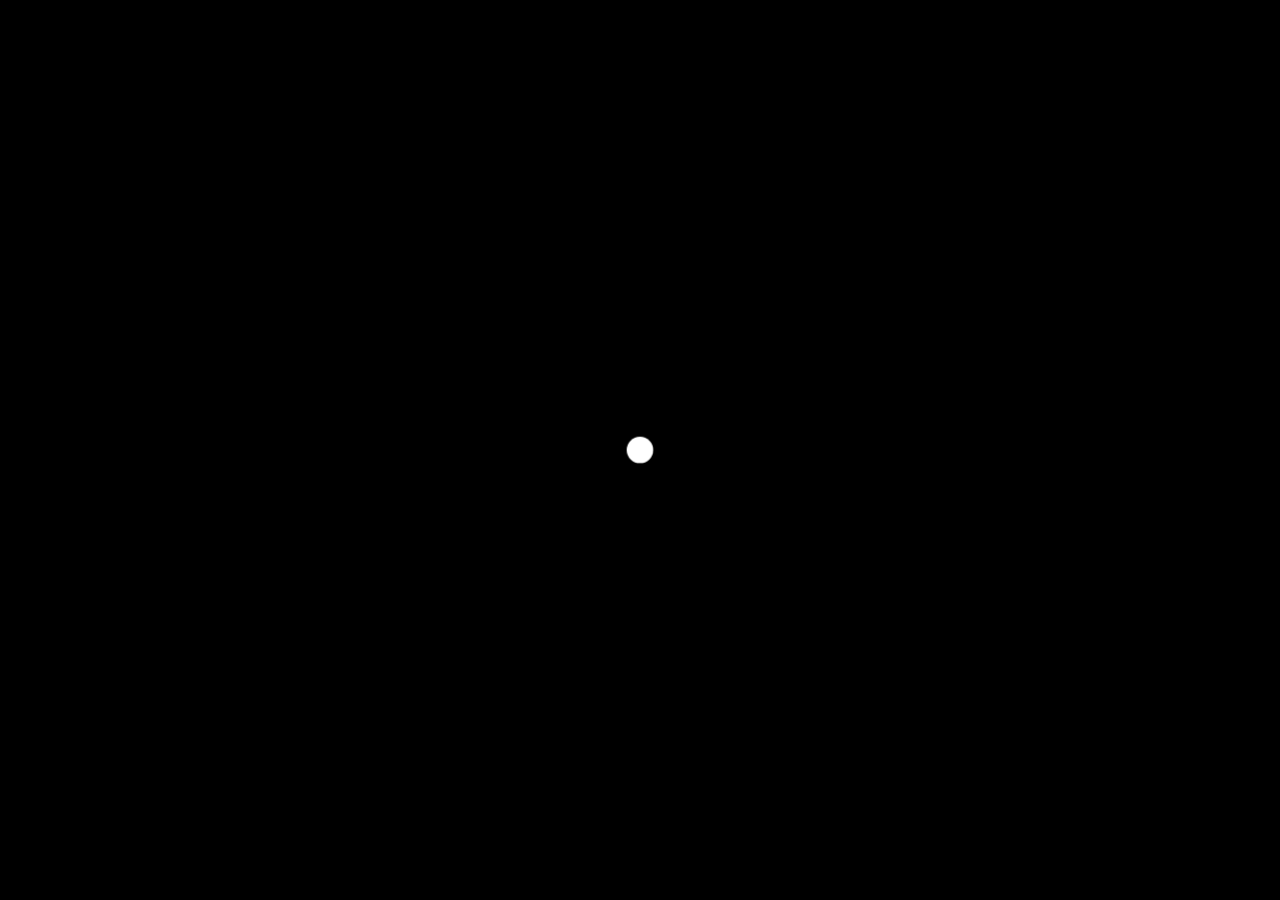
<file: index.html>
<!DOCTYPE html>
<html lang="en-US">

<head>
    <!-- Required meta tags -->
    <meta charset="utf-8" />
    <meta name="viewport" content="width=device-width, initial-scale=1, shrink-to-fit=no" />
    <meta name="discrption" content="Digital Marketer" />
    <meta name="keyword" content="Digital Marketer" />

    <!--  Title -->
    <title>Prativa Pradhan - Digital Marketer</title>

    <!-- Font Google -->
    <link rel="preload" href="https://fonts.googleapis.com/css2?family=Roboto:wght@400;500&family=Poppins:wght@300;400;500;600;700&display=swap" as="style" onload="this.onload=null;this.rel='stylesheet'">
    <noscript><link href="https://fonts.googleapis.com/css2?family=Roboto:wght@400;500&family=Poppins:wght@300;400;500;600;700&display=swap"
            rel="stylesheet"></noscript>

    <link rel="shortcut icon" href="assets/img/favicon.ico" type="image/x-icon" />
    <link rel="icon" href="assets/img/favicon.ico" type="image/x-icon" />

    <link rel="preload" href="assets/img/circle-dotted.png" as="image" />

    <!-- custom styles (optional) -->
    <link href="assets/css/plugins.css" rel="stylesheet" />
    <link rel="stylesheet" href="assets/css/style.css">

</head>


<body class="v-dark dsn-effect-scroll dsn-cursor-effect dsn-ajax">



    <!-- ========== Loading Page ========== -->
    <div class="preloader">
        <span class="percent ">0</span>
        <span class="loading-text text-uppercase">Loading ...</span>
        <div class="preloader-bar">
            <div class="preloader-progress"></div>
        </div>

        <h1 class="title v-middle">
            <span class="text-strok">DesignMint<br>
                <!-- <span class="loading-sub-text">Digital Marketer</span> -->
            </span>
            <span class="text-fill">DesignMint<br>
                <!-- <span class="loading-sub-text">Digital Marketer</span> -->
            </span>
        </h1>
    </div>
    <!-- ========== End Loading Page ========== -->


    <!-- ========== Menu ========== -->
    <div class="site-header dsn-container dsn-load-animate">
        <div class="extend-container d-flex w-100 align-items-baseline justify-content-between align-items-end">
            <div class="inner-header p-relative">
                <div class="main-logo">
                    <a href="index.html" data-dsn="parallax">
                        <img class="light-logo"
                            src="[data-uri]"
                            data-dsn-src="assets/img/designmint-logo.jpg" alt="" />
                        <img class="dark-logo"
                            src="[data-uri]"
                            data-dsn-src="assets/img/designmint-logo.jpg" alt="" />
                    </a>
                </div>
            </div>
            <!-- <div class="menu-icon d-flex align-items-baseline">
                <div class="text-menu p-relative  font-heading text-transform-upper">
                    <div class="p-absolute text-button">Menu</div>
                    <div class="p-absolute text-open">Open</div>
                    <div class="p-absolute text-close">Close</div>
                </div>
                <div class="icon-m" data-dsn="parallax" data-dsn-move="10">
                    <span class="menu-icon-line p-relative d-inline-block icon-top"></span>
                    <span class="menu-icon-line p-relative d-inline-block icon-center"></span>
                    <span class="menu-icon-line p-relative d-block icon-bottom"></span>
                </div>
            </div> -->
            <nav class="accent-menu dsn-container main-navigation p-absolute  w-100  d-flex align-items-baseline ">
                <div class="menu-cover-title">Menu</div>
                <ul class="extend-container p-relative d-flex flex-column justify-content-center h-100">

                    <li class="dsn-active dsn-drop-down">
                        <a href="#" class="user-no-selection">

                            <span class="dsn-title-menu">Demos</span>
                            <span class="dsn-meta-menu">01</span>
                            <span class="dsn-bg-arrow"></span>
                        </a>


                        <ul>
                            <li class="dsn-back-menu">
                                <img src="[data-uri]"
                                    data-dsn-src="assets/img/left-chevron.svg" alt="">
                                <span class="dsn-title-menu">Demos</span>
                            </li>
                            <li>
                                <a href="index.html">
                                    <span class="dsn-title-menu">Main Demos</span>
                                    <span class="dsn-meta-menu">01</span>
                                </a>
                            </li>
                            <li>
                                <a href="demo-2.html">
                                    <span class="dsn-title-menu">Demo 2</span>
                                    <span class="dsn-meta-menu">02</span>
                                </a>
                            </li>

                            <li>
                                <a href="demo-3.html">
                                    <span class="dsn-title-menu">Demo 3</span>
                                    <span class="dsn-meta-menu">03</span>
                                </a>
                            </li>

                            <li>
                                <a href="corprate.html">
                                    <span class="dsn-title-menu">corprate</span>
                                    <span class="dsn-meta-menu">04</span>
                                </a>
                            </li>

                            <li>
                                <a href="corprate-2.html">
                                    <span class="dsn-title-menu">corprate 2</span>
                                    <span class="dsn-meta-menu">05</span>
                                </a>
                            </li>

                            <li>
                                <a href="personal.html">
                                    <span class="dsn-title-menu">personal</span>
                                    <span class="dsn-meta-menu">06</span>
                                </a>
                            </li>

                            <li>
                                <a href="personal-2.html">
                                    <span class="dsn-title-menu">personal 2</span>
                                    <span class="dsn-meta-menu">07</span>
                                </a>
                            </li>
                        </ul>
                    </li>

                    <li class="dsn-drop-down">
                        <a href="#" class="user-no-selection">

                            <span class="dsn-title-menu">Sliders parallax</span>
                            <span class="dsn-meta-menu">02</span>
                            <span class="dsn-bg-arrow"></span>
                        </a>


                        <ul>
                            <li class="dsn-back-menu">
                                <img src="[data-uri]"
                                    data-dsn-src="assets/img/left-chevron.svg" alt="">
                                <span class="dsn-title-menu">Sliders</span>
                            </li>

                            <li>
                                <a href="slider-parallax-horizontal.html">
                                    <span class="dsn-title-menu">slider parallax horizontal</span>
                                    <span class="dsn-meta-menu">01</span>
                                </a>
                            </li>

                            <li>
                                <a href="slider-parallax-horizontal-2.html">
                                    <span class="dsn-title-menu">slider parallax horizontal 2</span>
                                    <span class="dsn-meta-menu">02</span>
                                </a>
                            </li>

                            <li>
                                <a href="slider-parallax-horizontal-3.html">
                                    <span class="dsn-title-menu">slider parallax horizontal 3</span>
                                    <span class="dsn-meta-menu">03</span>
                                </a>
                            </li>

                            <li>
                                <a href="slider-parallax-vertical.html">
                                    <span class="dsn-title-menu">slider parallax vertical</span>
                                    <span class="dsn-meta-menu">04</span>
                                </a>
                            </li>

                            <li>
                                <a href="slider-parallax-vertical-2.html">
                                    <span class="dsn-title-menu">slider parallax vertical 2</span>
                                    <span class="dsn-meta-menu">05</span>
                                </a>
                            </li>

                            <li>
                                <a href="slider-parallax-vertical-3.html">
                                    <span class="dsn-title-menu">slider parallax vertical 3</span>
                                    <span class="dsn-meta-menu">06</span>
                                </a>
                            </li>
                        </ul>

                    </li>

                    <li class="dsn-drop-down">
                        <a href="#" class="user-no-selection">

                            <span class="dsn-title-menu">Sliders webgel</span>
                            <span class="dsn-meta-menu">03</span>
                            <span class="dsn-bg-arrow"></span>
                        </a>


                        <ul>
                            <li class="dsn-back-menu">
                                <img src="[data-uri]"
                                    data-dsn-src="assets/img/left-chevron.svg" alt="">
                                <span class="dsn-title-menu">Sliders webgel</span>
                            </li>

                            <li>
                                <a href="slider-webgel-horizontal.html">
                                    <span class="dsn-title-menu">slider webgel horizontal</span>
                                    <span class="dsn-meta-menu">01</span>
                                </a>
                            </li>

                            <li>
                                <a href="slider-webgel-horizontal-2.html">
                                    <span class="dsn-title-menu">slider webgel horizontal 2</span>
                                    <span class="dsn-meta-menu">02</span>
                                </a>
                            </li>

                            <li>
                                <a href="slider-webgel-horizontal-3.html">
                                    <span class="dsn-title-menu">slider webgel horizontal 3</span>
                                    <span class="dsn-meta-menu">03</span>
                                </a>
                            </li>

                            <li>
                                <a href="slider-webgel-vertical.html">
                                    <span class="dsn-title-menu">slider webgel vertical</span>
                                    <span class="dsn-meta-menu">04</span>
                                </a>
                            </li>

                            <li>
                                <a href="slider-webgel-vertical-2.html">
                                    <span class="dsn-title-menu">slider webgel vertical 2</span>
                                    <span class="dsn-meta-menu">05</span>
                                </a>
                            </li>

                            <li>
                                <a href="slider-webgel-vertical-3.html">
                                    <span class="dsn-title-menu">slider webgel vertical 3</span>
                                    <span class="dsn-meta-menu">06</span>
                                </a>
                            </li>
                        </ul>

                    </li>

                    <li>
                        <a href="about.html">

                            <span class="dsn-title-menu">About</span>
                            <span class="dsn-meta-menu">04</span>
                            <span class="dsn-bg-arrow"></span>
                        </a>
                    </li>

                    <li>
                        <a href="services.html">

                            <span class="dsn-title-menu">services</span>
                            <span class="dsn-meta-menu">05</span>
                            <span class="dsn-bg-arrow"></span>
                        </a>
                    </li>

                    <li class="dsn-drop-down">
                        <a href="#" class="user-no-selection">

                            <span class="dsn-title-menu">Portfolio</span>
                            <span class="dsn-meta-menu">06</span>
                            <span class="dsn-bg-arrow"></span>
                        </a>


                        <ul>
                            <li class="dsn-back-menu">
                                <img src="[data-uri]"
                                    data-dsn-src="assets/img/left-chevron.svg" alt="">
                                <span class="dsn-title-menu">Portfolio</span>
                            </li>

                            <li>
                                <a href="work.html">
                                    <span class="dsn-title-menu">Work Hover</span>
                                    <span class="dsn-meta-menu">01</span>
                                </a>
                            </li>

                            <li>
                                <a href="work-2.html">
                                    <span class="dsn-title-menu">Work 2 Colum</span>
                                    <span class="dsn-meta-menu">02</span>
                                </a>
                            </li>

                            <li>
                                <a href="work-3.html">
                                    <span class="dsn-title-menu">Work 3 Colum</span>
                                    <span class="dsn-meta-menu">03</span>
                                </a>
                            </li>

                            <li>
                                <a href="work-grid.html">
                                    <span class="dsn-title-menu">Work grid</span>
                                    <span class="dsn-meta-menu">04</span>
                                </a>
                            </li>

                            <li>
                                <a href="work-masonry.html">
                                    <span class="dsn-title-menu">Work masonry</span>
                                    <span class="dsn-meta-menu">05</span>
                                </a>
                            </li>

                            <li>
                                <a href="work-masonry-2.html">
                                    <span class="dsn-title-menu">Work masonry 2</span>
                                    <span class="dsn-meta-menu">06</span>
                                </a>
                            </li>
                        </ul>

                    </li>

                    <li class="dsn-drop-down">
                        <a href="#" class="user-no-selection">

                            <span class="dsn-title-menu">Blog</span>
                            <span class="dsn-meta-menu">07</span>
                            <span class="dsn-bg-arrow"></span>
                        </a>


                        <ul>
                            <li class="dsn-back-menu">
                                <img src="[data-uri]"
                                    data-dsn-src="assets/img/left-chevron.svg" alt="">
                                <span class="dsn-title-menu">Blog</span>
                            </li>

                            <li>
                                <a href="blog.html">
                                    <span class="dsn-title-menu">Blog </span>
                                    <span class="dsn-meta-menu">01</span>
                                </a>
                            </li>

                            <li>
                                <a href="blog-2.html">
                                    <span class="dsn-title-menu">Blog Style 2</span>
                                    <span class="dsn-meta-menu">02</span>
                                </a>
                            </li>

                            <li>
                                <a href="blog-3.html">
                                    <span class="dsn-title-menu">Blog Style 3</span>
                                    <span class="dsn-meta-menu">03</span>
                                </a>
                            </li>

                            <li>
                                <a href="post.html">
                                    <span class="dsn-title-menu">Single Post</span>
                                    <span class="dsn-meta-menu">04</span>
                                </a>
                            </li>

                        </ul>

                    </li>

                    <li>
                        <a href="contact.html" class="user-no-selection">

                            <span class="dsn-title-menu">Contact</span>
                            <span class="dsn-meta-menu">08</span>
                            <span class="dsn-bg-arrow"></span>
                        </a>
                    </li>
                </ul>
                <div class="container-content  p-absolute h-100 left-60 d-flex flex-column justify-content-center">
                    <div class="nav__info">
                        <div class="nav-content">
                            <p class="title-line">
                                Studio</p>
                            <p>
                                26-30 New Damietta<br>
                                El-Mahalla El-Kubra, SK1 66LM</p>
                        </div>
                        <div class="nav-content">
                            <p class="title-line">
                                Contact</p>
                            <p class="links over-hidden">
                                <a href="#" data-hover-text="+00 (2)012 3321" class="link-hover">+00 (2)012 3321</a>
                            </p>
                            <p class="links  over-hidden">
                                <a href="#" data-hover-text="info@dsngrid.com" class="link-hover">info@dsngrid.com</a>
                            </p>
                        </div>
                    </div>
                    <div class="nav-social nav-content">
                        <div class="nav-social-inner p-relative">
                            <p class="title-line">
                                Follow us</p>
                            <ul>
                                <li>
                                    <a href="#" target="_blank" rel="nofollow">Dribbble.
                                        <div class="icon-circle"></div>
                                    </a>
                                </li>
                                <li>
                                    <a href="#" target="_blank" rel="nofollow">Behance.
                                        <div class="icon-circle"></div>
                                    </a>
                                </li>
                                <li>
                                    <a href="#" target="_blank" rel="nofollow">Linkedin.
                                        <div class="icon-circle">
                                        </div>
                                    </a>
                                </li>
                                <li>
                                    <a href="#" target="_blank" rel="nofollow">Twitter.
                                        <div class="icon-circle"></div>
                                    </a>
                                </li>

                            </ul>
                        </div>
                    </div>
                </div>
            </nav>
        </div>
    </div>
    <!-- ========== End Menu ========== -->


    <main class="main-root">

        <div id="dsn-scrollbar">
            <div class="main-content">
                <div class="wrapper">

                    <!-- ========== About Section ========== -->
                    <section class="about-section p-relative section-margin " data-dsn-title="About Me"
                        data-dsn-animate-multi data-dsn-animate="section">
                        <div class="container">
                            <div class="row fill-right-container">
                                <div class="col-lg-6">
                                    <div class="box-info pt-60 pb-60">

                                        <h6 class="mt-80 pb-30 mb-30 border-bottom title-block">
                                            Optimizing for Search to Success
                                        </h6>
                                        <p class="max-w570 dsn-up mb-10 ">
                                            With over five years of experience, I specialize in Search engine optimization, Google Ads, and Meta Ads, optimizing campaigns for maximum ROI. I excel in setting up Google Tag Manager, tracking key events, and analyzing performance metrics in Google Analytics to ensure data-driven decisions.
                                        </p>
                                         <h6 class="mt-80 pb-10 mb-20 title-block">
                                            Expertise
                                        </h6>
                                        <p class="max-w570 dsn-up mb-30 ">
                                            <b>Paid Advertising</b> <br>
                                            Managing and optimizing Google Ads and Meta Ads campaigns.
                                        </p>
                                        <p class="max-w570 dsn-up mb-30 ">
                                            <b>Tracking & Analytics</b> <br>
                                            Proficient in Google Tag Manager and Google Analytics for performance insights.
                                        </p>
                                        <p class="max-w570 dsn-up mb-30 ">
                                            <b>SEO</b> <br>
                                            Skilled in competitor analysis, keyword research, and on-page/off-page SEO to boost rankings and organic traffic.
                                        </p>
                                        <p class="max-w570 dsn-up mb-30 ">
                                            <b>Website Optimization </b> <br>
                                            Enhancing visibility and engagement through technical SEO and UX improvements.
                                        </p>
                                        <h6 class="mt-80 pb-10 mb-20 title-block">
                                            Achievements
                                        </h6>
                                        <p class="max-w570 dsn-up mb-30 ">
                                            Delivered higher ROI for paid campaigns through refined targeting and bidding strategies.
                                        </p>
                                        <p class="max-w570 dsn-up mb-30 ">
                                            Increased organic traffic for multiple industries websites.
                                        </p>
                                        <p class="max-w570 dsn-up mb-30 ">
                                            Implemented advanced tracking setups for data-driven decision-making.
                                        </p>

                                        <div class="d-flex flex-column align-items-start ">
                                            <div class="section-title">
                                                <h6 class="dsn-up line-shap line-shap-after">
                                                    Prativa Pradhan
                                                </h6>
                                                <p class="sub-heading line-bg-left mt-20 dsn-up">
                                                    Digital Marketer
                                                </p>
                                            </div>
                                        </div>


                                        <!-- <div class="box-awards d-grid grid-md-3  mt-30">
                                            <div>
                                                <a href="assets/Resume.pdf" target="_blank" class="mt-30 dsn-button p-relative">
                                                    <span class="dsn-border-rdu "></span> Download CV
                                                </a>
                                            </div>

                                            <div>
                                                <a href="mailto:hellodesignmint@gmail.com" class="mt-30 effect-ajax dsn-button p-relative">
                                                    <span class="dsn-border-rdu "></span> Contact Me
                                                </a>
                                            </div>

                                            <div>
                                                <a href="https://drive.google.com/drive/folders/1dxvLg52G3vPYRd8SgMrQEZrXwlyAfJke?usp=drive_link" target="_blank" class="mt-30 dsn-button p-relative">
                                                    <span class="dsn-border-rdu "></span> Certification
                                                </a>
                                            </div>
                                            
                                        </div> -->
                                    </div>
                                </div>

                                <div class="col-lg-6">
                                    <div class="background-mask p-20 p-absolute h-100 w-100">
                                        <div class="line line-top"></div>
                                        <div class="line line-bottom"></div>
                                        <div class="line line-left"></div>
                                        <div class="line line-right"></div>

                                        <div class="img-box h-100">
                                            <div class="img-container h-100 before-z-index" data-dsn-grid="move-up"
                                                data-overlay="3">
                                                <img class="cover-bg-img " src="[data-uri]"
                                                data-dsn-src="assets/img/banner_seo.jpg" alt="">
                                            </div>
                                        </div>


                                        <div
                                            class="box-awards-item has-border big-number p-absolute left-0 bottom-0 ml-40 mb-40 dsn-up v-dark-head">
                                            <h5 class="number  p-10">
                                                <span class="has-animate-number title">5</span>
                                                <span class="sm-title-block d-block">
                                                    YEARS OF <br /> DIGITAL MARKETING
                                                </span>
                                            </h5>
                                        </div>
                                    </div>
                                </div>
                            </div>

                        </div>

                    </section>
                    <!-- ========== End About Section ========== -->

                    <!-- ========== Service Section ========== -->
                    <section class="services with-line with-number p-relative section-margin dsn-col"
                        data-dsn-title="My Experience">
                        <div class="container mb-70 d-flex text-center flex-column align-items-center">
                            <h2 class="section-title  title-cap">Core Competencies of <br>My Digital Marketing Experience.</h2>
                        </div>

                        <div class="container">
                            <div class=" grid dsn-isotope dsn-col">
                                <div
                                    class="col-md-6 col-lg-4 dsn-col-lg-3 dsn-col-md-2 dsn-col-sm-1 services-item grid-item dsn-up">
                                    <div class="services-item-inner">
                                        <div class="line line-top"></div>
                                        <div class="line line-bottom"></div>
                                        <div class="line line-left"></div>
                                        <div class="line line-right"></div>

                                        <div class="services-content background-section">
                                            <div class="icon">
                                                <svg enable-background="new 0 0 300 300" viewBox="0 0 300 300"
                                                    xmlns="http://www.w3.org/2000/svg">
                                                    <g>
                                                        <path
                                                            d="m164.804 62.461c2.478-.344 4.207-2.632 3.863-5.11s-2.632-4.207-5.11-3.862c-2.478.344-4.207 2.632-3.862 5.11.344 2.477 2.632 4.206 5.109 3.862z" />
                                                        <path
                                                            d="m86 44c2.209 0 4-1.789 4-4v-12c0-2.209-1.791-4-4-4s-4 1.791-4 4v12c0 2.211 1.791 4 4 4z" />
                                                        <path
                                                            d="m86 52c-2.209 0-4 1.789-4 4v12c0 2.211 1.791 4 4 4s4-1.789 4-4v-12c0-2.211-1.791-4-4-4z" />
                                                        <path
                                                            d="m66 52h12c2.209 0 4-1.789 4-4s-1.791-4-4-4h-12c-2.209 0-4 1.789-4 4s1.791 4 4 4z" />
                                                        <path
                                                            d="m94 52h12c2.209 0 4-1.789 4-4s-1.791-4-4-4h-12c-2.209 0-4 1.789-4 4s1.791 4 4 4z" />
                                                        <path
                                                            d="m270 268h-80.983l-5.714-20h64.177c12.418 0 22.52-10.102 22.52-22.52v-126.96c0-12.418-10.102-22.52-22.52-22.52h-186.96c-12.418 0-22.52 10.102-22.52 22.52v126.953c0 10.595 7.471 19.589 17.516 21.894l2.064 20.633h-27.58c-2.209 0-4 1.789-4 4s1.791 4 4 4h240c2.209 0 4-1.789 4-4s-1.791-4-4-4zm-89.302 0h-49.397l5.714-20h37.968zm-82.278 0 .8-8h4.696c5.561 0 10.084-4.523 10.084-10.086v-1.914h14.698l-5.715 20zm5.496-32c1.148 0 2.084.938 2.084 2.086v1.914h-4.78l.4-4zm-3.496 12h5.58v1.914c0 1.148-.936 2.086-2.084 2.086h-3.896zm-39.9-164h186.96c8.006 0 14.52 6.512 14.52 14.52v113.48h-216v-113.48c0-8.008 6.514-14.52 14.52-14.52zm-14.52 141.473v-5.473h216v5.48c0 8.008-6.514 14.52-14.52 14.52h-133.48v-1.914c0-5.562-4.523-10.086-10.084-10.086h-5.916-4-36c-1.131 0-2.207.477-2.965 1.316-.76.836-1.127 1.957-1.016 3.082l.632 6.318c-5.096-2.278-8.651-7.377-8.651-13.243zm19.619 42.527-3.199-32h31.16l-3.199 32z" />
                                                        <path
                                                            d="m155.596 236.233c3.378 0 6.116-2.739 6.116-6.116 0-3.378-2.739-6.116-6.116-6.116-3.378 0-6.117 2.738-6.117 6.116 0 3.377 2.739 6.116 6.117 6.116z" />
                                                        <path
                                                            d="m114 208c11.974 0 22.987-5.238 30.612-14.354 4.193 1.497 8.687 2.354 13.388 2.354 4.116 0 8.135-.622 12-1.84v7.645c0 1.711 1.09 3.234 2.713 3.785.422.145.857.215 1.287.215 1.217 0 2.398-.559 3.17-1.562l12.494-16.243h21.314c1.676 0 3.174-1.047 3.754-2.617.578-1.574.115-3.34-1.16-4.43l-17.034-14.51c.918-3.396 1.462-6.89 1.462-10.443 0-22.055-17.943-40-40-40-2.416 0-4.77.251-7.068.664-6.029-14.465-20.308-24.664-36.932-24.664-22.057 0-40 17.945-40 40 0 6.469 1.578 12.564 4.317 17.976-2.809 5.552-4.317 11.767-4.317 18.024 0 22.055 17.943 40 40 40zm0-8c-17.645 0-32-14.355-32-32 0-3.464.587-6.807 1.649-10.017 7.342 8.563 18.213 14.017 30.351 14.017 2.416 0 4.77-.251 7.068-.664 3.259 7.819 8.947 14.356 16.097 18.744-6.018 6.343-14.275 9.92-23.165 9.92zm73.695-20c-1.242 0-2.414.578-3.17 1.562l-6.525 8.48v-28.882l22.115 18.84zm-29.695-56c17.645 0 32 14.355 32 32 0 1.542-.124 3.071-.341 4.583l-13.065-11.129c-1.188-1.008-2.852-1.238-4.271-.586-1.416.656-2.322 2.074-2.322 3.633v33.139c-3.813 1.546-7.84 2.361-12 2.361-12.969 0-24.138-7.77-29.158-18.887 14.721-5.911 25.157-20.305 25.157-37.114 0-2.603-.269-5.142-.746-7.608 1.553-.233 3.129-.392 4.746-.392zm-32 32c0-13.211 8.049-24.575 19.5-29.454.307 1.776.5 3.591.5 5.454 0 13.211-8.049 24.575-19.5 29.454-.307-1.777-.5-3.591-.5-5.454zm-12-56c12.969 0 24.138 7.769 29.158 18.887-14.722 5.909-25.158 20.304-25.158 37.113 0 2.603.269 5.142.746 7.608-1.553.233-3.129.392-4.746.392-17.645 0-32-14.355-32-32s14.355-32 32-32z" />
                                                    </g>
                                                </svg>
                                            </div>
                                            <div class="service-description">
                                                <h4 class="title-block mb-15">Pay-Per-Click (PPC) Marketing</h4>
                                                <p>Paid ads to drive traffic, leads, sales, and maximize ROI.</p>
                                            </div>

                                        </div>
                                    </div>
                                </div>

                                <div
                                    class="col-md-6 col-lg-4 dsn-col-lg-3 dsn-col-md-2 dsn-col-sm-1 services-item grid-item dsn-up">
                                    <div class="services-item-inner">
                                        <div class="line line-top"></div>
                                        <div class="line line-bottom"></div>
                                        <div class="line line-left"></div>
                                        <div class="line line-right"></div>

                                        <div class="services-content background-section">
                                            <div class="icon">
                                                <svg enable-background="new 0 0 300 300" viewBox="0 0 300 300"
                                                    xmlns="http://www.w3.org/2000/svg">
                                                    <g>
                                                        <path
                                                            d="m260 197.907h-8.08c-1.714-42.685-30.743-79.928-71.92-91.959v-16.041c0-.06-.031-.109-.034-.168-.019-.442-.096-.88-.263-1.301-.014-.036-.018-.075-.033-.11-.004-.009-.004-.019-.008-.028l-11.711-26.684-12.354-25.455c-1.336-2.758-5.859-2.758-7.195 0l-12.418 25.594-11.646 26.545c-.004.009-.004.019-.008.028-.015.036-.019.075-.033.111-.167.421-.244.858-.262 1.3-.003.059-.034.109-.034.169v16.043c-41.182 12.034-70.209 49.261-71.92 91.957h-12.081c-2.209 0-4 1.791-4 4v48c0 2.209 1.791 4 4 4h84v2.514c0 5.23 4.256 9.486 9.486 9.486h37.027c5.23 0 9.486-4.256 9.486-9.486v-2.514h80c2.209 0 4-1.791 4-4v-48c.001-2.21-1.79-4.001-3.999-4.001zm-136 0h-23.848c1.24-16.309 10.075-30.892 23.848-39.711zm8-104h8.486v92c0 2.209 1.791 4 4 4s4-1.791 4-4v-92h8v77.455c0 2.209 1.791 4 4 4s4-1.791 4-4v-77.455h7.514v91.262c0 2.209 1.791 4 4 4s4-1.791 4-4v-26.97c13.77 8.82 22.608 23.404 23.848 39.708h-71.848zm20-46.84 5.969 12.295h-11.936zm-9.744 20.295h19.485l8.136 18.545h-35.754zm28.258 190.545h-37.027c-.82 0-1.486-.666-1.486-1.486v-2.514h40v2.514c-.001.82-.667 1.486-1.487 1.486zm85.486-12h-12v-12c0-2.209-1.791-4-4-4s-4 1.791-4 4v12h-8v-8c0-2.209-1.791-4-4-4s-4 1.791-4 4v8h-8v-12c0-2.209-1.791-4-4-4s-4 1.791-4 4v12h-8v-8c0-2.209-1.791-4-4-4s-4 1.791-4 4v8h-8v-12c0-2.209-1.791-4-4-4s-4 1.791-4 4v12h-8v-8c0-2.209-1.791-4-4-4s-4 1.791-4 4v8h-8v-12c0-2.209-1.791-4-4-4s-4 1.791-4 4v12h-8v-8c0-2.209-1.791-4-4-4s-4 1.791-4 4v8h-8v-12c0-2.209-1.791-4-4-4s-4 1.791-4 4v12h-8v-8c0-2.209-1.791-4-4-4s-4 1.791-4 4v8h-8v-12c0-2.209-1.791-4-4-4s-4 1.791-4 4v12h-8v-8c0-2.209-1.791-4-4-4s-4 1.791-4 4v8h-16v-40h12c2.209 0 4-1.791 4-4 0-40.01 26.151-75.437 64-87.56v34.529c-19.751 10.46-32 30.688-32 53.031 0 2.209 1.791 4 4 4h112c2.209 0 4-1.791 4-4 0-22.336-12.249-42.573-32-53.033v-34.53c37.847 12.125 64 47.559 64 87.563 0 2.209 1.791 4 4 4h8z" />
                                                        <circle cx="56" cy="217.907" r="4" />
                                                        <path
                                                            d="m243.516 138.392c.781.781 1.805 1.172 2.828 1.172s2.047-.391 2.828-1.172l2.828-2.828 2.828 2.828c.781.781 1.805 1.172 2.828 1.172s2.047-.391 2.828-1.172c1.562-1.562 1.562-4.094 0-5.656l-2.828-2.828 2.828-2.828c1.562-1.562 1.562-4.094 0-5.656s-4.094-1.562-5.656 0l-2.828 2.827-2.828-2.828c-1.562-1.562-4.094-1.562-5.656 0s-1.562 4.094 0 5.656l2.828 2.828-2.828 2.828c-1.563 1.563-1.563 4.094 0 5.657z" />
                                                        <circle cx="232" cy="77.907" r="4" />
                                                        <path
                                                            d="m66 105.907c7.719 0 14-6.281 14-14s-6.281-14-14-14-14 6.281-14 14 6.281 14 14 14zm0-20c3.309 0 6 2.691 6 6s-2.691 6-6 6-6-2.691-6-6 2.691-6 6-6z" />
                                                    </g>
                                                </svg>
                                            </div>
                                            <div class="service-description">
                                                <h4 class="title-block mb-15">Search Engine Optimization (SEO)</h4>
                                                <p>Improve online visibility with SEO Strategies and surpass the competition.</p>
                                            </div>

                                        </div>
                                    </div>
                                </div>

                                <div
                                    class="col-md-6 col-lg-4 dsn-col-lg-3 dsn-col-md-2 dsn-col-sm-1 services-item grid-item dsn-up">
                                    <div class="services-item-inner">
                                        <div class="line line-top"></div>
                                        <div class="line line-bottom"></div>
                                        <div class="line line-left"></div>
                                        <div class="line line-right"></div>

                                        <div class="services-content background-section">
                                            <div class="icon">
                                                <svg enable-background="new 0 0 512 512" viewBox="0 0 512 512"
                                                    xmlns="http://www.w3.org/2000/svg">
                                                    <g>
                                                        <g>
                                                            <path
                                                                d="m512 348.29c0-67.987-55.249-123.85-123.85-123.85-41.498 0-78.292 20.518-100.777 51.939h-156.178v-30.014c0-9.603-7.812-17.415-17.415-17.415h-35.474c-9.603 0-17.415 7.812-17.415 17.415v30.014h-8.534c-20.632 0-37.417-16.785-37.417-37.417v-55.847c0-20.632 16.786-37.417 37.417-37.417h354.298c20.632 0 37.418 16.785 37.418 37.417v33.807c0 4.126 3.344 7.47 7.47 7.47s7.47-3.344 7.47-7.47v-33.807c0-28.869-23.488-52.357-52.358-52.357h-77.534v-32.402c0-32.254-26.241-58.495-58.495-58.495h-82.239c-32.255 0-58.495 26.241-58.495 58.495v32.403h-77.535c-28.869-.001-52.357 23.487-52.357 52.356v221.529c0 28.87 23.488 52.358 52.357 52.358h238.752c4.126 0 7.47-3.344 7.47-7.47s-3.344-7.47-7.47-7.47h-238.752c-20.632 0-37.417-16.786-37.417-37.418v-129.11c9.512 9.73 22.768 15.785 37.417 15.785h8.534v7.593c0 19.382 15.769 35.151 35.152 35.151s35.152-15.769 35.152-35.151v-7.593h147.012c-8.879 17.065-13.906 36.441-13.906 56.971 0 68.004 55.266 123.85 123.85 123.85 68.525 0 123.849-55.796 123.849-123.85zm-227.866-217.532h-109.255v-32.402c0-7.449 6.06-13.508 13.508-13.508h82.239c7.449 0 13.508 6.06 13.508 13.508zm-139.302-32.402c0-24.017 19.539-43.555 43.555-43.555h82.239c24.017 0 43.555 19.539 43.555 43.555v32.403h-15.107v-32.403c0-15.686-12.762-28.448-28.448-28.448h-82.239c-15.686 0-28.448 12.762-28.448 28.448v32.403h-15.107zm-66.526 145.534h35.474c1.365 0 2.475 1.111 2.475 2.475v11.452h-40.424v-11.452c0-1.365 1.111-2.475 2.475-2.475zm37.949 55.022c0 11.145-9.067 20.211-20.212 20.211s-20.212-9.066-20.212-20.211v-26.156h40.423v26.156zm369.438 97.782c-9.525-2.698-21.429-4.923-34.986-6.592 4.985-26.767 4.994-56.809 0-83.625 13.557-1.669 25.461-3.894 34.986-6.592 7.27 14.59 11.368 31.026 11.368 48.404-.001 17.379-4.099 33.815-11.368 48.405zm-53.428-103.379c-11.506.941-23.875 1.518-36.645 1.681v-54.341c19.116 6.459 31.11 33.253 36.645 52.66zm-51.585-52.705v54.386c-12.764-.163-25.126-.739-36.628-1.679 7.875-27.707 21.384-47.699 36.628-52.707zm-36.654 162.656c11.509-.941 23.881-1.519 36.655-1.681v54.374c-15.234-4.986-28.774-24.87-36.655-52.693zm51.594 52.659v-54.341c12.77.163 25.139.74 36.645 1.681-5.533 19.4-17.526 46.2-36.645 52.66zm0-69.282v-76.705c14.1-.171 27.63-.824 40.143-1.906 4.972 25.698 5.012 54.613 0 80.517-12.513-1.082-26.043-1.736-40.143-1.906zm82.182-100.115c-8.454 2.12-18.789 3.903-30.409 5.28-4.934-18.386-12.239-34.01-21.213-45.572 21.053 7.871 39.036 22.079 51.622 40.292zm-127.779-40.255c-8.921 11.508-16.202 27.078-21.128 45.534-11.616-1.378-21.947-3.16-30.397-5.279 12.567-18.185 30.514-32.376 51.525-40.255zm-59.415 53.614c9.526 2.698 21.431 4.923 34.991 6.592-1.578 8.517-2.693 17.504-3.28 26.878-.258 4.117 2.871 7.665 6.988 7.922 4.109.254 7.664-2.87 7.923-6.989.573-9.144 1.708-17.947 3.322-26.257 12.509 1.081 26.034 1.734 40.128 1.905v76.705c-14.095.171-27.619.824-40.129 1.905-1.263-6.528-2.243-13.358-2.879-20.442-.369-4.109-4.001-7.152-8.108-6.773-4.109.369-7.141 3.999-6.773 8.107.634 7.06 1.594 13.969 2.851 20.657-13.578 1.669-25.499 3.896-35.035 6.598-7.27-14.59-11.368-31.026-11.368-48.404.002-17.379 4.1-33.815 11.369-48.404zm7.891 110.165c8.472-2.125 18.832-3.91 30.482-5.289 4.266 15.867 11.017 32.535 21.132 45.578-21.05-7.872-39.03-22.078-51.614-40.289zm127.681 40.292c8.974-11.562 16.279-27.186 21.213-45.572 11.62 1.378 21.955 3.16 30.409 5.28-12.586 18.213-30.569 32.421-51.622 40.292z" />
                                                        </g>
                                                    </g>
                                                </svg>
                                            </div>
                                            <div class="service-description">
                                                <h4 class="title-block mb-15">Social Media Marketing (Meta Ads)</h4>
                                                <p>Engage audiences and promote brands on social platforms.</p>
                                            </div>

                                        </div>
                                    </div>
                                </div>

                                <div
                                    class="col-md-6 col-lg-4 dsn-col-lg-3 dsn-col-md-2 dsn-col-sm-1 services-item grid-item dsn-up">
                                    <div class="services-item-inner">
                                        <div class="line line-top"></div>
                                        <div class="line line-bottom"></div>
                                        <div class="line line-left"></div>
                                        <div class="line line-right"></div>

                                        <div class="services-content background-section">
                                            <div class="icon">
                                                <svg enable-background="new 0 0 300 300" viewBox="0 0 300 300"
                                                    xmlns="http://www.w3.org/2000/svg">
                                                    <g>
                                                        <path
                                                            d="m251.757 225.516c-1.562-1.562-4.094-1.562-5.656 0l-2.828 2.828-2.828-2.828c-1.562-1.562-4.094-1.562-5.656 0s-1.562 4.094 0 5.656l2.828 2.828-2.828 2.828c-1.562 1.562-1.562 4.094 0 5.656.781.781 1.805 1.172 2.828 1.172s2.047-.391 2.828-1.172l2.828-2.828 2.828 2.828c.781.781 1.805 1.172 2.828 1.172s2.047-.391 2.828-1.172c1.562-1.562 1.562-4.094 0-5.656l-2.828-2.828 2.828-2.828c1.562-1.563 1.562-4.094 0-5.656z" />
                                                        <circle cx="31.272" cy="190" r="4" />
                                                        <circle cx="219.272" cy="62" r="4" />
                                                        <path
                                                            d="m215.272 186c-6.617 0-12 5.383-12 12s5.383 12 12 12 12-5.383 12-12-5.382-12-12-12zm0 16c-2.205 0-4-1.793-4-4s1.795-4 4-4 4 1.793 4 4-1.794 4-4 4z" />
                                                        <circle cx="121.272" cy="240" r="10" />
                                                        <path
                                                            d="m123.272 94c2.209 0 4-1.789 4-4v-16c0-2.211-1.791-4-4-4s-4 1.789-4 4v16c0 2.211 1.791 4 4 4z" />
                                                        <path
                                                            d="m135.272 98c1.023 0 2.047-.391 2.828-1.172l10-10c1.562-1.562 1.562-4.094 0-5.656s-4.094-1.562-5.656 0l-10 10c-1.562 1.562-1.562 4.094 0 5.656.782.781 1.805 1.172 2.828 1.172z" />
                                                        <path
                                                            d="m108.444 96.828c.781.781 1.805 1.172 2.828 1.172s2.047-.391 2.828-1.172c1.562-1.562 1.562-4.094 0-5.656l-10-10c-1.562-1.562-4.094-1.562-5.656 0s-1.562 4.094 0 5.656z" />
                                                        <path
                                                            d="m274.474 134.402-49.455-24c-.545-.266-1.141-.402-1.746-.402h-32v-55.508c0-9.094-7.398-16.492-16.49-16.492h-103.02c-9.092 0-16.49 7.398-16.49 16.492v55.508h-20.938c-6.1 0-11.062 4.961-11.062 11.062v33.875c0 6.102 4.963 11.062 11.062 11.062h20.938v79.508c0 9.094 7.398 16.492 16.49 16.492h103.02c9.092 0 16.49-7.398 16.49-16.492v-79.507h32c.605 0 1.201-.137 1.746-.402l49.455-24c1.379-.668 2.254-2.066 2.254-3.598s-.875-2.93-2.254-3.598zm-170.759 23.598c-5.201-5.087-8.442-12.169-8.442-20s3.241-14.913 8.442-20h115.558v8h-112c-2.209 0-4 1.789-4 4s1.791 4 4 4h112v8h-80c-2.209 0-4 1.789-4 4s1.791 4 4 4h80v8zm123.557-37.612 16 7.765v19.695l-16 7.765zm-196 34.55v-33.875c0-1.688 1.373-3.062 3.062-3.062h4.938v40h-4.938c-1.688-.001-3.062-1.376-3.062-3.063zm16 3.062v-40h8v40zm127.51 96h-103.019c-4.682 0-8.49-3.809-8.49-8.492v-19.508h120v19.508c-.001 4.683-3.809 8.492-8.491 8.492zm8.49-36h-120v-163.508c0-4.684 3.809-8.492 8.49-8.492h103.02c4.682 0 8.49 3.809 8.49 8.492v55.508h-37.418c-.037-.032-.053-.078-.092-.109-6.352-5.09-14.338-7.891-22.49-7.891-9.151 0-17.49 3.46-23.848 9.105-.046.043-.094.08-.138.125-7.354 6.596-12.014 16.137-12.014 26.77s4.661 20.174 12.014 26.77c.044.046.092.082.138.125 6.358 5.645 14.697 9.105 23.848 9.105 8.222 0 16.229-2.848 22.607-8h37.393zm68-74.034v-11.932l12.293 5.966z" />
                                                    </g>
                                                </svg>
                                            </div>
                                            <div class="service-description">
                                                <h4 class="title-block mb-15">SEO Auditing</h4>
                                                <p>Analyze website and improve website SEO performance.</p>
                                            </div>

                                        </div>
                                    </div>
                                </div>

                                <div
                                    class="col-md-6 col-lg-4 dsn-col-lg-3 dsn-col-md-2 dsn-col-sm-1 services-item grid-item dsn-up">
                                    <div class="services-item-inner">
                                        <div class="line line-top"></div>
                                        <div class="line line-bottom"></div>
                                        <div class="line line-left"></div>
                                        <div class="line line-right"></div>

                                        <div class="services-content background-section">
                                            <div class="icon">
                                                <svg enable-background="new 0 0 300 300" viewBox="0 0 300 300"
                                                    xmlns="http://www.w3.org/2000/svg">
                                                    <g>
                                                        <path
                                                            d="m248.172 54.504c2.502.005 4.533-2.02 4.538-4.521s-2.02-4.533-4.521-4.537c-2.501-.005-4.533 2.02-4.538 4.521s2.02 4.532 4.521 4.537z" />
                                                        <path
                                                            d="m54 44c2.211 0 4-1.789 4-4v-12c0-2.211-1.789-4-4-4s-4 1.789-4 4v12c0 2.211 1.789 4 4 4z" />
                                                        <path
                                                            d="m54 52c-2.211 0-4 1.789-4 4v12c0 2.211 1.789 4 4 4s4-1.789 4-4v-12c0-2.211-1.789-4-4-4z" />
                                                        <path
                                                            d="m34 52h12c2.211 0 4-1.789 4-4s-1.789-4-4-4h-12c-2.211 0-4 1.789-4 4s1.789 4 4 4z" />
                                                        <path
                                                            d="m62 52h12c2.211 0 4-1.789 4-4s-1.789-4-4-4h-12c-2.211 0-4 1.789-4 4s1.789 4 4 4z" />
                                                        <path
                                                            d="m270 268h-80.982l-5.715-20h64.178c12.418 0 22.52-10.102 22.52-22.52v-126.96c-.001-12.418-10.103-22.52-22.521-22.52h-19.824l-30.828-30.828c-.75-.75-1.766-1.172-2.828-1.172h-100c-6.617 0-12 5.383-12 12v20h-21.48c-12.418 0-22.52 10.102-22.52 22.52v126.953c0 12.422 10.105 22.527 22.527 22.527h68.17l-5.716 20h-92.981c-2.211 0-4 1.789-4 4s1.789 4 4 4h240c2.211 0 4-1.789 4-4s-1.789-4-4-4zm-95.02-20 5.715 20h-49.391l5.716-20zm87.02-149.48v113.48h-32v-128h17.48c8.008 0 14.52 6.512 14.52 14.52zm-64-40.864 18.344 18.344h-18.344zm-104-5.656h96v28c0 2.211 1.789 4 4 4h28v128h-132v-156c0-2.207 1.793-4 4-4zm-33.48 32h21.48v128h-36v-113.48c0-8.008 6.512-14.52 14.52-14.52zm-14.52 141.473v-5.473h216v5.48c0 8.008-6.512 14.52-14.52 14.52h-186.953c-8.011 0-14.527-6.516-14.527-14.527z" />
                                                        <path
                                                            d="m155.596 224c-3.378 0-6.117 2.738-6.117 6.116s2.739 6.117 6.117 6.117 6.116-2.739 6.116-6.117-2.738-6.116-6.116-6.116z" />
                                                        <path
                                                            d="m102 132h16c2.211 0 4-1.789 4-4v-4h16.712c-11.24 5.472-18.806 15.892-20.33 28h-4.382c-2.211 0-4 1.789-4 4v16c0 2.211 1.789 4 4 4h16c2.211 0 4-1.789 4-4v-16c0-2.211-1.789-4-4-4h-3.572c1.567-9.578 8.127-17.644 17.556-21.547 2.935 3.37 7.205 5.547 12.016 5.547 4.752 0 8.979-2.122 11.912-5.421 8.745 3.873 14.973 11.672 17.165 21.421h-3.077c-2.211 0-4 1.789-4 4v16c0 2.211 1.789 4 4 4h16c2.211 0 4-1.789 4-4v-16c0-2.211-1.789-4-4-4h-4.764c-2.248-12.466-9.748-22.629-20.537-28h17.301v4c0 2.211 1.789 4 4 4h16c2.211 0 4-1.789 4-4v-16c0-2.211-1.789-4-4-4h-16c-2.211 0-4 1.789-4 4v4h-18.568c-1.788-6.882-7.997-12-15.432-12s-13.644 5.118-15.432 12h-18.568v-4c0-2.211-1.789-4-4-4h-16c-2.211 0-4 1.789-4 4v16c0 2.211 1.789 4 4 4zm24 36h-8v-8h8zm68 0h-8v-8h8zm4-52h8v8h-8zm-42-4c4.41 0 8 3.59 8 8s-3.59 8-8 8-8-3.59-8-8 3.59-8 8-8zm-50 4h8v8h-8z" />
                                                    </g>
                                                </svg>
                                            </div>
                                            <div class="service-description">
                                                <h4 class="title-block mb-15">E-Commerce  SEO</h4>
                                                <p>Optimize online stores for search engines to increase sales.</p>
                                            </div>

                                        </div>
                                    </div>
                                </div>

                                <div
                                    class="col-md-6 col-lg-4 dsn-col-lg-3 dsn-col-md-2 dsn-col-sm-1 services-item grid-item dsn-up">
                                    <div class="services-item-inner">
                                        <div class="line line-top"></div>
                                        <div class="line line-bottom"></div>
                                        <div class="line line-left"></div>
                                        <div class="line line-right"></div>

                                        <div class="services-content background-section">
                                            <div class="icon">
                                                <svg enable-background="new 0 0 512 512" viewBox="0 0 512 512"
                                                    xmlns="http://www.w3.org/2000/svg">
                                                    <g>
                                                        <g>
                                                            <path
                                                                d="m474.5 71.5h-26.261c-4.143 0-7.5 3.357-7.5 7.5s3.357 7.5 7.5 7.5h26.261c12.406 0 22.5 10.094 22.5 22.5v34.5h-482v-34.5c0-12.406 10.093-22.5 22.5-22.5h377.809c4.143 0 7.5-3.357 7.5-7.5s-3.357-7.5-7.5-7.5h-377.809c-20.678 0-37.5 16.822-37.5 37.5v82.681c0 4.143 3.358 7.5 7.5 7.5s7.5-3.357 7.5-7.5v-33.181h482v193.366c0 4.143 3.357 7.5 7.5 7.5s7.5-3.357 7.5-7.5v-242.866c0-20.678-16.822-37.5-37.5-37.5z" />
                                                            <path
                                                                d="m504.5 375.994c-4.143 0-7.5 3.357-7.5 7.5v19.506c0 12.406-10.094 22.5-22.5 22.5h-437c-12.407 0-22.5-10.094-22.5-22.5v-179.133c0-4.143-3.358-7.5-7.5-7.5s-7.5 3.357-7.5 7.5v179.133c0 20.678 16.822 37.5 37.5 37.5h437c20.678 0 37.5-16.822 37.5-37.5v-19.506c0-4.142-3.357-7.5-7.5-7.5z" />
                                                            <path
                                                                d="m108.482 234.457c-2.929-2.928-7.678-2.928-10.606 0l-45.07 45.07c-1.407 1.407-2.197 3.314-2.197 5.304s.79 3.896 2.197 5.304l44.474 44.474c1.464 1.464 3.384 2.196 5.303 2.196s3.839-.732 5.303-2.196c2.929-2.93 2.929-7.678 0-10.607l-39.171-39.17 39.767-39.767c2.93-2.93 2.93-7.678 0-10.608z" />
                                                            <path
                                                                d="m209.344 334.608c1.464 1.464 3.384 2.196 5.303 2.196s3.839-.732 5.303-2.196l44.475-44.474c1.406-1.407 2.196-3.314 2.196-5.304s-.79-3.896-2.196-5.304l-45.071-45.07c-2.929-2.928-7.678-2.928-10.606 0-2.929 2.93-2.929 7.678 0 10.607l39.768 39.767-39.171 39.17c-2.93 2.931-2.93 7.679-.001 10.608z" />
                                                            <path
                                                                d="m131.99 362.234c3.025 0 5.876-1.844 7.013-4.841l53.294-140.398c1.47-3.873-.478-8.204-4.35-9.674-3.872-1.471-8.204.478-9.673 4.35l-53.294 140.4c-1.47 3.872.478 8.203 4.35 9.673.876.333 1.775.49 2.66.49z" />
                                                            <path
                                                                d="m33.006 115.371c0 12.406 10.093 22.5 22.5 22.5s22.5-10.094 22.5-22.5-10.093-22.5-22.5-22.5-22.5 10.094-22.5 22.5zm30 0c0 4.136-3.364 7.5-7.5 7.5s-7.5-3.364-7.5-7.5 3.364-7.5 7.5-7.5 7.5 3.364 7.5 7.5z" />
                                                            <path
                                                                d="m91.166 115.371c0 12.406 10.093 22.5 22.5 22.5s22.5-10.094 22.5-22.5-10.093-22.5-22.5-22.5-22.5 10.094-22.5 22.5zm30 0c0 4.136-3.364 7.5-7.5 7.5s-7.5-3.364-7.5-7.5 3.364-7.5 7.5-7.5 7.5 3.364 7.5 7.5z" />
                                                            <path
                                                                d="m149.325 115.371c0 12.406 10.093 22.5 22.5 22.5s22.5-10.094 22.5-22.5-10.093-22.5-22.5-22.5-22.5 10.094-22.5 22.5zm30 0c0 4.136-3.364 7.5-7.5 7.5s-7.5-3.364-7.5-7.5 3.364-7.5 7.5-7.5 7.5 3.364 7.5 7.5z" />
                                                            <path
                                                                d="m335.5 242.368h47c12.406 0 22.5-10.094 22.5-22.5s-10.094-22.5-22.5-22.5h-47c-12.406 0-22.5 10.094-22.5 22.5s10.094 22.5 22.5 22.5zm0-30h47c4.136 0 7.5 3.364 7.5 7.5s-3.364 7.5-7.5 7.5h-47c-4.136 0-7.5-3.364-7.5-7.5s3.364-7.5 7.5-7.5z" />
                                                            <path
                                                                d="m335.5 302.368h124c12.406 0 22.5-10.094 22.5-22.5s-10.094-22.5-22.5-22.5h-124c-12.406 0-22.5 10.094-22.5 22.5s10.094 22.5 22.5 22.5zm0-30h124c4.136 0 7.5 3.364 7.5 7.5s-3.364 7.5-7.5 7.5h-124c-4.136 0-7.5-3.364-7.5-7.5s3.364-7.5 7.5-7.5z" />
                                                            <path
                                                                d="m335.5 362.368h87.165c12.406 0 22.5-10.094 22.5-22.5s-10.094-22.5-22.5-22.5h-87.165c-12.406 0-22.5 10.094-22.5 22.5s10.094 22.5 22.5 22.5zm0-30h87.165c4.136 0 7.5 3.364 7.5 7.5s-3.364 7.5-7.5 7.5h-87.165c-4.136 0-7.5-3.364-7.5-7.5s3.364-7.5 7.5-7.5z" />
                                                        </g>
                                                    </g>
                                                </svg>
                                            </div>
                                            <div class="service-description">
                                                <h4 class="title-block mb-15">Google Analytics</h4>
                                                <p>Identifying trends and using data to make informed decisions about SEO.</p>
                                            </div>

                                        </div>
                                    </div>
                                </div>

                                <div
                                class="col-md-6 col-lg-4 dsn-col-lg-3 dsn-col-md-2 dsn-col-sm-1 services-item grid-item dsn-up">
                                <div class="services-item-inner">
                                    <div class="line line-top"></div>
                                    <div class="line line-bottom"></div>
                                    <div class="line line-left"></div>
                                    <div class="line line-right"></div>

                                    <div class="services-content background-section">
                                        <div class="icon">
                                            <svg enable-background="new 0 0 512 512" viewBox="0 0 512 512"
                                                xmlns="http://www.w3.org/2000/svg">
                                                <g>
                                                    <g>
                                                        <path
                                                            d="m474.5 71.5h-26.261c-4.143 0-7.5 3.357-7.5 7.5s3.357 7.5 7.5 7.5h26.261c12.406 0 22.5 10.094 22.5 22.5v34.5h-482v-34.5c0-12.406 10.093-22.5 22.5-22.5h377.809c4.143 0 7.5-3.357 7.5-7.5s-3.357-7.5-7.5-7.5h-377.809c-20.678 0-37.5 16.822-37.5 37.5v82.681c0 4.143 3.358 7.5 7.5 7.5s7.5-3.357 7.5-7.5v-33.181h482v193.366c0 4.143 3.357 7.5 7.5 7.5s7.5-3.357 7.5-7.5v-242.866c0-20.678-16.822-37.5-37.5-37.5z" />
                                                        <path
                                                            d="m504.5 375.994c-4.143 0-7.5 3.357-7.5 7.5v19.506c0 12.406-10.094 22.5-22.5 22.5h-437c-12.407 0-22.5-10.094-22.5-22.5v-179.133c0-4.143-3.358-7.5-7.5-7.5s-7.5 3.357-7.5 7.5v179.133c0 20.678 16.822 37.5 37.5 37.5h437c20.678 0 37.5-16.822 37.5-37.5v-19.506c0-4.142-3.357-7.5-7.5-7.5z" />
                                                        <path
                                                            d="m108.482 234.457c-2.929-2.928-7.678-2.928-10.606 0l-45.07 45.07c-1.407 1.407-2.197 3.314-2.197 5.304s.79 3.896 2.197 5.304l44.474 44.474c1.464 1.464 3.384 2.196 5.303 2.196s3.839-.732 5.303-2.196c2.929-2.93 2.929-7.678 0-10.607l-39.171-39.17 39.767-39.767c2.93-2.93 2.93-7.678 0-10.608z" />
                                                        <path
                                                            d="m209.344 334.608c1.464 1.464 3.384 2.196 5.303 2.196s3.839-.732 5.303-2.196l44.475-44.474c1.406-1.407 2.196-3.314 2.196-5.304s-.79-3.896-2.196-5.304l-45.071-45.07c-2.929-2.928-7.678-2.928-10.606 0-2.929 2.93-2.929 7.678 0 10.607l39.768 39.767-39.171 39.17c-2.93 2.931-2.93 7.679-.001 10.608z" />
                                                        <path
                                                            d="m131.99 362.234c3.025 0 5.876-1.844 7.013-4.841l53.294-140.398c1.47-3.873-.478-8.204-4.35-9.674-3.872-1.471-8.204.478-9.673 4.35l-53.294 140.4c-1.47 3.872.478 8.203 4.35 9.673.876.333 1.775.49 2.66.49z" />
                                                        <path
                                                            d="m33.006 115.371c0 12.406 10.093 22.5 22.5 22.5s22.5-10.094 22.5-22.5-10.093-22.5-22.5-22.5-22.5 10.094-22.5 22.5zm30 0c0 4.136-3.364 7.5-7.5 7.5s-7.5-3.364-7.5-7.5 3.364-7.5 7.5-7.5 7.5 3.364 7.5 7.5z" />
                                                        <path
                                                            d="m91.166 115.371c0 12.406 10.093 22.5 22.5 22.5s22.5-10.094 22.5-22.5-10.093-22.5-22.5-22.5-22.5 10.094-22.5 22.5zm30 0c0 4.136-3.364 7.5-7.5 7.5s-7.5-3.364-7.5-7.5 3.364-7.5 7.5-7.5 7.5 3.364 7.5 7.5z" />
                                                        <path
                                                            d="m149.325 115.371c0 12.406 10.093 22.5 22.5 22.5s22.5-10.094 22.5-22.5-10.093-22.5-22.5-22.5-22.5 10.094-22.5 22.5zm30 0c0 4.136-3.364 7.5-7.5 7.5s-7.5-3.364-7.5-7.5 3.364-7.5 7.5-7.5 7.5 3.364 7.5 7.5z" />
                                                        <path
                                                            d="m335.5 242.368h47c12.406 0 22.5-10.094 22.5-22.5s-10.094-22.5-22.5-22.5h-47c-12.406 0-22.5 10.094-22.5 22.5s10.094 22.5 22.5 22.5zm0-30h47c4.136 0 7.5 3.364 7.5 7.5s-3.364 7.5-7.5 7.5h-47c-4.136 0-7.5-3.364-7.5-7.5s3.364-7.5 7.5-7.5z" />
                                                        <path
                                                            d="m335.5 302.368h124c12.406 0 22.5-10.094 22.5-22.5s-10.094-22.5-22.5-22.5h-124c-12.406 0-22.5 10.094-22.5 22.5s10.094 22.5 22.5 22.5zm0-30h124c4.136 0 7.5 3.364 7.5 7.5s-3.364 7.5-7.5 7.5h-124c-4.136 0-7.5-3.364-7.5-7.5s3.364-7.5 7.5-7.5z" />
                                                        <path
                                                            d="m335.5 362.368h87.165c12.406 0 22.5-10.094 22.5-22.5s-10.094-22.5-22.5-22.5h-87.165c-12.406 0-22.5 10.094-22.5 22.5s10.094 22.5 22.5 22.5zm0-30h87.165c4.136 0 7.5 3.364 7.5 7.5s-3.364 7.5-7.5 7.5h-87.165c-4.136 0-7.5-3.364-7.5-7.5s3.364-7.5 7.5-7.5z" />
                                                    </g>
                                                </g>
                                            </svg>
                                        </div>
                                        <div class="service-description">
                                            <h4 class="title-block mb-15">Content Writing</h4>
                                            <p>Create engaging and relevant optimized content for various platforms.</p>
                                        </div>

                                    </div>
                                </div>
                            </div>

                            <div
                            class="col-md-6 col-lg-4 dsn-col-lg-3 dsn-col-md-2 dsn-col-sm-1 services-item grid-item dsn-up">
                            <div class="services-item-inner">
                                <div class="line line-top"></div>
                                <div class="line line-bottom"></div>
                                <div class="line line-left"></div>
                                <div class="line line-right"></div>

                                <div class="services-content background-section">
                                    <div class="icon">
                                        <svg enable-background="new 0 0 512 512" viewBox="0 0 512 512"
                                            xmlns="http://www.w3.org/2000/svg">
                                            <g>
                                                <g>
                                                    <path
                                                        d="m474.5 71.5h-26.261c-4.143 0-7.5 3.357-7.5 7.5s3.357 7.5 7.5 7.5h26.261c12.406 0 22.5 10.094 22.5 22.5v34.5h-482v-34.5c0-12.406 10.093-22.5 22.5-22.5h377.809c4.143 0 7.5-3.357 7.5-7.5s-3.357-7.5-7.5-7.5h-377.809c-20.678 0-37.5 16.822-37.5 37.5v82.681c0 4.143 3.358 7.5 7.5 7.5s7.5-3.357 7.5-7.5v-33.181h482v193.366c0 4.143 3.357 7.5 7.5 7.5s7.5-3.357 7.5-7.5v-242.866c0-20.678-16.822-37.5-37.5-37.5z" />
                                                    <path
                                                        d="m504.5 375.994c-4.143 0-7.5 3.357-7.5 7.5v19.506c0 12.406-10.094 22.5-22.5 22.5h-437c-12.407 0-22.5-10.094-22.5-22.5v-179.133c0-4.143-3.358-7.5-7.5-7.5s-7.5 3.357-7.5 7.5v179.133c0 20.678 16.822 37.5 37.5 37.5h437c20.678 0 37.5-16.822 37.5-37.5v-19.506c0-4.142-3.357-7.5-7.5-7.5z" />
                                                    <path
                                                        d="m108.482 234.457c-2.929-2.928-7.678-2.928-10.606 0l-45.07 45.07c-1.407 1.407-2.197 3.314-2.197 5.304s.79 3.896 2.197 5.304l44.474 44.474c1.464 1.464 3.384 2.196 5.303 2.196s3.839-.732 5.303-2.196c2.929-2.93 2.929-7.678 0-10.607l-39.171-39.17 39.767-39.767c2.93-2.93 2.93-7.678 0-10.608z" />
                                                    <path
                                                        d="m209.344 334.608c1.464 1.464 3.384 2.196 5.303 2.196s3.839-.732 5.303-2.196l44.475-44.474c1.406-1.407 2.196-3.314 2.196-5.304s-.79-3.896-2.196-5.304l-45.071-45.07c-2.929-2.928-7.678-2.928-10.606 0-2.929 2.93-2.929 7.678 0 10.607l39.768 39.767-39.171 39.17c-2.93 2.931-2.93 7.679-.001 10.608z" />
                                                    <path
                                                        d="m131.99 362.234c3.025 0 5.876-1.844 7.013-4.841l53.294-140.398c1.47-3.873-.478-8.204-4.35-9.674-3.872-1.471-8.204.478-9.673 4.35l-53.294 140.4c-1.47 3.872.478 8.203 4.35 9.673.876.333 1.775.49 2.66.49z" />
                                                    <path
                                                        d="m33.006 115.371c0 12.406 10.093 22.5 22.5 22.5s22.5-10.094 22.5-22.5-10.093-22.5-22.5-22.5-22.5 10.094-22.5 22.5zm30 0c0 4.136-3.364 7.5-7.5 7.5s-7.5-3.364-7.5-7.5 3.364-7.5 7.5-7.5 7.5 3.364 7.5 7.5z" />
                                                    <path
                                                        d="m91.166 115.371c0 12.406 10.093 22.5 22.5 22.5s22.5-10.094 22.5-22.5-10.093-22.5-22.5-22.5-22.5 10.094-22.5 22.5zm30 0c0 4.136-3.364 7.5-7.5 7.5s-7.5-3.364-7.5-7.5 3.364-7.5 7.5-7.5 7.5 3.364 7.5 7.5z" />
                                                    <path
                                                        d="m149.325 115.371c0 12.406 10.093 22.5 22.5 22.5s22.5-10.094 22.5-22.5-10.093-22.5-22.5-22.5-22.5 10.094-22.5 22.5zm30 0c0 4.136-3.364 7.5-7.5 7.5s-7.5-3.364-7.5-7.5 3.364-7.5 7.5-7.5 7.5 3.364 7.5 7.5z" />
                                                    <path
                                                        d="m335.5 242.368h47c12.406 0 22.5-10.094 22.5-22.5s-10.094-22.5-22.5-22.5h-47c-12.406 0-22.5 10.094-22.5 22.5s10.094 22.5 22.5 22.5zm0-30h47c4.136 0 7.5 3.364 7.5 7.5s-3.364 7.5-7.5 7.5h-47c-4.136 0-7.5-3.364-7.5-7.5s3.364-7.5 7.5-7.5z" />
                                                    <path
                                                        d="m335.5 302.368h124c12.406 0 22.5-10.094 22.5-22.5s-10.094-22.5-22.5-22.5h-124c-12.406 0-22.5 10.094-22.5 22.5s10.094 22.5 22.5 22.5zm0-30h124c4.136 0 7.5 3.364 7.5 7.5s-3.364 7.5-7.5 7.5h-124c-4.136 0-7.5-3.364-7.5-7.5s3.364-7.5 7.5-7.5z" />
                                                    <path
                                                        d="m335.5 362.368h87.165c12.406 0 22.5-10.094 22.5-22.5s-10.094-22.5-22.5-22.5h-87.165c-12.406 0-22.5 10.094-22.5 22.5s10.094 22.5 22.5 22.5zm0-30h87.165c4.136 0 7.5 3.364 7.5 7.5s-3.364 7.5-7.5 7.5h-87.165c-4.136 0-7.5-3.364-7.5-7.5s3.364-7.5 7.5-7.5z" />
                                                </g>
                                            </g>
                                        </svg>
                                    </div>
                                    <div class="service-description">
                                        <h4 class="title-block mb-15">Link Building</h4>
                                        <p> Increase website authority (DA) through quality backlinks.</p>
                                    </div>

                                </div>
                            </div>
                        </div>

                        <div
                        class="col-md-6 col-lg-4 dsn-col-lg-3 dsn-col-md-2 dsn-col-sm-1 services-item grid-item dsn-up">
                        <div class="services-item-inner">
                            <div class="line line-top"></div>
                            <div class="line line-bottom"></div>
                            <div class="line line-left"></div>
                            <div class="line line-right"></div>

                            <div class="services-content background-section">
                                <div class="icon">
                                    <svg enable-background="new 0 0 512 512" viewBox="0 0 512 512"
                                        xmlns="http://www.w3.org/2000/svg">
                                        <g>
                                            <g>
                                                <path
                                                    d="m474.5 71.5h-26.261c-4.143 0-7.5 3.357-7.5 7.5s3.357 7.5 7.5 7.5h26.261c12.406 0 22.5 10.094 22.5 22.5v34.5h-482v-34.5c0-12.406 10.093-22.5 22.5-22.5h377.809c4.143 0 7.5-3.357 7.5-7.5s-3.357-7.5-7.5-7.5h-377.809c-20.678 0-37.5 16.822-37.5 37.5v82.681c0 4.143 3.358 7.5 7.5 7.5s7.5-3.357 7.5-7.5v-33.181h482v193.366c0 4.143 3.357 7.5 7.5 7.5s7.5-3.357 7.5-7.5v-242.866c0-20.678-16.822-37.5-37.5-37.5z" />
                                                <path
                                                    d="m504.5 375.994c-4.143 0-7.5 3.357-7.5 7.5v19.506c0 12.406-10.094 22.5-22.5 22.5h-437c-12.407 0-22.5-10.094-22.5-22.5v-179.133c0-4.143-3.358-7.5-7.5-7.5s-7.5 3.357-7.5 7.5v179.133c0 20.678 16.822 37.5 37.5 37.5h437c20.678 0 37.5-16.822 37.5-37.5v-19.506c0-4.142-3.357-7.5-7.5-7.5z" />
                                                <path
                                                    d="m108.482 234.457c-2.929-2.928-7.678-2.928-10.606 0l-45.07 45.07c-1.407 1.407-2.197 3.314-2.197 5.304s.79 3.896 2.197 5.304l44.474 44.474c1.464 1.464 3.384 2.196 5.303 2.196s3.839-.732 5.303-2.196c2.929-2.93 2.929-7.678 0-10.607l-39.171-39.17 39.767-39.767c2.93-2.93 2.93-7.678 0-10.608z" />
                                                <path
                                                    d="m209.344 334.608c1.464 1.464 3.384 2.196 5.303 2.196s3.839-.732 5.303-2.196l44.475-44.474c1.406-1.407 2.196-3.314 2.196-5.304s-.79-3.896-2.196-5.304l-45.071-45.07c-2.929-2.928-7.678-2.928-10.606 0-2.929 2.93-2.929 7.678 0 10.607l39.768 39.767-39.171 39.17c-2.93 2.931-2.93 7.679-.001 10.608z" />
                                                <path
                                                    d="m131.99 362.234c3.025 0 5.876-1.844 7.013-4.841l53.294-140.398c1.47-3.873-.478-8.204-4.35-9.674-3.872-1.471-8.204.478-9.673 4.35l-53.294 140.4c-1.47 3.872.478 8.203 4.35 9.673.876.333 1.775.49 2.66.49z" />
                                                <path
                                                    d="m33.006 115.371c0 12.406 10.093 22.5 22.5 22.5s22.5-10.094 22.5-22.5-10.093-22.5-22.5-22.5-22.5 10.094-22.5 22.5zm30 0c0 4.136-3.364 7.5-7.5 7.5s-7.5-3.364-7.5-7.5 3.364-7.5 7.5-7.5 7.5 3.364 7.5 7.5z" />
                                                <path
                                                    d="m91.166 115.371c0 12.406 10.093 22.5 22.5 22.5s22.5-10.094 22.5-22.5-10.093-22.5-22.5-22.5-22.5 10.094-22.5 22.5zm30 0c0 4.136-3.364 7.5-7.5 7.5s-7.5-3.364-7.5-7.5 3.364-7.5 7.5-7.5 7.5 3.364 7.5 7.5z" />
                                                <path
                                                    d="m149.325 115.371c0 12.406 10.093 22.5 22.5 22.5s22.5-10.094 22.5-22.5-10.093-22.5-22.5-22.5-22.5 10.094-22.5 22.5zm30 0c0 4.136-3.364 7.5-7.5 7.5s-7.5-3.364-7.5-7.5 3.364-7.5 7.5-7.5 7.5 3.364 7.5 7.5z" />
                                                <path
                                                    d="m335.5 242.368h47c12.406 0 22.5-10.094 22.5-22.5s-10.094-22.5-22.5-22.5h-47c-12.406 0-22.5 10.094-22.5 22.5s10.094 22.5 22.5 22.5zm0-30h47c4.136 0 7.5 3.364 7.5 7.5s-3.364 7.5-7.5 7.5h-47c-4.136 0-7.5-3.364-7.5-7.5s3.364-7.5 7.5-7.5z" />
                                                <path
                                                    d="m335.5 302.368h124c12.406 0 22.5-10.094 22.5-22.5s-10.094-22.5-22.5-22.5h-124c-12.406 0-22.5 10.094-22.5 22.5s10.094 22.5 22.5 22.5zm0-30h124c4.136 0 7.5 3.364 7.5 7.5s-3.364 7.5-7.5 7.5h-124c-4.136 0-7.5-3.364-7.5-7.5s3.364-7.5 7.5-7.5z" />
                                                <path
                                                    d="m335.5 362.368h87.165c12.406 0 22.5-10.094 22.5-22.5s-10.094-22.5-22.5-22.5h-87.165c-12.406 0-22.5 10.094-22.5 22.5s10.094 22.5 22.5 22.5zm0-30h87.165c4.136 0 7.5 3.364 7.5 7.5s-3.364 7.5-7.5 7.5h-87.165c-4.136 0-7.5-3.364-7.5-7.5s3.364-7.5 7.5-7.5z" />
                                            </g>
                                        </g>
                                    </svg>
                                </div>
                                <div class="service-description">
                                    <h4 class="title-block mb-15">Local SEO (GMB)</h4>
                                    <p>Enhance visibility for businesses in local search results.</p>
                                </div>

                            </div>
                        </div>
                    </div>

                            </div>
                        </div>
                    </section>
                    <!-- ========== End Service Section ========== -->

                    <!-- ========== Work Section ========== -->
                    <section class="work section-margin dsn-col dsn-col-space  dsn-filter not-filter"
                        data-dsn-title="My Portfolio">
                        <div class="container d-flex text-center flex-column align-items-center mb-70">
                            <h2 class="section-title title-cap mb-30"> SEO Portfolio Proven Results </h2>
                            <p class="mb-5">An overview of my search engine optimization experience customized to meet the needs of businesses across multiple industries and domains.</p>
                        </div>

                        <div class="container">
                            <div class="filtering-t mb-50 d-none">
                                <div
                                    class="filtering-wrap d-flex align-items-center text-center justify-content-center">
                                    <div class="filtering">
                                        <button type="button" data-filter="*" class="active">All</button>
                                        <button type="button" data-filter=".induction">induction</button>
                                        <button type="button" data-filter=".photography">Photography</button>
                                        <button type="button" data-filter=".architecture">Architecture</button>
                                        <button type="button" data-filter=".Product">Product</button>
                                        <button type="button" data-filter=".pen">pen</button>

                                    </div>
                                </div>
                            </div>

                            <div class="work-inner projects-list work-one-page d-grid grid-md-2  grid-lg-3 p-relative w-100 dsn-item-filter dsn-isotope">

                                <div class="work-item  p-relative Product">
                                    <a class="effect-ajax"  href="lawyersonia.html">
                                        <div class="work-item-inner">
                                            <h5 class="cat p-absolute">lawyersonia.com</h5>

                                            <div class="line line-top"></div>
                                            <div class="line line-bottom"></div>
                                            <div class="line line-left"></div>
                                            <div class="line line-right"></div>

                                            <div class="box-img before-z-index" data-overlay="6">
                                                <img class="cover-bg-img has-top-bottom"
                                                      src="[data-uri]" data-dsn-src="assets/img/project/project1/img-01.jpg" alt="">
                                            </div>
                                        </div>

                                        <!-- <div class="box-content">
                                            <h4 class="title-block sec-title">Maybe speaker</h4>
                                        </div> -->
                                    </a>
                                </div>

                                <div class="work-item p-relative Product pen">
                                    <a class="effect-ajax" href="pelorus.html">
                                        <div class="work-item-inner">
                                            <h5 class="cat p-absolute">pelorus.in</h5>

                                            <div class="line line-top"></div>
                                            <div class="line line-bottom"></div>
                                            <div class="line line-left"></div>
                                            <div class="line line-right"></div>

                                            <div class="box-img before-z-index" data-overlay="6">
                                                <img class="cover-bg-img has-top-bottom"
                                                src="[data-uri]" data-dsn-src="assets/img/project/project1/img-02.jpg" alt="">
                                            </div>
                                        </div>

                                        <!-- <div class="box-content">
                                            <h4 class="title-block sec-title">Yaren collection</h4>
                                        </div> -->
                                    </a>
                                </div>

                                <div class="work-item p-relative architecture">
                                    <a class="effect-ajax" href="trueframe.html">
                                        <div class="work-item-inner">
                                            <h5 class="cat p-absolute">trueframe.in</h5>

                                            <div class="line line-top"></div>
                                            <div class="line line-bottom"></div>
                                            <div class="line line-left"></div>
                                            <div class="line line-right"></div>

                                            <div class="box-img before-z-index" data-overlay="2">
                                                <img class="cover-bg-img has-top-bottom"
                                                src="[data-uri]" data-dsn-src="assets/img/project/project1/img-04.jpg" alt="">
                                            </div>
                                        </div>

                                        <!-- <div class="box-content">
                                            <h4 class="title-block sec-title">Principal Garden</h4>
                                        </div> -->
                                    </a>
                                </div>

                                <div class="work-item p-relative photography induction">
                                    <a class="effect-ajax" href="#">
                                        <div class="work-item-inner">
                                            <h5 class="cat p-absolute">chiaraandco.com.au</h5>

                                            <div class="line line-top"></div>
                                            <div class="line line-bottom"></div>
                                            <div class="line line-left"></div>
                                            <div class="line line-right"></div>

                                            <div class="box-img before-z-index" data-overlay="6">
                                                <img class="cover-bg-img has-top-bottom" src="[data-uri]" data-dsn-src="assets/img/project/project1/img-03.jpg" alt="">
                                            </div>
                                        </div>

                                        <!-- <div class="box-content">
                                            <h4 class="title-block sec-title">Huggl Power Pack</h4>
                                        </div> -->
                                    </a>
                                </div>

                                <div class="work-item p-relative photography">
                                    <a class="effect-ajax" href="#">
                                        <div class="work-item-inner">
                                            <h5 class="cat p-absolute">stoked.co.in</h5>

                                            <div class="line line-top"></div>
                                            <div class="line line-bottom"></div>
                                            <div class="line line-left"></div>
                                            <div class="line line-right"></div>

                                            <div class="box-img before-z-index" data-overlay="5">
                                                <img class="cover-bg-img has-top-bottom"
                                                src="[data-uri]" data-dsn-src="assets/img/project/project1/img-05.jpg" alt="">
                                            </div>
                                        </div>

                                        <!-- <div class="box-content">
                                            <h4 class="title-block sec-title">Small Silver Car</h4>
                                        </div> -->
                                    </a>
                                </div>

                                <div class="work-item p-relative photography">
                                    <a class="effect-ajax" href="#">
                                        <div class="work-item-inner">
                                            <h5 class="cat p-absolute">suwaidionline.com</h5>

                                            <div class="line line-top"></div>
                                            <div class="line line-bottom"></div>
                                            <div class="line line-left"></div>
                                            <div class="line line-right"></div>

                                            <div class="box-img before-z-index" data-overlay="4">
                                                <img class="cover-bg-img has-top-bottom"
                                                     data-overlay="3" src="[data-uri]" data-dsn-src="assets/img/project/project1/img-06.jpg" alt="">
                                            </div>
                                        </div>

                                        <!-- <div class="box-content">
                                            <h4 class="title-block sec-title">Lengshuikeng</h4>
                                        </div> -->
                                    </a>
                                </div>
                            </div>
                        </div>
                    </section>
                    <!-- ========== End Work Section ========== -->                    

                    <!-- ========== blog Section ========== -->
                    <!-- <section class="our-blog section-margin p-relative dsn-swiper" data-dsn-animate="section"
                        data-dsn-option='{"slidesPerView":1.5  }' data-dsn-title="My posts">
                        <div class="container mb-70 d-flex text-center flex-column align-items-center">
                            <h2 class="section-title  title-cap">
                                Latest And Greatest Post
                            </h2>
                        </div>

                        <div class="dsn-container">
                            <div class="swiper-container">
                                <div class="swiper-wrapper">

                                    <div class="swiper-slide blog-classic-item">
                                        <div class=" blog-item p-relative d-flex align-items-center h-100 w-100"
                                            data-swiper-parallax-scale="0.85">

                                            <div class="box-img over-hidden">
                                                <img class="cover-bg-img" src="[data-uri]"
                                                data-dsn-src="assets/img/blog/post-img-04.jpg" alt="">
                                            </div>

                                            <div class="box-content p-relative">
                                                <div class="box-content-body">
                                                    <div class="metas">
                                                        <span class="mb-5">Google AI Overview</span>
                                                    </div>
                                                    <h4 class="title-block mb-20">
                                                        <a href="#" target="_blank">Mastering AI Overview Ranking in SERP</a>
                                                    </h4>
                                                    <a href="#" target="_blank" class="link-vist p-relative mt-20">
                                                        <span class="link-vist-text">Load More</span>
                                                        <div class="link-vist-arrow">
                                                            <svg viewBox="0 0 80 80">
                                                                <polyline points="19.89 15.25 64.03 15.25 64.03 59.33">
                                                                </polyline>
                                                                <line x1="64.03" y1="15.25" x2="14.03" y2="65.18">
                                                                </line>
                                                            </svg>
                                                        </div>
                                                    </a>
                                                </div>
                                            </div>
                                        </div>
                                    </div>

                                    <div class="swiper-slide blog-classic-item">
                                        <div class=" blog-item p-relative d-flex align-items-center h-100 w-100"
                                            data-swiper-parallax-scale="0.85">
                                            <div class="box-img over-hidden">
                                                <img class="cover-bg-img" src="[data-uri]"
                                                data-dsn-src="assets/img/blog/post-img-02.jpg" alt="">
                                            </div>
                                            <div class="box-content p-relative">

                                                <div class="box-content-body">
                                                    <div class="metas">
                                                        <span class="mb-5">Content Marketing</span>
                                                    </div>
                                                    <h4 class="title-block mb-20 ">
                                                        <a href="#" target="_blank">SEO tips that can help you boost your SEO strategy 🔍 in 2024.</a>
                                                    </h4>
                                                    <a href="#" target="_blank" class="link-vist p-relative mt-20">
                                                        <span class="link-vist-text">Load More</span>
                                                        <div class="link-vist-arrow">
                                                            <svg viewBox="0 0 80 80">
                                                                <polyline points="19.89 15.25 64.03 15.25 64.03 59.33">
                                                                </polyline>
                                                                <line x1="64.03" y1="15.25" x2="14.03" y2="65.18">
                                                                </line>
                                                            </svg>
                                                        </div>
                                                    </a>
                                                </div>
                                            </div>
                                        </div>
                                    </div>

                                    <div class="swiper-slide blog-classic-item">
                                        <div class=" blog-item p-relative d-flex align-items-center h-100 w-100"
                                            data-swiper-parallax-scale="0.85">
                                            <div class="box-img over-hidden">
                                                <img class="cover-bg-img" src="[data-uri]"
                                                data-dsn-src="assets/img/blog/post-img-03.jpg" alt="">
                                            </div>
                                            <div class="box-content p-relative">

                                                <div class="box-content-body">
                                                    <div class="metas">
                                                        <span class="mb-5">Local SEO</span>
                                                    </div>
                                                    <h4 class="title-block mb-20">
                                                        <a href="#" target="_blank">How to 🧗‍♂climb the 🗺🪜Google Map Ladder ❓</a>
                                                    </h4>
                                                    <a href="#" target="_blank" class="link-vist p-relative mt-20">
                                                        <span class="link-vist-text">Load More</span>
                                                        <div class="link-vist-arrow">
                                                            <svg viewBox="0 0 80 80">
                                                                <polyline points="19.89 15.25 64.03 15.25 64.03 59.33">
                                                                </polyline>
                                                                <line x1="64.03" y1="15.25" x2="14.03" y2="65.18">
                                                                </line>
                                                            </svg>
                                                        </div>
                                                    </a>
                                                </div>
                                            </div>
                                        </div>
                                    </div>

                                    <div class="swiper-slide blog-classic-item">
                                        <div class=" blog-item p-relative d-flex align-items-center h-100 w-100"
                                            data-swiper-parallax-scale="0.85">

                                            <div class="box-img over-hidden">
                                                <img class="cover-bg-img" src="[data-uri]"
                                                data-dsn-src="assets/img/blog/post-img-01.jpg" alt="">
                                            </div>

                                            <div class="box-content p-relative">
                                                <div class="box-content-body">
                                                    <div class="metas">
                                                        <span class="mb-5">SEO Professionals Interaction</span>
                                                    </div>
                                                    <h4 class="title-block mb-20">
                                                        <a href="#" target="_blank">What is your primary SEO focus?</a>
                                                    </h4>
                                                    <a href="#" target="_blank" class="link-vist p-relative mt-20">
                                                        <span class="link-vist-text">Load More</span>
                                                        <div class="link-vist-arrow">
                                                            <svg viewBox="0 0 80 80">
                                                                <polyline points="19.89 15.25 64.03 15.25 64.03 59.33">
                                                                </polyline>
                                                                <line x1="64.03" y1="15.25" x2="14.03" y2="65.18">
                                                                </line>
                                                            </svg>
                                                        </div>
                                                    </a>
                                                </div>
                                            </div>
                                        </div>
                                    </div>
                                    

                                </div>

                                <div class="dsn-pagination mt-30 dsn-container d-flex justify-content-between">
                                    <div class="swiper-next">
                                        <div class="next-container">
                                            <div class="container-inner">
                                                <div class="triangle"></div>
                                                <svg class="circle" xmlns="http://www.w3.org/2000/svg" width="24"
                                                    height="24" viewBox="0 0 24 24">
                                                    <g class="circle-wrap" fill="none" stroke-width="1"
                                                        stroke-linejoin="round" stroke-miterlimit="10">
                                                        <circle cx="12" cy="12" r="10.5"></circle>
                                                    </g>
                                                </svg>
                                            </div>
                                        </div>
                                    </div>
                                    <div class="swiper-pagination"></div>
                                    <div class="swiper-prev">
                                        <div class="prev-container">
                                            <div class="container-inner">
                                                <div class="triangle"></div>
                                                <svg class="circle" xmlns="http://www.w3.org/2000/svg"
                                                    viewBox="0 0 24 24">
                                                    <g class="circle-wrap" fill="none" stroke-width="1"
                                                        stroke-linejoin="round" stroke-miterlimit="10">
                                                        <circle cx="12" cy="12" r="10.5"></circle>
                                                    </g>
                                                </svg>
                                            </div>
                                        </div>
                                    </div>
                                </div>

                            </div>
                        </div>
                    </section> -->
                    <!-- ========== End blog Section ========== -->

                    <!-- ==========  next page  ========== -->
                    <section class="next-page p-relative section-padding border-top background-section">
                        <div class="bg-circle-dotted"></div>

                        <div class="bg-circle-dotted bg-circle-dotted-right"></div>
                        
                        <div class="container">
                            <div class="c-wapp d-flex justify-content-between">
                                <div class="d-flex flex-column">
                                    <!-- <p class="sub-heading line-shap line-shap-after ">
                                        <span class="line-bg-left">
                                            Don't be weird.
                                        </span>
                                    </p> -->
                                    <h2 class="section-title max-w750 mt-15">
                                        Would you like more information or
                                        do you have a question?

                                    </h2>


                                </div>

                                <div class="button-box d-flex justify-content-end align-items-center">
                                    <div>
                                        <a href="mailto:hellodesignmint@gmail.com" class="mt-30 dsn-button p-relative">
                                            <span class="dsn-border-rdu "></span>Contact Us
                                        </a>
                                    </div>
                                </div>

                            </div>
                        </div>
                    </section>
                    <!-- ========== End next page ========== -->

                    <!-- ==========  Footer  ========== -->
                    <section class="footer p-relative background-section">
                        <div class="container">
                            <div class="footer-container">
                                <div class="d-flex align-items-center h-100">
                                    <div class="column-left">
                                        <div class="footer-social p-relative">
                                            <ul>
                                                <li class="over-hidden">
                                                    <a href="#" data-dsn="parallax" target="_blank"
                                                        rel="nofollow">Dribbble.</a>
                                                </li>
                                                <li class="over-hidden">
                                                    <a href="#" data-dsn="parallax" target="_blank"
                                                        rel="nofollow">Behance.</a>
                                                </li>
                                                <li class="over-hidden">
                                                    <a href="#" data-dsn="parallax" target="_blank"
                                                        rel="nofollow">Linkedin.</a>
                                                </li>
                                                <li class="over-hidden">
                                                    <a href="#" data-dsn="parallax" target="_blank"
                                                        rel="nofollow">Twitter.</a>
                                                </li>
    
                                            </ul>
                                        </div>
                                    </div>
    
                                    <div class="scroll-top animation-rotate" data-dsn="parallax">
                                        <img src="assets/img/scroll_top.svg" alt="">
                                        <i class="fa fa-angle-up"></i>
                                    </div>
    
                                    <div class="column-right">
                                        <h5>2025 © Made with <span class="love">♥</span>by
                                            <a class="link-hover" data-hover-text="Prativa Pradhan" target="_blank"
                                                rel="nofollow"
                                                href="https://prativapradhan.github.io/portfolio/">Prativa Pradhan.</a>
                                        </h5>
                                    </div>
                                </div>
                            </div>
                        </div>
                    </section>
                    <!-- ========== End Footer ========== -->

                </div>
            </div>
        </div>

        <!-- ========== Contact Form Model ========== -->
        <!-- <div class="contact-btn">
            <div class="contact-btn-txt">Contact</div>
        </div> -->
        <!-- <div class="contact-modal background-section">
            <div class="contact-container h-100 w-100  border-right">
                <div class="box-contact-inner section-padding ">
                    <div class="row align-items-center">
                        <div class="col-lg-7">
                            <div class="form-box">
                                <div class="line line-top"></div>
                                <div class="line line-bottom"></div>
                                <div class="line line-left"></div>
                                <div class="line line-right"></div>

                                <div class="mb-30 d-flex text-left flex-column align-items-start">
                                    <p class="sub-heading line-shap line-shap-before mb-15">
                                        <span class="line-bg-right">Stay connected</span>
                                    </p>
                                    <h2 class="section-title  title-cap">
                                        Get in Touch
                                    </h2>
                                </div>

                                <form id="contact-form" class="form" method="post" action="contact.php"
                                    data-toggle="validator">
                                    <div class="messages"></div>
                                    <div class="input__wrap controls">
                                        <div class="form-group">
                                            <div class="entry-box">
                                                <label>Your name *</label>
                                                <input id="form_name" type="text" name="name"
                                                    placeholder="Type your name" required="required"
                                                    data-error="name is required." />
                                            </div>
                                            <div class="help-block with-errors"></div>
                                        </div>

                                        <div class="form-group">
                                            <div class="entry-box">
                                                <label>Your E-Mail *</label>
                                                <input id="form_email" type="email" name="email"
                                                    placeholder="Type your Email Address" required="required"
                                                    data-error="Valid email is required." />
                                            </div>
                                            <div class="help-block with-errors"></div>
                                        </div>

                                        <div class="form-group">
                                            <div class="entry-box">
                                                <label>What's up?</label>
                                                <textarea id="form_message" class="form-control" name="message"
                                                    placeholder="Tell us about you and the world" required="required"
                                                    data-error="Please,leave us a message."></textarea>
                                            </div>
                                            <div class="help-block with-errors"></div>
                                        </div>

                                        <div class="text-right">
                                            <div class="image-zoom w-auto d-inline-block" data-dsn="parallax">
                                                <input type="submit" value="Send Message"
                                                    class="dsn-button background-main border-radius">
                                            </div>
                                        </div>
                                    </div>
                                </form>
                            </div>
                        </div>

                        <div class="col-lg-5">
                            <div class="box-info-contact">
                                <ul>
                                    <li>
                                        <h5 class="title-block mb-15">Contact</h5>
                                        <p class="text-p">+1 (800) 990 8877</p>
                                        <div class="over-hidden mt-5">
                                            <a class="link-hover" data-hover-text="info@example.com"
                                                href="#">info@example.com</a>
                                        </div>

                                    </li>
                                    <li>
                                        <h5 class="title-block mb-15">Address</h5>
                                        <p class="text-p">United Kingdom <br> 33—35 Southernhay
                                            East</p>
                                    </li>
                                    <li>
                                        <h5 class="title-block mb-15">Follow</h5>
                                        <div class="social-item over-hidden">
                                            <a class="link-hover" data-hover-text="Instagram." href="#" target="_blank"
                                                rel="nofollow">Instagram.</a>
                                        </div>
                                        <div class="social-item over-hidden">
                                            <a class="link-hover" data-hover-text="Facebook." href="#" target="_blank"
                                                rel="nofollow">Facebook.</a>
                                        </div>
                                        <div class="social-item over-hidden">
                                            <a class="link-hover" data-hover-text="YouTube." href="#" target="_blank"
                                                rel="nofollow">YouTube.</a>
                                        </div>
                                    </li>
                                </ul>
                            </div>
                        </div>
                    </div>
                </div>
            </div>
        </div> -->
        <!-- ========== End Contact Form Model ========== -->
    </main>


    <!-- ========== Scroll Right Page To Top Page ========== -->
    <div class="scroll-to-top">
        <img src="assets/img/scroll_top.svg" alt="">
        <div class="box-numper">
            <span>10%</span>
        </div>
    </div>
    <!-- ========== End Scroll Right Page To Top Page ========== -->


    <!-- ========== Cursor Page ========== -->
    <div class="cursor">

        <div class="cursor-helper">
            <span class="cursor-drag">Drag</span>
            <span class="cursor-view">View</span>
            <span class="cursor-open"><i class="fas fa-plus"></i></span>
            <span class="cursor-close">Close</span>
            <span class="cursor-play">play</span>
            <span class="cursor-next"><i class="fas fa-chevron-right"></i></span>
            <span class="cursor-prev"><i class="fas fa-chevron-left"></i></span>
        </div>

    </div>
    <!-- ========== End Cursor Page ========== -->

    <!-- ========== Style Option Page ========== -->
    <div class="box-options c-hidden d-flex align-items-center">
        <div class="box-icon d-flex align-items-center justify-content-center text-center">
            <svg class="fa-spin" enable-background="new 0 0 512 512" viewBox="0 0 512 512"
                xmlns="http://www.w3.org/2000/svg">
                <path
                    d="m272.066 512h-32.133c-25.989 0-47.134-21.144-47.134-47.133v-10.871c-11.049-3.53-21.784-7.986-32.097-13.323l-7.704 7.704c-18.659 18.682-48.548 18.134-66.665-.007l-22.711-22.71c-18.149-18.129-18.671-48.008.006-66.665l7.698-7.698c-5.337-10.313-9.792-21.046-13.323-32.097h-10.87c-25.988 0-47.133-21.144-47.133-47.133v-32.134c0-25.989 21.145-47.133 47.134-47.133h10.87c3.531-11.05 7.986-21.784 13.323-32.097l-7.704-7.703c-18.666-18.646-18.151-48.528.006-66.665l22.713-22.712c18.159-18.184 48.041-18.638 66.664.006l7.697 7.697c10.313-5.336 21.048-9.792 32.097-13.323v-10.87c0-25.989 21.144-47.133 47.134-47.133h32.133c25.989 0 47.133 21.144 47.133 47.133v10.871c11.049 3.53 21.784 7.986 32.097 13.323l7.704-7.704c18.659-18.682 48.548-18.134 66.665.007l22.711 22.71c18.149 18.129 18.671 48.008-.006 66.665l-7.698 7.698c5.337 10.313 9.792 21.046 13.323 32.097h10.87c25.989 0 47.134 21.144 47.134 47.133v32.134c0 25.989-21.145 47.133-47.134 47.133h-10.87c-3.531 11.05-7.986 21.784-13.323 32.097l7.704 7.704c18.666 18.646 18.151 48.528-.006 66.665l-22.713 22.712c-18.159 18.184-48.041 18.638-66.664-.006l-7.697-7.697c-10.313 5.336-21.048 9.792-32.097 13.323v10.871c0 25.987-21.144 47.131-47.134 47.131zm-106.349-102.83c14.327 8.473 29.747 14.874 45.831 19.025 6.624 1.709 11.252 7.683 11.252 14.524v22.148c0 9.447 7.687 17.133 17.134 17.133h32.133c9.447 0 17.134-7.686 17.134-17.133v-22.148c0-6.841 4.628-12.815 11.252-14.524 16.084-4.151 31.504-10.552 45.831-19.025 5.895-3.486 13.4-2.538 18.243 2.305l15.688 15.689c6.764 6.772 17.626 6.615 24.224.007l22.727-22.726c6.582-6.574 6.802-17.438.006-24.225l-15.695-15.695c-4.842-4.842-5.79-12.348-2.305-18.242 8.473-14.326 14.873-29.746 19.024-45.831 1.71-6.624 7.684-11.251 14.524-11.251h22.147c9.447 0 17.134-7.686 17.134-17.133v-32.134c0-9.447-7.687-17.133-17.134-17.133h-22.147c-6.841 0-12.814-4.628-14.524-11.251-4.151-16.085-10.552-31.505-19.024-45.831-3.485-5.894-2.537-13.4 2.305-18.242l15.689-15.689c6.782-6.774 6.605-17.634.006-24.225l-22.725-22.725c-6.587-6.596-17.451-6.789-24.225-.006l-15.694 15.695c-4.842 4.843-12.35 5.791-18.243 2.305-14.327-8.473-29.747-14.874-45.831-19.025-6.624-1.709-11.252-7.683-11.252-14.524v-22.15c0-9.447-7.687-17.133-17.134-17.133h-32.133c-9.447 0-17.134 7.686-17.134 17.133v22.148c0 6.841-4.628 12.815-11.252 14.524-16.084 4.151-31.504 10.552-45.831 19.025-5.896 3.485-13.401 2.537-18.243-2.305l-15.688-15.689c-6.764-6.772-17.627-6.615-24.224-.007l-22.727 22.726c-6.582 6.574-6.802 17.437-.006 24.225l15.695 15.695c4.842 4.842 5.79 12.348 2.305 18.242-8.473 14.326-14.873 29.746-19.024 45.831-1.71 6.624-7.684 11.251-14.524 11.251h-22.148c-9.447.001-17.134 7.687-17.134 17.134v32.134c0 9.447 7.687 17.133 17.134 17.133h22.147c6.841 0 12.814 4.628 14.524 11.251 4.151 16.085 10.552 31.505 19.024 45.831 3.485 5.894 2.537 13.4-2.305 18.242l-15.689 15.689c-6.782 6.774-6.605 17.634-.006 24.225l22.725 22.725c6.587 6.596 17.451 6.789 24.225.006l15.694-15.695c3.568-3.567 10.991-6.594 18.244-2.304z" />
                <path
                    d="m256 367.4c-61.427 0-111.4-49.974-111.4-111.4s49.973-111.4 111.4-111.4 111.4 49.974 111.4 111.4-49.973 111.4-111.4 111.4zm0-192.8c-44.885 0-81.4 36.516-81.4 81.4s36.516 81.4 81.4 81.4 81.4-36.516 81.4-81.4-36.515-81.4-81.4-81.4z" />
            </svg>
        </div>
        <div class="box-inner-option p-absolute">
            <div class="day-night ">
                <span class="title-mode text-center">Style Color</span>
                <div class="night active" data-dsn-theme="dark">

                    <svg width="48" height="48" viewBox="0 0 48 48">
                        <rect x="12.3" y="23.5" width="2.6" height="1"></rect>
                        <rect x="16.1" y="15.3" transform="matrix(0.7071 -0.7071 0.7071 0.7071 -6.8871 16.5732)"
                            width="1" height="2.6"></rect>
                        <rect x="23.5" y="12.3" width="1" height="2.6"></rect>
                        <rect x="30.1" y="16.1" transform="matrix(0.7071 -0.7071 0.7071 0.7071 -2.5145 27.0538)"
                            width="2.6" height="1"></rect>
                        <rect x="33.1" y="23.5" width="2.6" height="1"></rect>
                        <rect x="30.9" y="30.1" transform="matrix(0.7071 -0.7071 0.7071 0.7071 -12.9952 31.4264)"
                            width="1" height="2.6"></rect>
                        <rect x="23.5" y="33.1" width="1" height="2.6"></rect>
                        <rect x="15.3" y="30.9" transform="matrix(0.7071 -0.7071 0.7071 0.7071 -17.3677 20.9457)"
                            width="2.6" height="1"></rect>
                        <path
                            d="M24,18.7c-2.9,0-5.3,2.4-5.3,5.3s2.4,5.3,5.3,5.3s5.3-2.4,5.3-5.3S26.9,18.7,24,18.7z M24,28.3c-2.4,0-4.3-1.9-4.3-4.3s1.9-4.3,4.3-4.3s4.3,1.9,4.3,4.3S26.4,28.3,24,28.3z">
                        </path>
                    </svg>
                </div>
                <div class="moon" data-dsn-theme="night">


                    <svg width="48" height="48" viewBox="0 0 48 48">
                        <path
                            d="M24,33.9c-5.4,0-9.9-4.4-9.9-9.9c0-4.3,2.7-8,6.8-9.4l0.8-0.3l-0.1,0.9c-0.2,0.6-0.2,1.3-0.2,1.9c0,5.2,4.3,9.5,9.5,9.5c0.6,0,1.3-0.1,1.9-0.2l0.8-0.2L33.3,27C32,31.1,28.3,33.9,24,33.9z M20.4,15.9c-3.2,1.4-5.3,4.5-5.3,8.1c0,4.9,4,8.9,8.9,8.9c3.6,0,6.7-2.1,8.1-5.3c-0.4,0-0.8,0.1-1.3,0.1c-5.8,0-10.5-4.7-10.5-10.5C20.4,16.7,20.4,16.3,20.4,15.9z">
                        </path>
                    </svg>
                </div>
            </div>
            <!-- <div class="mode-layout">
                <span class="title-mode text-center">Style Layout</span>
                <div class="icon d-flex align-items-center justify-content-center">

                    <svg version="1.1" xmlns="http://www.w3.org/2000/svg" xmlns:xlink="http://www.w3.org/1999/xlink"
                        x="0px" y="0px" viewBox="0 0 35 35" xml:space="preserve">
                        <g>
                            <g>
                                <path d="M0,25.366h35V9.546H0V25.366z M2.121,11.667h30.758v11.578H2.121V11.667z" />
                                <rect y="28.283" width="35" height="6.717" />
                                <rect width="35" height="6.717" />
                            </g>
                        </g>
                        <g></g>
                        <g></g>
                        <g></g>
                        <g></g>
                        <g></g>
                        <g></g>
                        <g></g>
                        <g></g>
                        <g></g>
                        <g></g>
                        <g></g>
                        <g></g>
                        <g></g>
                        <g></g>
                        <g></g>
                    </svg>
                </div>

            </div> -->
        </div>

    </div>
    <!-- ========== End Style Option Page ========== -->

    <!-- ========== social network ========== -->
    <div class="social-side social-network d-flex align-items-center ">
        <div class="icon" data-dsn="parallax">
            <i class="fa fa-share-alt" aria-hidden="true"></i>
        </div>
        <ul class="socials d-flex flex-column p-absolute ">
            <li>
                <a href="" target="_blank">
                    <i class="fab fa-dribbble"></i>
                    <span>Db</span>
                </a>
            </li>
            <li>
                <a href="" target="_blank">
                    <i class="fab fa-twitter"></i>
                    <span>Tw</span>
                </a>
            </li>
            <li>
                <a href="" target="_blank">
                    <i class="fab fa-behance"></i>
                    <span>Be</span>
                </a>
            </li>
            <li>
                <a href="" target="_blank">
                    <i class="fab fa-facebook-f"></i>
                    <span>Fb</span>
                </a>
            </li>
        </ul>
    </div>
    <!-- ========== End social network ========== -->

    <!-- ========== paginate-right-page ========== -->
    <div class="dsn-paginate-right-page"></div>

    <!-- ========== Line left & right with creative page ========== -->
    <div class="line-border-style w-100 h-100"></div>


    <!-- Optional JavaScript -->
    <script src="assets/js/jquery-3.1.1.min.js"></script>
    <script src="assets/js/plugins.min.js"></script>
    <script src="assets/js/dsn-grid.min.js"></script>
    <script src="assets/js/custom.js"></script>

</body>

</html>
</file>
<file: assets/css/plugins.css>
/*-----------------------------------------------------------------------------------

	Template Name: 
	Template URI: 
	Description: 
	Author: design_grid
	Author URI:
	Version: 1.0

-----------------------------------------------------------------------------------*/

/* ----------------------------------------------------------------
			[ All Css Plugins & Helper Classes File ]
-----------------------------------------------------------------*/

/* == bootstrap == */
@import url("plugins/bootstrap-grid.min.css");

/* == fontawesome == */
@import url("plugins/fontawesome-all.min.css");


/* == Swiper == */
@import url("plugins/swiper.min.css");


/* == justifiedGallery == */
@import url("plugins/justifiedGallery.min.css");

/* == magnific popup == */
@import url("plugins/magnific-popup.min.css");

/* == magnific popup == */
@import url("plugins/youtubepopup.min.css");

/* == Helper Class == */
@import url("global.min.css");

/* == twentytwenty == */
@import url("plugins/twentytwenty.min.css");
</file>
<file: assets/css/style.css>
@charset "UTF-8";
/*-----------------------------------------------------------

  Template Name: Droow - Ajax Portfolio Showcase HTML Template
  Template URI: http://theme.dsngrid.com/droow
  Description: Droow Ajax Portfolio Showcase HTML Template
  Author: design_grid
  Author URI: https://themeforest.net/user/design_grid
  Version: 1.0.0

-------------------------------------------------------------*/
/*-----------------------------------------------------------

    1.  Variables
    2.  Mixins
      - Mixins Master
      - Utilities
    3.  Normalize
    4.  Helpers
    5. Typography
      - Copy
	  - Headings
	6. Core
    7. Navigation
      - Links
      - Menus
	  - Next & Previous
    8. Content
      - pages
      - Comments
      - Archives
      - Footer
    9.Forms
      - Button
      - Fields
    10.Blocks
    11.Media
      - captions
    12.Version Light

-------------------------------------------------------------*/

.loading-sub-text {
  text-align: center;
  font-size: 20px;
  display: block;
  margin-top: 25px;
}

:root, :root .v-light {
  --bg-color: #f9f9f9;
  --assistant-color: #e6e6e6;
  --theme-color: #14bfb5;
  --font-color: #0009;
  --heading-color: #000;
  --border-color: #bebebe;
  --smooth-color: #141414;
  --reverse-color: #141414;
  --reverse-heading-color: #fff;
}

:root .v-dark, :root .v-dark-head {
  --bg-color: #000;
  --assistant-color: #101010;
  --theme-color: #14bfb5;
  --font-color: #bbb;
  --heading-color: #fff;
  --border-color: rgba(255, 255, 255, 0.07);
  --smooth-color: #f9f9f9;
  --reverse-color: #f9f9f9;
  --reverse-heading-color: #000;
}

@media only screen and (max-width: 991px) {
  .v-dark-head-mobile {
    --bg-color: #000;
    --assistant-color: #101010;
    --theme-color: #14bfb5;
    --font-color: #bbb;
    --heading-color: #fff;
    --border-color: rgba(255, 255, 255, 0.07);
    --smooth-color: #f9f9f9;
    --reverse-color: #f9f9f9;
    --reverse-heading-color: #000;
    color: var(--font-color);
  }
}
:root {
  --body-font: "Roboto", sans-serif;
  --heading-font: "Poppins", sans-serif;
  --font-code: Menlo, monaco, Consolas, Lucida Console, monospace;
  --font-pre: "Courier 10 Pitch", Courier, monospace;
  --font-size-base: 16px;
  --font-size-h1: 40px;
  --font-size-h2: 35px;
  --font-size-h3: 30px;
  --font-size-h4: 25px;
  --font-size-h5: 22px;
  --font-size-h6: 16px;
  --menu-size: 12px;
  --line-height-base: 1.4;
  --line-height-content: 1.6;
  --font-weight-heading: 600;
  --margin-padding: 120px;
  --margin-padding-mobile: 80px;
  --body-style-space: 100px;
  --smooth-width: 4px;
}

/* -------------------------------------------------------
                   Core
-------------------------------------------------------- */
html {
  font-size: var(--font-size-base);
}

body {
  line-height: var(--line-height-base);
  font-family: var(--body-font);
  font-weight: 400;
  margin: 0;
  text-rendering: optimizeLegibility;
  -webkit-transition: 100ms;
  -o-transition: 100ms;
  transition: 100ms;
  -webkit-transition-property: background-color, color;
  -o-transition-property: background-color, color;
  transition-property: background-color, color;
}

body, .main-root {
  background-color: var(--bg-color);
  color: var(--font-color);
}

.main-root {
  position: relative;
}

.line {
  position: absolute;
  background-color: var(--border-color);
}
.line.line-top, .line.line-bottom {
  left: -15px;
  right: -15px;
  height: 1px;
}
.line.line-top.line-top, .line.line-bottom.line-top {
  top: 0;
}
.line.line-top.line-bottom, .line.line-bottom.line-bottom {
  bottom: 0;
}
.line.line-left, .line.line-right {
  width: 1px;
  top: -15px;
  bottom: -15px;
}
.line.line-left.line-left, .line.line-right.line-left {
  left: 0;
}
.line.line-left.line-right, .line.line-right.line-right {
  right: 0;
}

.line-under, .line-under-left {
  padding-bottom: 10px;
  margin-bottom: 10px;
}
.line-under:after, .line-under:before, .line-under-left:after, .line-under-left:before {
  bottom: 0;
  width: 150px;
  height: 1.5px;
  background-color: var(--theme-color);
}

.line-under {
  padding-right: 15px;
}
.line-under:after {
  right: 0;
}

.line-under-left {
  padding-left: 15px;
}
.line-under-left:before {
  left: 0;
}

.line-bg-left, .line-bg-right {
  position: relative;
  z-index: 1;
}
.line-bg-left:before, .line-bg-left:after, .line-bg-right:before, .line-bg-right:after {
  top: 0;
  width: 100px;
  height: 100%;
  background-color: var(--assistant-color);
  z-index: -1;
  -webkit-transform: skew(-10deg);
      -ms-transform: skew(-10deg);
          transform: skew(-10deg);
}
.background-section .line-bg-left:before, .background-section .line-bg-left:after, .background-section .line-bg-right:before, .background-section .line-bg-right:after {
  background-color: var(--bg-color);
}
.line-bg-left.sub-heading:before, .line-bg-right.sub-heading:before {
  width: 60px;
}

.line-bg-left {
  padding-left: 20px;
}
.line-bg-left:before {
  left: 0;
  -webkit-transform-origin: bottom left;
      -ms-transform-origin: bottom left;
          transform-origin: bottom left;
}

.line-bg-right {
  padding-right: 15px;
}
.line-bg-right:after {
  right: 0;
  -webkit-transform-origin: bottom right;
      -ms-transform-origin: bottom right;
          transform-origin: bottom right;
}

.line-under:after, .line-bg-left:before, .line-bg-right:after, .line-under-left:before {
  content: "";
  position: absolute;
}

.bg-circle-dotted {
  position: absolute;
  left: 0;
  top: 0;
  width: 100%;
  height: 15vw;
  background-image: url(../img/circle-dotted.png);
  background-size: contain;
  opacity: 0.4;
  background-repeat: no-repeat;
}
.v-light .bg-circle-dotted {
  opacity: 0.04;
}
.bg-circle-dotted.bg-circle-dotted-right {
  left: auto;
  right: 0;
  top: auto;
  bottom: 0;
  -webkit-transform: rotate(180deg);
      -ms-transform: rotate(180deg);
          transform: rotate(180deg);
}

.line-shap:before, .line-shap:after {
  position: relative;
  display: inline-block;
  vertical-align: middle;
  width: 4vw;
  height: 1px;
  background: var(--border-color);
}
@media only screen and (max-width: 400px) {
  .line-shap:before, .line-shap:after {
    display: none;
  }
}
.line-shap:not(.line-shap-before):after {
  content: "";
  margin-left: 15px;
}
.line-shap:not(.line-shap-after):before {
  content: "";
  margin-right: 15px;
}

.corner {
  position: absolute;
  width: 15px;
  height: 1px;
  background-color: var(--reverse-color);
  z-index: 1;
}
.corner:after {
  content: "";
  position: absolute;
  width: 1px;
  height: 15px;
  background-color: var(--reverse-color);
}
.corner.corner-left-top, .corner.corner-left-top:after, .corner.corner-left-bottom, .corner.corner-left-bottom:after {
  left: 0;
}
.corner.corner-left-top, .corner.corner-left-top:after, .corner.corner-right-top, .corner.corner-right-top:after {
  top: 0;
}
.corner.corner-left-bottom, .corner.corner-left-bottom:after, .corner.corner-right-bottom, .corner.corner-right-bottom:after {
  bottom: 0;
}
.corner.corner-right-top, .corner.corner-right-top:after, .corner.corner-right-bottom, .corner.corner-right-bottom:after {
  right: 0;
}

/**
    Body Style Line
 */
.main-content {
  position: relative;
  width: 100%;
}
@media only screen and (min-width: 992px) {
  body.dsn-line-style .main-content {
    padding-left: var(--body-style-space);
    padding-right: var(--body-style-space);
  }
}

@media only screen and (min-width: 992px) {
  body.dsn-line-style .full-width .dsn-container {
    padding-left: calc(var(--body-style-space) + 50px);
    padding-right: calc(var(--body-style-space) + 50px);
  }
}

@media only screen and (min-width: 992px) {
  body.dsn-line-style .line-border-style {
    position: fixed;
    top: 0;
    left: 0;
    pointer-events: none;
  }
  body.dsn-line-style .line-border-style:after, body.dsn-line-style .line-border-style:before {
    content: "";
    position: absolute;
    top: 0;
    height: 100%;
    width: 1px;
    background-color: var(--border-color);
    z-index: 100;
  }
  body.dsn-line-style .line-border-style:before {
    left: var(--body-style-space);
  }
  body.dsn-line-style .line-border-style:after {
    right: var(--body-style-space);
  }
}

/**
   End Body Style Line
 */
.wrapper {
  position: relative;
}

.content-inner {
  position: relative;
}

.cursor {
  position: fixed;
  top: 50%;
  left: 50%;
  width: 76px;
  height: 76px;
  z-index: 999999;
  pointer-events: none;
  border-radius: 50%;
  -webkit-transform-origin: left top;
      -ms-transform-origin: left top;
          transform-origin: left top;
  -webkit-transition: -webkit-transform 0.35s;
  transition: -webkit-transform 0.35s;
  -o-transition: transform 0.35s;
  transition: transform 0.35s;
  transition: transform 0.35s, -webkit-transform 0.35s;
  -webkit-transform: scale(0.35) translate(-50%, -50%);
      -ms-transform: scale(0.35) translate(-50%, -50%);
          transform: scale(0.35) translate(-50%, -50%);
  mix-blend-mode: exclusion;
  background-color: #fff;
}
.cursor.cursor-scale-full, .mfp-zoom-out-cur .cursor {
  -webkit-transform: scale(1.2) translate(-50%, -50%);
      -ms-transform: scale(1.2) translate(-50%, -50%);
          transform: scale(1.2) translate(-50%, -50%);
}
.cursor.cursor-scale-full span, .mfp-zoom-out-cur .cursor span {
  color: #000;
}
.cursor.cursor-scale-half {
  -webkit-transform: scale(0.85) translate(-50%, -50%);
      -ms-transform: scale(0.85) translate(-50%, -50%);
          transform: scale(0.85) translate(-50%, -50%);
  mix-blend-mode: unset;
  background-color: var(--bg-color);
}
.cursor.cursor-scale-half span {
  color: var(--heading-color);
}
.cursor.cursor-drag .cursor-next,
.cursor.cursor-drag .cursor-prev {
  position: absolute;
  top: 0;
  right: -25px;
}
.cursor.cursor-drag .cursor-prev {
  right: auto;
  left: -25px;
}
.cursor.cursor-drag.no-drag {
  mix-blend-mode: exclusion;
  color: #fff;
}
.cursor.cursor-drag.no-drag .cursor-next,
.cursor.cursor-drag.no-drag .cursor-prev,
.cursor.cursor-drag.no-drag .cursor-drag {
  display: none;
}
.cursor.cursor-drag.cursor-up-down .cursor-next,
.cursor.cursor-drag.cursor-up-down .cursor-prev {
  position: absolute;
  top: -50px;
  right: auto;
  left: 33px;
  -webkit-transform: rotate(-90deg);
      -ms-transform: rotate(-90deg);
          transform: rotate(-90deg);
}
.cursor.cursor-drag.cursor-up-down .cursor-prev {
  top: auto;
  bottom: -50px;
}
.cursor.cursor-drag.no-drag {
  mix-blend-mode: exclusion;
  background-color: #fff;
}
.cursor.cursor-drag.no-drag .cursor-next,
.cursor.cursor-drag.no-drag .cursor-prev,
.cursor.cursor-drag.no-drag .cursor-drag {
  display: none;
}
@media only screen and (max-width: 991px) {
  .cursor {
    display: none;
  }
}
.cursor .cursor-helper {
  position: absolute;
  border-radius: 50%;
  width: 100%;
  text-align: center;
}
.cursor .cursor-helper span {
  line-height: 76px;
  font-size: 12px;
  font-weight: bold;
  text-shadow: 20px 20px 20px #000;
  display: none;
}
.cursor.cursor-view span.cursor-view {
  mix-blend-mode: unset;
  display: block;
}
.cursor.cursor-close span.cursor-close {
  mix-blend-mode: unset;
  display: block;
}
.cursor.cursor-play span.cursor-play {
  mix-blend-mode: unset;
  display: block;
}
.cursor.cursor-open span.cursor-open {
  mix-blend-mode: unset;
  display: block;
}
.cursor.cursor-prev span.cursor-prev {
  mix-blend-mode: unset;
  display: block;
}
.cursor.cursor-next span.cursor-next {
  mix-blend-mode: unset;
  display: block;
}
.cursor.cursor-drag span.cursor-drag {
  mix-blend-mode: unset;
  display: block;
}
.dsn-ajax-effect:not(.dsn-cursor-effect) .cursor {
  left: auto;
  top: auto;
  right: 10px;
  bottom: 10px;
  -webkit-transform: scale(0.3) translate(-50%, -50%);
      -ms-transform: scale(0.3) translate(-50%, -50%);
          transform: scale(0.3) translate(-50%, -50%);
  mix-blend-mode: unset;
}
.dsn-ajax-effect .cursor {
  display: inherit !important;
  -webkit-transform: scale(0.3);
      -ms-transform: scale(0.3);
          transform: scale(0.3);
  mix-blend-mode: unset;
}
.dsn-ajax-effect .cursor:after {
  content: "";
  position: absolute;
  width: 100px;
  height: 109px;
  border-radius: 50%;
  left: -9px;
  top: -15px;
  border-top: 5px solid #fff;
  -webkit-animation-name: animate-load;
          animation-name: animate-load;
  -webkit-animation-duration: 1.5s;
          animation-duration: 1.5s;
  -webkit-animation-iteration-count: infinite;
          animation-iteration-count: infinite;
}
.cursor.no-scale {
  -webkit-transform: scale(0) translate(-50%, -50%);
      -ms-transform: scale(0) translate(-50%, -50%);
          transform: scale(0) translate(-50%, -50%);
}

@-webkit-keyframes animate-load {
  from {
    -webkit-transform: rotate(0deg);
            transform: rotate(0deg);
  }
  to {
    -webkit-transform: rotate(360deg);
            transform: rotate(360deg);
  }
}
@keyframes animate-load {
  from {
    -webkit-transform: rotate(0deg);
            transform: rotate(0deg);
  }
  to {
    -webkit-transform: rotate(360deg);
            transform: rotate(360deg);
  }
}
.half-bg-top {
  position: absolute;
  left: 0;
  top: 0;
  width: 100%;
}

.dsn-paginate-right-page {
  position: fixed;
  right: 20px;
  mix-blend-mode: exclusion;
  pointer-events: none;
  z-index: 100;
}
@media only screen and (min-width: 992px) {
  body.dsn-line-style .dsn-paginate-right-page {
    right: calc(var(--body-style-space) / 2);
  }
}
.dsn-paginate-right-page, .dsn-paginate-right-page .dsn-link-paginate:before {
  top: 50%;
  -webkit-transform: translateY(-50%);
      -ms-transform: translateY(-50%);
          transform: translateY(-50%);
}
.dsn-paginate-right-page .dsn-link-paginate {
  position: relative;
  -webkit-transform: translateX(100%);
      -ms-transform: translateX(100%);
          transform: translateX(100%);
  padding: 4px 25px;
  font-size: 13px;
  letter-spacing: 2px;
  pointer-events: auto;
  cursor: pointer;
  color: #000;
}
.dsn-paginate-right-page .dsn-link-paginate:not(:last-child) {
  margin-bottom: 10px;
}
.dsn-paginate-right-page .dsn-link-paginate:before {
  content: "";
  position: absolute;
  width: 1.5px;
  height: 100%;
  left: -0.5px;
  background-color: #fff;
  z-index: -1;
}
.dsn-paginate-right-page .dsn-link-paginate, .dsn-paginate-right-page .dsn-link-paginate:before {
  -webkit-transition: 0.5s;
  -o-transition: 0.5s;
  transition: 0.5s;
}
.dsn-paginate-right-page .dsn-link-paginate:hover {
  -webkit-transform: translateX(25px);
      -ms-transform: translateX(25px);
          transform: translateX(25px);
}
.dsn-paginate-right-page .dsn-link-paginate:hover:before {
  width: 100%;
}

input::-webkit-input-placeholder, textarea::-webkit-input-placeholder, .form-control::-webkit-input-placeholder, .form-box input::-webkit-input-placeholder, .form-box textarea::-webkit-input-placeholder {
  color: var(--heading-color);
}

input::-moz-placeholder, textarea::-moz-placeholder, .form-control::-moz-placeholder, .form-box input::-moz-placeholder, .form-box textarea::-moz-placeholder {
  color: var(--heading-color);
}

input:-ms-input-placeholder, textarea:-ms-input-placeholder, .form-control:-ms-input-placeholder, .form-box input:-ms-input-placeholder, .form-box textarea:-ms-input-placeholder {
  color: var(--heading-color);
}

input::-ms-input-placeholder, textarea::-ms-input-placeholder, .form-control::-ms-input-placeholder, .form-box input::-ms-input-placeholder, .form-box textarea::-ms-input-placeholder {
  color: var(--heading-color);
}

input::placeholder,
textarea::placeholder,
.form-control::placeholder,
.form-box input::placeholder,
.form-box textarea::placeholder {
  color: var(--heading-color);
}

input[type=search]::-webkit-search-decoration {
  display: none;
}

.dsn-button {
  position: relative;
  padding: 15px 20px;
  font-size: 13px;
  line-height: 16px;
  letter-spacing: 3px;
  text-transform: uppercase;
  color: var(--heading-color);
}
.dsn-button:hover .text-button {
  -webkit-animation: storm 0.7s ease-in-out both;
          animation: storm 0.7s ease-in-out both;
  -webkit-animation-delay: 0.06s;
          animation-delay: 0.06s;
}
.dsn-button .text-button {
  pointer-events: none;
}
.dsn-button:hover .dsn-border-rdu, .dsn-button:hover .dsn-border {
  -webkit-clip-path: polygon(0% 0%, 0% 100%, 94% 100%, 0 0, 5% 0, 100% 100%, 100% 100%, 100% 0%);
          clip-path: polygon(0% 0%, 0% 100%, 94% 100%, 0 0, 5% 0, 100% 100%, 100% 100%, 100% 0%);
}
.dsn-button.has-border, .dsn-button.has-border .dsn-border {
  border-radius: 60px;
}

.dsn-border-rdu {
  border-radius: 60px;
}

.dsn-border-rdu, .dsn-border {
  position: absolute;
  width: 100%;
  height: 100%;
  left: 0;
  top: 0;
  border-width: 2px;
  border-style: solid;
  -webkit-clip-path: polygon(0% 0%, 0% 100%, 44% 100%, 35% 0, 47% 0, 60% 100%, 100% 100%, 100% 0%);
          clip-path: polygon(0% 0%, 0% 100%, 44% 100%, 35% 0, 47% 0, 60% 100%, 100% 100%, 100% 0%);
  -webkit-transition: -webkit-clip-path 0.5s;
  transition: -webkit-clip-path 0.5s;
  -o-transition: clip-path 0.5s;
  transition: clip-path 0.5s;
  transition: clip-path 0.5s, -webkit-clip-path 0.5s;
  z-index: 1;
}
.dsn-border-rdu:after, .dsn-border-rdu:before, .dsn-border:after, .dsn-border:before {
  position: absolute;
  width: 50px;
  height: 50px;
  right: -30px;
  bottom: -30px;
  background-color: var(--theme-color);
  border-radius: 50%;
  -webkit-transition: 0.3s;
  -o-transition: 0.3s;
  transition: 0.3s;
}
.dsn-border-rdu:after, .dsn-border:after {
  -webkit-transform: translate(-3px, 3px);
      -ms-transform: translate(-3px, 3px);
          transform: translate(-3px, 3px);
  opacity: 0.5;
}

.border-color-default {
  border-color: var(--border-color);
}

.border-color-theme-color {
  border-color: var(--theme-color);
}

.border-color-reverse-color {
  border-color: var(--reverse-color);
}

.border-color-main {
  border-color: var(--bg-color);
}

.border-color-assistant {
  border-color: var(--assistant-color);
}

.border-color-gradient {
  border-image-slice: 1;
  border-image-source: linear-gradient(to left, var(--theme-color), var(--border-color));
}

.play-btn {
  background-color: rgba(33, 33, 33, 0.7);
  width: 180px;
  height: 180px;
  border-radius: 50%;
  -webkit-transition: all 0.3s cubic-bezier(0.55, 0.02, 0.1, 0.9);
  -o-transition: all 0.3s cubic-bezier(0.55, 0.02, 0.1, 0.9);
  transition: all 0.3s cubic-bezier(0.55, 0.02, 0.1, 0.9);
}
.play-btn.no-height {
  width: auto;
  height: auto;
  background-color: transparent;
}
.play-btn .text {
  color: var(--heading-color);
  text-transform: uppercase;
  font-size: 11px;
  font-weight: bold;
  letter-spacing: 2px;
}
.play-btn .play-icon {
  position: relative;
  background-color: var(--heading-color);
  width: 50px;
  height: 50px;
  border-radius: 50%;
  margin: 0 10px;
}
.play-btn .play-icon::before {
  content: "";
  position: absolute;
  left: 0;
  top: 0;
  width: 100%;
  height: 100%;
  border-radius: 50%;
  background-color: rgba(var(--heading-color), 0.8);
  -webkit-transition: all 0.3s cubic-bezier(0.55, 0.02, 0.1, 0.9);
  -o-transition: all 0.3s cubic-bezier(0.55, 0.02, 0.1, 0.9);
  transition: all 0.3s cubic-bezier(0.55, 0.02, 0.1, 0.9);
  z-index: -1;
}
.play-btn .play-icon i {
  font-size: 16px;
  color: var(--bg-color);
}
.play-btn:hover .play-icon::before {
  -webkit-transform: scale(1.15);
      -ms-transform: scale(1.15);
          transform: scale(1.15);
}

.link-vist {
  display: -webkit-box;
  display: -ms-flexbox;
  display: flex;
  width: -webkit-max-content;
  width: -moz-max-content;
  width: max-content;
  -webkit-box-align: center;
      -ms-flex-align: center;
          align-items: center;
}
@media only screen and (max-width: 767px) {
  .link-vist {
    margin-top: 20px;
  }
}
.link-vist .link-vist-text {
  position: relative;
  font-size: 12px;
  letter-spacing: 2px;
  color: var(--heading-color);
  text-transform: uppercase;
  padding-bottom: 3px;
  font-family: var(--heading-font);
}
.link-vist .link-vist-text:before {
  content: "";
  display: block;
  position: absolute;
  height: 1px;
  width: 100%;
  background: var(--heading-color);
  bottom: 1px;
  left: 0;
  -webkit-transform-origin: left;
      -ms-transform-origin: left;
          transform-origin: left;
  transition: transform 0.3s ease-in-out, -webkit-transform 0.3s ease-in-out;
  -webkit-transform: scaleX(1);
      -ms-transform: scaleX(1);
          transform: scaleX(1);
}
.link-vist .link-vist-arrow {
  margin-left: 10px;
}
.link-vist .link-vist-arrow svg {
  width: 20px;
  height: 20px;
  -webkit-transition: all 0.6s cubic-bezier(0.5, 0.2, 0.1, 1.14);
  -o-transition: all 0.6s cubic-bezier(0.5, 0.2, 0.1, 1.14);
  transition: all 0.6s cubic-bezier(0.5, 0.2, 0.1, 1.14);
}
.link-vist .link-vist-arrow svg * {
  fill: none;
  stroke: var(--heading-color);
  stroke-width: 2px;
}
.link-vist:hover .link-vist-text:before {
  -webkit-transform: scaleX(0);
      -ms-transform: scaleX(0);
          transform: scaleX(0);
  -webkit-transform-origin: right;
      -ms-transform-origin: right;
          transform-origin: right;
}
.link-vist:hover .link-vist-arrow svg {
  -webkit-transform: translate(10px, -10px);
      -ms-transform: translate(10px, -10px);
          transform: translate(10px, -10px);
  opacity: 0;
}

.visit-site {
  position: relative;
  color: var(--heading-color);
}
.visit-site:before {
  content: "";
  position: absolute;
  left: 0;
  top: 50%;
  -webkit-transform: translateY(-50%);
      -ms-transform: translateY(-50%);
          transform: translateY(-50%);
  background: var(--heading-color);
  height: 10px;
  width: 10px;
  margin-right: 25px;
  border-radius: 50%;
  -webkit-transition: 0.5s right, 0.5s width, 0.5s -webkit-transform;
  transition: 0.5s right, 0.5s width, 0.5s -webkit-transform;
  -o-transition: 0.5s transform, 0.5s right, 0.5s width;
  transition: 0.5s transform, 0.5s right, 0.5s width;
  transition: 0.5s transform, 0.5s right, 0.5s width, 0.5s -webkit-transform;
}
.visit-site:after {
  content: "";
  position: absolute;
  top: 0;
  right: 0;
  width: 30px;
  height: 30px;
  background-color: var(--border-color);
  -webkit-transition: 0.5s width, 0.5s -webkit-transform;
  transition: 0.5s width, 0.5s -webkit-transform;
  -o-transition: 0.5s transform, 0.5s width;
  transition: 0.5s transform, 0.5s width;
  transition: 0.5s transform, 0.5s width, 0.5s -webkit-transform;
  z-index: -1;
}
.visit-site .text {
  position: relative;
  padding: 0 20px 0 30px;
  font-size: 16px;
  font-weight: 400;
  letter-spacing: 2px;
}
.visit-site .text:before {
  content: "";
  position: absolute;
  left: 0;
  right: 0;
  top: 50%;
  -webkit-transform: translateY(-50%);
      -ms-transform: translateY(-50%);
          transform: translateY(-50%);
  background: var(--border-color);
  height: 1px;
  z-index: -1;
  -webkit-transition: 0.7s -webkit-transform;
  transition: 0.7s -webkit-transform;
  -o-transition: 0.7s transform;
  transition: 0.7s transform;
  transition: 0.7s transform, 0.7s -webkit-transform;
}
.visit-site:hover::before {
  -webkit-transform: translateY(-50%) scale(0);
      -ms-transform: translateY(-50%) scale(0);
          transform: translateY(-50%) scale(0);
}
.visit-site:hover:after {
  width: 100%;
  -webkit-transform: translateX(0);
      -ms-transform: translateX(0);
          transform: translateX(0);
}
.visit-site:hover h6:before {
  -webkit-transform: translateY(-50%) scaleX(0);
      -ms-transform: translateY(-50%) scaleX(0);
          transform: translateY(-50%) scaleX(0);
}
.visit-site .icon {
  display: -webkit-box;
  display: -ms-flexbox;
  display: flex;
  -webkit-box-align: center;
      -ms-flex-align: center;
          align-items: center;
}
.visit-site .icon svg {
  height: 30px;
  width: 30px;
  -webkit-transform: rotate(270deg);
      -ms-transform: rotate(270deg);
          transform: rotate(270deg);
}
.visit-site .icon svg .path {
  fill: none;
  stroke: #fff;
  stroke-miterlimit: 10;
  stroke-width: 1.8px;
}

/*--------------------------------------------------------------
## Links
--------------------------------------------------------------*/
a {
  outline: 0;
  outline-style: none;
}
a:hover, a:active {
  outline: 0;
  text-decoration: none;
}

/*--------------------------------------------------------------
## Menus
--------------------------------------------------------------*/
.font-heading {
  font-family: var(--heading-font);
}

.text-transform-upper {
  text-transform: uppercase;
}

.site-header {
  position: fixed;
  top: 0;
  width: 100%;
  padding-top: 22px;
  padding-bottom: 22px;
  z-index: 10;
  pointer-events: none;
  -webkit-transition-property: background-color, padding-top, padding-bottom, -webkit-transform;
  transition-property: background-color, padding-top, padding-bottom, -webkit-transform;
  -o-transition-property: background-color, padding-top, padding-bottom, transform;
  transition-property: background-color, padding-top, padding-bottom, transform;
  transition-property: background-color, padding-top, padding-bottom, transform, -webkit-transform;
  -webkit-transition-duration: 0.5s;
       -o-transition-duration: 0.5s;
          transition-duration: 0.5s;
}
body:not(.v-dark):not(.dsn-line-style) .site-header {
  padding-top: 15px;
  padding-bottom: 15px;
  background-color: rgba(255, 255, 255, 0.45);
}
@media only screen and (min-width: 992px) {
  body.dsn-line-style .site-header {
    padding-left: 0;
    padding-right: 0;
  }
  body.dsn-line-style .site-header .inner-header {
    width: var(--body-style-space);
    padding: 0 10px;
    text-align: center;
  }
  body.dsn-line-style .site-header .inner-header .main-logo {
    width: calc(var(--body-style-space) - 20px);
  }
  body.dsn-line-style .site-header .menu-icon {
    position: fixed;
    width: var(--body-style-space);
    padding: 0;
    top: 50%;
    -webkit-transform: translateY(-50%);
        -ms-transform: translateY(-50%);
            transform: translateY(-50%);
    -webkit-box-pack: center;
        -ms-flex-pack: center;
            justify-content: center;
  }
  body.dsn-line-style .site-header .menu-icon .text-menu {
    display: none;
  }
}
.site-header a {
  color: inherit;
}
.site-header .main-logo {
  color: var(--heading-color);
}
.site-header .main-logo .light-logo {
  display: inherit;
}
.site-header .main-logo .dark-logo {
  display: none;
}
body:not(.v-dark) .site-header .main-logo .light-logo {
  display: none;
}
body:not(.v-dark) .site-header .main-logo .dark-logo {
  display: inherit;
}
.admin-bar .site-header {
  top: 46px;
}
@media screen and (min-width: 783px) {
  .admin-bar .site-header {
    top: 32px;
  }
}
.site-header .menu-cover-title {
  position: absolute;
  top: 50%;
  left: -12px;
  font-size: 20vw;
  font-weight: 600;
  line-height: 1.15;
  -webkit-transform: translateY(-50%);
      -ms-transform: translateY(-50%);
          transform: translateY(-50%);
  opacity: 0.05;
}
@media only screen and (max-width: 991px) {
  .site-header .menu-cover-title {
    left: 50%;
    -webkit-transform: translate(-50%, -50%);
        -ms-transform: translate(-50%, -50%);
            transform: translate(-50%, -50%);
  }
}
.site-header .inner-header .main-logo {
  width: 100px;
  pointer-events: all;
}
.site-header .inner-header .main-logo img {
  height: auto;
}
.site-header .main-navigation {
  pointer-events: all;
}
.site-header .menu-icon {
  position: relative;
  top: -5px;
  cursor: pointer;
  pointer-events: all;
}
.site-header .menu-icon .icon-m .menu-icon-line {
  background-color: var(--theme-color);
  width: 23px;
  height: 2px;
  -webkit-transition: -webkit-transform 0.2s ease-Out;
  transition: -webkit-transform 0.2s ease-Out;
  -o-transition: transform 0.2s ease-Out;
  transition: transform 0.2s ease-Out;
  transition: transform 0.2s ease-Out, -webkit-transform 0.2s ease-Out;
}
.site-header .menu-icon .icon-m .menu-icon-line.icon-top {
  width: 5px;
}
.site-header .menu-icon .icon-m .menu-icon-line.icon-center {
  width: 14px;
}
.site-header .menu-icon .icon-m .menu-icon-line.icon-bottom {
  margin-top: 5px;
}
.site-header .menu-icon .icon-m .icon-circle {
  position: absolute;
  top: -5px;
  left: -8px;
  width: 46px;
  height: 46px;
  border: 1px solid rgba(255, 255, 255, 0.1);
  border-radius: 50%;
  display: none;
}
.site-header .menu-icon .icon-m:hover .icon-circle {
  display: inherit;
}
.site-header .menu-icon .text-menu {
  top: -4px;
  width: 45px;
  color: var(--heading-color);
  opacity: 0.9;
  font-size: 13px;
  font-weight: 600;
}
.site-header .menu-icon .text-menu > div {
  left: 0;
  top: 0;
}
.site-header .menu-icon .text-menu .text-button .dsn-word-wrapper {
  overflow: hidden;
  will-change: transform;
}
.site-header .menu-icon .text-menu .text-button .dsn-chars-wrapper {
  opacity: 0;
  visibility: hidden;
  will-change: transform;
  -webkit-transform: translateY(50%) rotate(15deg) scale(0.8);
      -ms-transform: translateY(50%) rotate(15deg) scale(0.8);
          transform: translateY(50%) rotate(15deg) scale(0.8);
  -webkit-transform-origin: top left;
      -ms-transform-origin: top left;
          transform-origin: top left;
  -webkit-transition: opacity 0.3s cubic-bezier(0.3, 0, 0.7, 1), visibility 0.3s, -webkit-transform 0.4s cubic-bezier(0.3, 0, 0.7, 1);
  transition: opacity 0.3s cubic-bezier(0.3, 0, 0.7, 1), visibility 0.3s, -webkit-transform 0.4s cubic-bezier(0.3, 0, 0.7, 1);
  -o-transition: transform 0.4s cubic-bezier(0.3, 0, 0.7, 1), opacity 0.3s cubic-bezier(0.3, 0, 0.7, 1), visibility 0.3s;
  transition: transform 0.4s cubic-bezier(0.3, 0, 0.7, 1), opacity 0.3s cubic-bezier(0.3, 0, 0.7, 1), visibility 0.3s;
  transition: transform 0.4s cubic-bezier(0.3, 0, 0.7, 1), opacity 0.3s cubic-bezier(0.3, 0, 0.7, 1), visibility 0.3s, -webkit-transform 0.4s cubic-bezier(0.3, 0, 0.7, 1);
  -webkit-transition-delay: calc(30ms * var(--char-dsn-index) + 1ms);
       -o-transition-delay: calc(30ms * var(--char-dsn-index) + 1ms);
          transition-delay: calc(30ms * var(--char-dsn-index) + 1ms);
}
.site-header .menu-icon .text-menu .text-button .dsn-chars-wrapper {
  opacity: 1;
  visibility: visible;
  -webkit-transform: translateY(0) rotate(0deg) scale(1);
      -ms-transform: translateY(0) rotate(0deg) scale(1);
          transform: translateY(0) rotate(0deg) scale(1);
}
.site-header .menu-icon .text-menu .text-open .dsn-word-wrapper,
.site-header .menu-icon .text-menu .text-close .dsn-word-wrapper {
  overflow: hidden;
  will-change: transform;
}
.site-header .menu-icon .text-menu .text-open .dsn-chars-wrapper,
.site-header .menu-icon .text-menu .text-close .dsn-chars-wrapper {
  opacity: 0;
  visibility: hidden;
  will-change: transform;
  -webkit-transform: translateY(50%) rotate(15deg) scale(0.8);
      -ms-transform: translateY(50%) rotate(15deg) scale(0.8);
          transform: translateY(50%) rotate(15deg) scale(0.8);
  -webkit-transform-origin: top left;
      -ms-transform-origin: top left;
          transform-origin: top left;
  -webkit-transition: opacity 0.3s cubic-bezier(0.3, 0, 0.7, 1), visibility 0.3s, -webkit-transform 0.4s cubic-bezier(0.3, 0, 0.7, 1);
  transition: opacity 0.3s cubic-bezier(0.3, 0, 0.7, 1), visibility 0.3s, -webkit-transform 0.4s cubic-bezier(0.3, 0, 0.7, 1);
  -o-transition: transform 0.4s cubic-bezier(0.3, 0, 0.7, 1), opacity 0.3s cubic-bezier(0.3, 0, 0.7, 1), visibility 0.3s;
  transition: transform 0.4s cubic-bezier(0.3, 0, 0.7, 1), opacity 0.3s cubic-bezier(0.3, 0, 0.7, 1), visibility 0.3s;
  transition: transform 0.4s cubic-bezier(0.3, 0, 0.7, 1), opacity 0.3s cubic-bezier(0.3, 0, 0.7, 1), visibility 0.3s, -webkit-transform 0.4s cubic-bezier(0.3, 0, 0.7, 1);
  -webkit-transition-delay: calc(30ms * var(--char-dsn-index) + 1ms);
       -o-transition-delay: calc(30ms * var(--char-dsn-index) + 1ms);
          transition-delay: calc(30ms * var(--char-dsn-index) + 1ms);
}
.site-header .menu-icon.nav-active .text-menu {
  width: 50px;
}
.site-header .menu-icon:hover .icon-m .icon-top,
.site-header .menu-icon:hover .icon-m .icon-center {
  -webkit-transform: translateY(6px);
      -ms-transform: translateY(6px);
          transform: translateY(6px);
}
.site-header .menu-icon:hover .icon-m .icon-bottom {
  -webkit-transform: translateY(-5px);
      -ms-transform: translateY(-5px);
          transform: translateY(-5px);
}
.site-header .menu-icon:hover .text-menu .text-button .dsn-word-wrapper {
  overflow: hidden;
  will-change: transform;
}
.site-header .menu-icon:hover .text-menu .text-button .dsn-chars-wrapper {
  opacity: 0;
  visibility: hidden;
  will-change: transform;
  -webkit-transform: translateY(50%) rotate(15deg) scale(0.8);
      -ms-transform: translateY(50%) rotate(15deg) scale(0.8);
          transform: translateY(50%) rotate(15deg) scale(0.8);
  -webkit-transform-origin: top left;
      -ms-transform-origin: top left;
          transform-origin: top left;
  -webkit-transition: opacity 0.3s cubic-bezier(0.3, 0, 0.7, 1), visibility 0.3s, -webkit-transform 0.4s cubic-bezier(0.3, 0, 0.7, 1);
  transition: opacity 0.3s cubic-bezier(0.3, 0, 0.7, 1), visibility 0.3s, -webkit-transform 0.4s cubic-bezier(0.3, 0, 0.7, 1);
  -o-transition: transform 0.4s cubic-bezier(0.3, 0, 0.7, 1), opacity 0.3s cubic-bezier(0.3, 0, 0.7, 1), visibility 0.3s;
  transition: transform 0.4s cubic-bezier(0.3, 0, 0.7, 1), opacity 0.3s cubic-bezier(0.3, 0, 0.7, 1), visibility 0.3s;
  transition: transform 0.4s cubic-bezier(0.3, 0, 0.7, 1), opacity 0.3s cubic-bezier(0.3, 0, 0.7, 1), visibility 0.3s, -webkit-transform 0.4s cubic-bezier(0.3, 0, 0.7, 1);
  -webkit-transition-delay: calc(30ms * var(--char-dsn-index) + 1ms);
       -o-transition-delay: calc(30ms * var(--char-dsn-index) + 1ms);
          transition-delay: calc(30ms * var(--char-dsn-index) + 1ms);
}
.site-header .menu-icon:hover:not(.nav-active) .text-menu .text-open .dsn-chars-wrapper {
  opacity: 1;
  visibility: visible;
  -webkit-transform: translateY(0) rotate(0deg) scale(1);
      -ms-transform: translateY(0) rotate(0deg) scale(1);
          transform: translateY(0) rotate(0deg) scale(1);
}
.site-header .menu-icon:hover.nav-active .text-menu .text-close .dsn-chars-wrapper {
  opacity: 1;
  visibility: visible;
  -webkit-transform: translateY(0) rotate(0deg) scale(1);
      -ms-transform: translateY(0) rotate(0deg) scale(1);
          transform: translateY(0) rotate(0deg) scale(1);
}
.site-header .container-content {
  width: 40%;
  opacity: 0;
  visibility: hidden;
}
@media only screen and (max-width: 991px) {
  .site-header .container-content {
    display: none;
  }
}
.site-header .container-content .nav-content:not(:first-of-type) {
  margin-top: 30px;
}
.site-header .container-content .nav-content p {
  color: var(--font-color);
}
.site-header .container-content .nav-content p:not(:last-of-type) {
  margin-bottom: 5px;
}
.site-header .container-content .nav-content p .link-hover {
  text-transform: uppercase;
}
.site-header .container-content .title-line,
.site-header .container-content p.title-line {
  color: var(--theme-color);
  font-size: 20px;
  font-weight: 600;
  margin-bottom: 10px;
}
.site-header .container-content .nav-social ul li {
  font-size: 14px;
  margin-right: 15px;
  padding-right: 5px;
}
.site-header .container-content .nav-social ul li, .site-header .container-content .nav-social ul li a {
  position: relative;
  color: var(--heading-color);
  display: inline-block;
  letter-spacing: 2px;
  font-family: var(--heading-font);
}
.site-header ul.extend-container {
  width: 100%;
  max-width: 100%;
}
@media only screen and (max-width: 991px) {
  .site-header ul.extend-container {
    -webkit-box-align: center;
        -ms-flex-align: center;
            align-items: center;
  }
}
.site-header .extend-container .main-navigation {
  height: 100vh;
  top: 0;
  left: 0;
  background-color: var(--bg-color);
  z-index: -1;
  -webkit-transform: translateY(-100%);
      -ms-transform: translateY(-100%);
          transform: translateY(-100%);
  opacity: 0;
  visibility: visible;
}
.site-header .extend-container .main-navigation:after {
  position: absolute;
  content: "";
  width: 100%;
  height: 100%;
  top: 0;
  z-index: -1;
  opacity: 0.05;
  background-size: cover;
  background-repeat: no-repeat;
}
.site-header .extend-container .main-navigation ul.extend-container li {
  color: var(--heading-color);
  width: -webkit-max-content;
  width: -moz-max-content;
  width: max-content;
  margin-bottom: 10px;
  line-height: 1;
  font-family: var(--heading-font);
}
.site-header .extend-container .main-navigation ul.extend-container li.dsn-active, .site-header .extend-container .main-navigation ul.extend-container li:hover {
  color: var(--theme-color);
}
.site-header .extend-container .main-navigation ul.extend-container li.dsn-active .dsn-meta-menu, .site-header .extend-container .main-navigation ul.extend-container li:hover .dsn-meta-menu {
  color: var(--assistant-color);
}
.site-header .extend-container .main-navigation ul.extend-container li .dsn-back-menu {
  display: -webkit-box;
  display: -ms-flexbox;
  display: flex;
  -webkit-box-align: center;
      -ms-flex-align: center;
          align-items: center;
  margin-bottom: 20px;
  cursor: pointer;
}
.site-header .extend-container .main-navigation ul.extend-container li .dsn-back-menu img {
  width: 32px;
  -webkit-transform: translateX(0);
      -ms-transform: translateX(0);
          transform: translateX(0);
}
.site-header .extend-container .main-navigation ul.extend-container li .dsn-back-menu .dsn-title-menu {
  font-size: 42px;
  margin-left: 5px;
}
@media only screen and (max-width: 767px) {
  .site-header .extend-container .main-navigation ul.extend-container li .dsn-back-menu .dsn-title-menu {
    font-size: 32px;
  }
}
@media only screen and (max-width: 575px) {
  .site-header .extend-container .main-navigation ul.extend-container li .dsn-back-menu .dsn-title-menu {
    font-size: 24px;
  }
}
.site-header .extend-container .main-navigation ul.extend-container li .dsn-back-menu img,
.site-header .extend-container .main-navigation ul.extend-container li .dsn-back-menu .dsn-title-menu {
  -webkit-transition: 0.5s ease-in-out;
  -o-transition: 0.5s ease-in-out;
  transition: 0.5s ease-in-out;
  -webkit-transition-property: opacity, visibility, -webkit-transform;
  transition-property: opacity, visibility, -webkit-transform;
  -o-transition-property: opacity, visibility, transform;
  transition-property: opacity, visibility, transform;
  transition-property: opacity, visibility, transform, -webkit-transform;
}
.site-header .extend-container .main-navigation ul.extend-container li .dsn-back-menu:hover img {
  -webkit-transform: translateX(-22px);
      -ms-transform: translateX(-22px);
          transform: translateX(-22px);
  opacity: 0;
  visibility: hidden;
}
.site-header .extend-container .main-navigation ul.extend-container li .dsn-back-menu:hover .dsn-title-menu {
  -webkit-transform: translateX(-40px);
      -ms-transform: translateX(-40px);
          transform: translateX(-40px);
}
.site-header .extend-container .main-navigation ul.extend-container li li {
  overflow: inherit;
  margin-bottom: 0;
}
.site-header .extend-container .main-navigation ul.extend-container li a {
  overflow: hidden;
  line-height: 1.2;
}
.site-header .extend-container .main-navigation ul.extend-container li a:after,
.site-header .extend-container .main-navigation ul.extend-container li a .dsn-meta-menu {
  position: absolute;
  display: inherit;
  width: -webkit-max-content;
  width: -moz-max-content;
  width: max-content;
}
.site-header .extend-container .main-navigation ul.extend-container li a .dsn-meta-menu {
  margin-left: 10px;
  font-size: 12px;
  letter-spacing: 2px;
  -webkit-transform: translateY(25px);
      -ms-transform: translateY(25px);
          transform: translateY(25px);
}
@media only screen and (max-width: 991px) {
  .site-header .extend-container .main-navigation ul.extend-container li a .dsn-meta-menu {
    display: none;
  }
}
@media only screen and (min-width: 992px) {
  .site-header .extend-container .main-navigation ul.extend-container li.dsn-drop-down > a:after {
    content: "";
    background-image: url("../img/right.svg");
    background-size: 17px;
    height: 17px;
    width: 17px;
    background-repeat: no-repeat;
    opacity: 0;
    visibility: hidden;
    -webkit-transition: 0.5s;
    -o-transition: 0.5s;
    transition: 0.5s;
    -webkit-transform: translate(0, 8px);
        -ms-transform: translate(0, 8px);
            transform: translate(0, 8px);
  }
  .site-header .extend-container .main-navigation ul.extend-container li.dsn-drop-down > a:hover:after {
    opacity: 1;
    visibility: visible;
    -webkit-transform: translate(50%, 8px);
        -ms-transform: translate(50%, 8px);
            transform: translate(50%, 8px);
  }
}
.site-header .extend-container .main-navigation ul.extend-container > li {
  font-size: 42px;
}
@media only screen and (max-width: 991px) {
  .site-header .extend-container .main-navigation ul.extend-container > li {
    font-size: 32px;
  }
}
.site-header .extend-container .main-navigation ul.extend-container > li > a .dsn-title-menu {
  opacity: 0;
  visibility: hidden;
  -webkit-transform: translateY(30px);
      -ms-transform: translateY(30px);
          transform: translateY(30px);
}
.site-header .extend-container .main-navigation ul.extend-container > li > a .dsn-meta-menu {
  opacity: 0;
  visibility: hidden;
}
.site-header .extend-container .main-navigation ul.extend-container > li ul {
  position: absolute;
  display: none;
  width: 100%;
  height: 100%;
  left: 0;
  top: 0;
  -webkit-box-orient: vertical;
  -webkit-box-direction: normal;
      -ms-flex-direction: column;
          flex-direction: column;
  -webkit-box-pack: center;
      -ms-flex-pack: center;
          justify-content: center;
}
@media only screen and (max-width: 991px) {
  .site-header .extend-container .main-navigation ul.extend-container > li ul {
    -webkit-box-align: center;
        -ms-flex-align: center;
            align-items: center;
  }
}
.site-header .extend-container .main-navigation ul.extend-container > li ul li {
  font-size: 32px;
  line-height: 1;
}
.site-header .extend-container .main-navigation ul.extend-container > li ul li a {
  line-height: 1.5;
}
.site-header .extend-container .main-navigation ul.extend-container > li ul li a .dsn-meta-menu {
  -webkit-transform: translateY(22px);
      -ms-transform: translateY(22px);
          transform: translateY(22px);
  margin-left: 10px;
}
@media only screen and (min-width: 992px) {
  .classic-menu:not(.dsn-line-style) .site-header .menu-icon {
    display: none;
  }
  .classic-menu:not(.dsn-line-style) .site-header .container-content {
    display: none;
  }
  .classic-menu:not(.dsn-line-style) .site-header > .extend-container {
    -webkit-box-align: center;
        -ms-flex-align: center;
            align-items: center;
  }
  .classic-menu:not(.dsn-line-style) .site-header > .extend-container .menu-cover-title {
    display: none;
  }
  .classic-menu:not(.dsn-line-style) .site-header .extend-container .main-navigation {
    position: inherit;
    display: block;
    margin-left: auto;
    height: auto;
    width: auto;
    top: unset;
    left: unset;
    background-color: transparent;
    z-index: 1;
    -webkit-transform: none !important;
        -ms-transform: none !important;
            transform: none !important;
    opacity: 1 !important;
    visibility: visible !important;
  }
  .classic-menu:not(.dsn-line-style) .site-header .extend-container .main-navigation:after {
    display: none;
  }
  .classic-menu:not(.dsn-line-style) .site-header .extend-container .main-navigation ul.extend-container {
    display: block;
  }
  .classic-menu:not(.dsn-line-style) .site-header .extend-container .main-navigation ul.extend-container li .dsn-back-menu {
    display: none;
  }
  .classic-menu:not(.dsn-line-style) .site-header .extend-container .main-navigation ul.extend-container li a:after, .classic-menu:not(.dsn-line-style) .site-header .extend-container .main-navigation ul.extend-container li a .dsn-meta-menu {
    display: none;
  }
  .classic-menu:not(.dsn-line-style) .site-header .extend-container .main-navigation ul.extend-container li.dsn-drop-down > a:after {
    display: none;
  }
  .classic-menu:not(.dsn-line-style) .site-header .extend-container .main-navigation ul.extend-container > li {
    font-size: 14px;
    display: inline-block;
    margin-left: 30px;
    margin-bottom: 0;
    font-weight: 700;
    padding-bottom: 10px;
    padding-top: 10px;
  }
  .classic-menu:not(.dsn-line-style) .site-header .extend-container .main-navigation ul.extend-container > li:first-of-type {
    margin-left: 0;
  }
  .classic-menu:not(.dsn-line-style) .site-header .extend-container .main-navigation ul.extend-container > li > a .dsn-title-menu {
    opacity: 1 !important;
    visibility: visible !important;
    -webkit-transform: none !important;
        -ms-transform: none !important;
            transform: none !important;
  }
  .classic-menu:not(.dsn-line-style) .site-header .extend-container .main-navigation ul.extend-container > li > a .dsn-meta-menu {
    display: none;
  }
  .classic-menu:not(.dsn-line-style) .site-header .extend-container .main-navigation ul.extend-container > li ul {
    position: absolute;
    display: block !important;
    min-width: 195px;
    width: inherit;
    height: auto;
    left: unset;
    top: unset;
    margin-top: 10px;
    padding: 10px;
    margin-left: -10px;
    background-color: var(--assistant-color);
    -webkit-transition-property: opacity, visibility, -webkit-transform;
    transition-property: opacity, visibility, -webkit-transform;
    -o-transition-property: transform, opacity, visibility;
    transition-property: transform, opacity, visibility;
    transition-property: transform, opacity, visibility, -webkit-transform;
    -webkit-transition-duration: 0.8s;
         -o-transition-duration: 0.8s;
            transition-duration: 0.8s;
    border-radius: 3px;
    opacity: 0;
    visibility: hidden;
    -webkit-transform: translateY(35px);
        -ms-transform: translateY(35px);
            transform: translateY(35px);
    -webkit-transition-timing-function: cubic-bezier(0.34, 1.56, 0.64, 1);
         -o-transition-timing-function: cubic-bezier(0.34, 1.56, 0.64, 1);
            transition-timing-function: cubic-bezier(0.34, 1.56, 0.64, 1);
  }
  .classic-menu:not(.dsn-line-style) .site-header .extend-container .main-navigation ul.extend-container > li ul li {
    position: relative;
    width: 100%;
    padding: 7px 0;
    font-size: 13px;
    font-weight: 500;
  }
  .classic-menu:not(.dsn-line-style) .site-header .extend-container .main-navigation ul.extend-container > li ul li:not(:last-child) {
    border-bottom: 0.5px dotted var(--assistant-color);
  }
  .classic-menu:not(.dsn-line-style) .site-header .extend-container .main-navigation ul.extend-container > li ul li .dsn-meta-menu {
    display: none;
  }
  .classic-menu:not(.dsn-line-style) .site-header .extend-container .main-navigation ul.extend-container > li ul li:before {
    content: "";
    position: absolute;
    opacity: 0;
    left: -10px;
    top: 0;
    height: 100%;
    width: 1.5px;
    -webkit-transition: 0.5s;
    -o-transition: 0.5s;
    transition: 0.5s;
    background-color: var(--theme-color);
  }
  .classic-menu:not(.dsn-line-style) .site-header .extend-container .main-navigation ul.extend-container > li ul li.dsn-active, .classic-menu:not(.dsn-line-style) .site-header .extend-container .main-navigation ul.extend-container > li ul li:hover {
    color: var(--heading-color);
  }
  .classic-menu:not(.dsn-line-style) .site-header .extend-container .main-navigation ul.extend-container > li ul li.dsn-active:before, .classic-menu:not(.dsn-line-style) .site-header .extend-container .main-navigation ul.extend-container > li ul li:hover:before {
    opacity: 1;
    visibility: visible;
  }
  .classic-menu:not(.dsn-line-style) .site-header .extend-container .main-navigation ul.extend-container > li:hover ul, .classic-menu:not(.dsn-line-style) .site-header .extend-container .main-navigation ul.extend-container > li:focus {
    opacity: 1;
    -webkit-transform: none;
        -ms-transform: none;
            transform: none;
    visibility: visible;
  }
  .classic-menu:not(.dsn-line-style) .site-header .extend-container .main-navigation ul.extend-container > li:last-child ul {
    right: -32px;
  }
}

.dsn-multi-lang {
  position: fixed;
  display: -webkit-box;
  display: -ms-flexbox;
  display: flex;
  max-width: 100px;
  top: 35px;
  right: 165px;
  z-index: 999;
}
.admin-bar .dsn-multi-lang {
  top: 81px;
}
@media screen and (min-width: 783px) {
  .admin-bar .dsn-multi-lang {
    top: 67px;
  }
}
.dsn-multi-lang .extend-container-lang .menu-item > a {
  position: relative;
  display: -webkit-box;
  display: -ms-flexbox;
  display: flex;
  -webkit-box-align: center;
      -ms-flex-align: center;
          align-items: center;
  width: 100%;
  height: 28px;
  cursor: pointer;
  padding: 6px 10px;
  background: var(--theme-color);
  -webkit-transition: all 0.5s;
  -o-transition: all 0.5s;
  transition: all 0.5s;
  border-radius: 12px;
  z-index: 2;
  color: var(--heading-color);
  font-size: 11px;
  text-transform: uppercase;
}
.dsn-multi-lang .extend-container-lang .menu-item > a:before {
  -webkit-clip-path: ellipse(10px 46% at 50% 50%);
          clip-path: ellipse(10px 46% at 50% 50%);
  margin-right: 5px !important;
}
.dsn-multi-lang .extend-container-lang img {
  width: 15px;
  height: 15px;
  -o-object-fit: cover;
     object-fit: cover;
  border-radius: 50%;
}
.dsn-multi-lang .extend-container-lang span {
  color: #fff;
  font-size: 11px;
  text-transform: uppercase;
}
.dsn-multi-lang .extend-container-lang:hover .sub-menu {
  top: 20px;
  opacity: 1;
  visibility: visible;
}
.dsn-multi-lang .sub-menu {
  position: absolute;
  top: -5px;
  left: 0;
  opacity: 0;
  visibility: hidden;
  display: block;
  background: rgba(16, 15, 15, 0.9);
  -webkit-transition: all 0.5s;
  -o-transition: all 0.5s;
  transition: all 0.5s;
  border-radius: 0;
  overflow: hidden;
}
.dsn-multi-lang .sub-menu li:first-of-type {
  padding: 15px 0 0;
}
.dsn-multi-lang .sub-menu li a {
  display: -webkit-box;
  display: -ms-flexbox;
  display: flex;
  -webkit-box-align: center;
      -ms-flex-align: center;
          align-items: center;
  height: 29px;
  padding: 6px 10px;
  line-height: 15px;
  border-radius: 0 !important;
}

@media only screen and (min-width: 992px) {
  .classic-menu .dsn-multi-lang {
    -webkit-transform: translateY(-5px);
        -ms-transform: translateY(-5px);
            transform: translateY(-5px);
    right: 15px;
  }
}
body:not(.dsn-line-style).nav-bg .site-header {
  background-color: var(--bg-color);
  padding-top: 15px;
  padding-bottom: 15px;
}
body:not(.dsn-line-style).nav-bg.hide-nav .site-header {
  -webkit-transform: translateY(-100%);
      -ms-transform: translateY(-100%);
          transform: translateY(-100%);
}

@media only screen and (min-width: 992px) {
  body.dsn-line-style .site-header .extend-container .main-navigation {
    padding-left: var(--body-style-space);
    padding-right: var(--body-style-space);
  }
}

@media only screen and (min-width: 992px) {
  body.dsn-line-style .site-header ul.extend-container {
    padding-left: 50px;
    padding-right: 50px;
    border-right: 1px solid var(--border-color);
    border-left: 1px solid var(--border-color);
  }
}

@media only screen and (min-width: 992px) {
  body.dsn-line-style .site-header .extend-container .main-navigation ul.extend-container > li ul {
    padding-left: 50px;
    padding-right: 50px;
  }
}

@media only screen and (min-width: 992px) {
  body.dsn-line-style .site-header .container-content {
    padding-right: calc(var(--body-style-space) + 15px);
  }
}

.social-side {
  position: fixed;
  left: 0;
  bottom: 70px;
  width: var(--body-style-space);
  z-index: 5;
  display: none;
}
@media only screen and (min-width: 992px) {
  body.dsn-line-style .social-side {
    display: -webkit-box;
    display: -ms-flexbox;
    display: flex;
    -webkit-box-pack: center;
        -ms-flex-pack: center;
            justify-content: center;
  }
}
.social-side .icon {
  text-align: center;
  width: 30px;
  height: 30px;
  line-height: 30px;
  cursor: pointer;
}
.social-side .icon i {
  font-size: 18px;
  color: var(--heading-color);
}
.social-side:hover .socials {
  opacity: 1;
  visibility: visible;
}

.socials {
  opacity: 0;
  visibility: hidden;
  left: 0;
  bottom: 30px;
  -webkit-transition: all 0.3s cubic-bezier(0.55, 0.02, 0.1, 0.9);
  -o-transition: all 0.3s cubic-bezier(0.55, 0.02, 0.1, 0.9);
  transition: all 0.3s cubic-bezier(0.55, 0.02, 0.1, 0.9);
  width: var(--body-style-space);
  text-align: center;
  font-size: 14px;
}
.socials li a {
  position: relative;
  margin-bottom: 10px;
  margin-top: 5px;
  color: var(--heading-color);
}
.socials li a:after {
  content: "";
  position: absolute;
  top: 50%;
  left: 50%;
  width: 4px;
  height: 4px;
  border-radius: 50%;
  background: var(--heading-color);
  opacity: 0;
  -webkit-transform: translate(-50%, -50%) scale(0.2);
      -ms-transform: translate(-50%, -50%) scale(0.2);
          transform: translate(-50%, -50%) scale(0.2);
  -webkit-transition: all 0.3s cubic-bezier(0.55, 0.02, 0.1, 0.9);
  -o-transition: all 0.3s cubic-bezier(0.55, 0.02, 0.1, 0.9);
  transition: all 0.3s cubic-bezier(0.55, 0.02, 0.1, 0.9);
}
.socials li a i {
  -webkit-transform: scale(1);
      -ms-transform: scale(1);
          transform: scale(1);
  -webkit-transition: all 0.3s cubic-bezier(0.175, 0.885, 0.32, 1.275);
  -o-transition: all 0.3s cubic-bezier(0.175, 0.885, 0.32, 1.275);
  transition: all 0.3s cubic-bezier(0.175, 0.885, 0.32, 1.275);
}
.socials li a span {
  position: absolute;
  top: 50%;
  left: 50%;
  color: var(--heading-color);
  font-size: 13px;
  opacity: 0;
  -webkit-transition: all 0.3s cubic-bezier(0.55, 0.02, 0.1, 0.9);
  -o-transition: all 0.3s cubic-bezier(0.55, 0.02, 0.1, 0.9);
  transition: all 0.3s cubic-bezier(0.55, 0.02, 0.1, 0.9);
  -webkit-transform-origin: center bottom;
      -ms-transform-origin: center bottom;
          transform-origin: center bottom;
  cursor: pointer;
}
.socials li a:hover i {
  -webkit-transform: scale(0);
      -ms-transform: scale(0);
          transform: scale(0);
  -webkit-transition: all 0.3s cubic-bezier(0.55, 0.02, 0.1, 0.9);
  -o-transition: all 0.3s cubic-bezier(0.55, 0.02, 0.1, 0.9);
  transition: all 0.3s cubic-bezier(0.55, 0.02, 0.1, 0.9);
}
.socials li a:hover label {
  opacity: 1;
  -webkit-transform: matrix(1, 0, 0, 1, 12, -8);
      -ms-transform: matrix(1, 0, 0, 1, 12, -8);
          transform: matrix(1, 0, 0, 1, 12, -8);
  -webkit-transition: all 0.6s cubic-bezier(0.75, -0.5, 0, 1.75);
  -o-transition: all 0.6s cubic-bezier(0.75, -0.5, 0, 1.75);
  transition: all 0.6s cubic-bezier(0.75, -0.5, 0, 1.75);
}
.socials li a:hover:after {
  opacity: 1;
  -webkit-transform: translate(-50%, -50%) scale(1);
      -ms-transform: translate(-50%, -50%) scale(1);
          transform: translate(-50%, -50%) scale(1);
  -webkit-transition: all 0.5s cubic-bezier(0.75, -0.5, 0, 1.75);
  -o-transition: all 0.5s cubic-bezier(0.75, -0.5, 0, 1.75);
  transition: all 0.5s cubic-bezier(0.75, -0.5, 0, 1.75);
  -webkit-transition-delay: 0.2s;
       -o-transition-delay: 0.2s;
          transition-delay: 0.2s;
}

/* Social menu */
.box-social li {
  display: inline-block;
  width: 35px;
  height: 35px;
  line-height: 35px;
  font-size: 12px;
  text-align: center;
  border: 1px solid var(--border-color);
}
.box-social li a {
  color: var(--heading-color);
  width: 100%;
}

/** === Footer menu === */
.footer-navigation {
  display: inline;
}
.footer-navigation > div {
  display: inline;
}
.footer-navigation .footer-menu {
  display: inline;
  padding-left: 0;
}
.footer-navigation .footer-menu li {
  display: inline;
  margin-right: 1rem;
}

/*--------------------------------------------------------------
## Next / Previous
--------------------------------------------------------------*/
/* Next/Previous Page */
@media only screen and (max-width: 991px) {
  .next-page .c-wapp {
    -webkit-box-orient: vertical;
    -webkit-box-direction: normal;
        -ms-flex-flow: column;
            flex-flow: column;
  }
}
@media only screen and (max-width: 767px) {
  .next-page .title br {
    display: none;
  }
}
@media only screen and (max-width: 991px) {
  .next-page .button-box {
    -webkit-box-pack: start;
        -ms-flex-pack: start;
            justify-content: flex-start;
  }
}

.pagination-post {
  margin-top: 80px;
}
.pagination-post div {
  padding: 20px;
  font-size: 14px;
  font-weight: 500;
  letter-spacing: 1.5px;
}
.pagination-post div a {
  -webkit-transition: all 0.3s ease-in-out;
  -o-transition: all 0.3s ease-in-out;
  transition: all 0.3s ease-in-out;
}
.pagination-post div a::before, .pagination-post div a:after {
  display: none;
}
.pagination-post div a:hover {
  color: var(--theme-color);
}
.pagination-post .icon {
  width: 70px;
}

.next-project .title {
  display: inline-block;
  color: var(--heading-color);
}
.next-project .title .title-stroke {
  color: transparent;
  -webkit-text-stroke: 1px var(--heading-color);
}
.next-project .title span.p-absolute {
  width: 0%;
  display: inherit;
  white-space: nowrap;
  -webkit-transform-origin: left;
      -ms-transform-origin: left;
          transform-origin: left;
  overflow: hidden;
}
@media only screen and (max-width: 575px) {
  .next-project .metas {
    position: relative;
    top: auto;
    margin-top: 0;
    margin-bottom: 20px;
  }
}
.next-project a {
  display: block;
}
.next-project .case {
  position: absolute;
  right: 50px;
  top: 50%;
  -webkit-transform: translateY(-50%);
      -ms-transform: translateY(-50%);
          transform: translateY(-50%);
  width: 100px;
  height: 100px;
}
@media only screen and (max-width: 575px) {
  .next-project .case {
    top: auto;
    right: 30px;
    bottom: 40px;
    -webkit-transform: none;
        -ms-transform: none;
            transform: none;
  }
}
.next-project .bg img {
  -webkit-filter: blur(10px);
          filter: blur(10px);
}

.scrollmagic-pin-spacer + .footer, .next-project + .footer {
  position: absolute;
  bottom: 0;
  width: 100%;
  border-top: 0;
}

.dsn-paginations {
  position: relative;
}
.dsn-paginations .page-numbers {
  position: relative;
  font-size: 20px;
  width: 40px;
  height: 40px;
  margin-right: 15px;
  -webkit-transition: all 0.45s cubic-bezier(0.08, 0.58, 0.17, 0.94);
  -o-transition: all 0.45s cubic-bezier(0.08, 0.58, 0.17, 0.94);
  transition: all 0.45s cubic-bezier(0.08, 0.58, 0.17, 0.94);
}
.dsn-paginations .page-numbers.current {
  color: var(--heading-color);
  background-color: var(--theme-color);
}
.dsn-paginations .page-numbers:hover {
  color: var(--heading-color);
  background-color: var(--theme-color);
}
.dsn-paginations .next {
  width: auto;
}
.dsn-paginations .next .button-m {
  text-align: center;
  width: 90px;
  height: 50px;
  margin-left: 10px;
  -webkit-transform: translateY(0);
      -ms-transform: translateY(0);
          transform: translateY(0);
}
.dsn-paginations .next .button-m:before {
  content: "";
  display: block;
  position: absolute;
  top: 0;
  left: 0;
  right: 0;
  bottom: 0;
  z-index: -1;
  background: var(--assistant-color);
  -webkit-transition: all 0.45s cubic-bezier(0.08, 0.58, 0.17, 0.94);
  -o-transition: all 0.45s cubic-bezier(0.08, 0.58, 0.17, 0.94);
  transition: all 0.45s cubic-bezier(0.08, 0.58, 0.17, 0.94);
  -webkit-transform: scale(0.8);
      -ms-transform: scale(0.8);
          transform: scale(0.8);
}
.dsn-paginations .next .button-m svg {
  position: absolute;
  top: 0;
  left: -10%;
  fill: var(--heading-color);
  z-index: 1;
  width: 30px;
  height: 100%;
  opacity: 1;
  -webkit-transform: translateX(20%);
      -ms-transform: translateX(20%);
          transform: translateX(20%);
  -webkit-transition: all 0.3s ease-out;
  -o-transition: all 0.3s ease-out;
  transition: all 0.3s ease-out;
  vertical-align: middle;
}
.dsn-paginations .next .button-m span {
  position: relative;
  z-index: 2;
  font-weight: 400;
  font-size: 12px;
  text-transform: uppercase;
  letter-spacing: 2px;
  color: var(--heading-color);
  -webkit-transform: translateX(20%);
      -ms-transform: translateX(20%);
          transform: translateX(20%);
  -webkit-transition: all 0.3s ease-out;
  -o-transition: all 0.3s ease-out;
  transition: all 0.3s ease-out;
}
.dsn-paginations .next .button-m:hover:before {
  -webkit-transform: scale(0.7);
      -ms-transform: scale(0.7);
          transform: scale(0.7);
}
.dsn-paginations .next .button-m:hover svg {
  opacity: 0;
  -webkit-transform: translateX(20%) !important;
      -ms-transform: translateX(20%) !important;
          transform: translateX(20%) !important;
}
.dsn-paginations .next .button-m:hover span {
  -webkit-transform: translateX(0);
      -ms-transform: translateX(0);
          transform: translateX(0);
}
.dsn-paginations .next:hover {
  background-color: transparent;
}

@media only screen and (max-width: 991px) {
  .mt-sm {
    margin-top: 50px;
  }
}

@media only screen and (max-width: 991px) {
  .about-section .box-info {
    padding-top: 0;
  }
}
@media only screen and (max-width: 991px) {
  .about-section .box-info.box-padding {
    padding-bottom: 0;
  }
}
@media only screen and (min-width: 992px) {
  .about-section .title-move {
    position: absolute;
    right: -150px;
    top: 0;
  }
}
@media only screen and (max-width: 991px) {
  .about-section .title-block {
    margin-top: 50px;
  }
}
@media only screen and (max-width: 991px) {
  .about-section .background-mask {
    position: relative;
    height: 70vh;
  }
}
@media only screen and (min-width: 992px) {
  body.dsn-line-style .about-section .background-mask {
    padding-right: 5px;
  }
  body.dsn-line-style .about-section .background-mask .line.line-right {
    display: none;
  }
}
.about-section .background-mask .border-header {
  position: absolute;
  top: 0;
  left: -65px;
  width: 160px;
  margin: 0;
}
.about-section .background-mask .border-header h2 {
  margin-left: -100px;
}
.about-section .background-mask .border-header svg {
  mix-blend-mode: exclusion;
}
.about-section .background-mask .img-box {
  position: relative;
  width: 100%;
  height: 100%;
}

@media only screen and (max-width: 991px) {
  .about-section-2 .section-title {
    margin-bottom: 50px;
  }
}
@media only screen and (max-width: 991px) {
  .about-section-2 .box-bottom {
    padding-top: 30px;
    margin-top: 30px;
  }
}
@media only screen and (max-width: 767px) {
  .about-section-2 .box-bottom .item:not(:last-of-type) {
    padding-right: 15px;
    margin-bottom: 15px;
  }
}
@media only screen and (max-width: 991px) {
  .about-section-2 .box-bottom .item:not(:last-of-type) {
    padding-right: 15px;
  }
}

.about-me .padding-line {
  padding: 20px;
}
@media only screen and (max-width: 991px) {
  .about-me .background-mask {
    position: relative;
    height: 70vh;
  }
}
@media only screen and (max-width: 991px) {
  .about-me .box-info {
    padding-left: 0;
    padding-right: 0;
    padding-bottom: 0;
  }
}
@media only screen and (max-width: 767px) {
  .about-me .box-info {
    padding-top: 50px;
  }
}
.about-me ul {
  display: -ms-grid;
  display: grid;
  grid-column-gap: 15px;
  grid-row-gap: 15px;
  -ms-grid-columns: 1fr 15px 1fr;
  grid-template-columns: 1fr 1fr;
}
@media only screen and (max-width: 991px) {
  .about-services-page .box-right {
    margin-top: 50px;
  }
}

.box-awards-item.big-number .title {
  font-size: 110px;
}
.box-awards-item.has-border {
  padding: 10px;
  border: 1px solid var(--border-color);
}
.box-awards-item .title {
  font-weight: bold;
  margin-right: 5px;
}
.box-awards-item .sm-title-block {
  font-weight: 400;
}

.services {
  counter-reset: workcounter;
}
@media only screen and (min-width: 992px) {
  .services.dsn-under-header .dsn-container {
    padding-left: 0;
    padding-right: 0;
  }
}
@media only screen and (min-width: 992px) {
  .services .dsn-isotope .services-item:nth-of-type(2) {
    margin-top: 80px;
  }
}
.services .service-box-img {
  z-index: -1;
  opacity: 0.7;
}
.services.with-number .services-item {
  padding: 30px 30px 15px;
}
.services.with-number .services-item::before {
  counter-increment: workcounter;
  content: counters(workcounter, ".", decimal-leading-zero);
  position: absolute;
  left: 45px;
  top: 10px;
  font-size: 14px;
  line-height: 1;
  font-weight: bold;
}
@media only screen and (max-width: 400px) {
  .services.with-number .services-item {
    padding-right: 15px;
    padding-left: 15px;
  }
  .services.with-number .services-item:before {
    left: 30px;
  }
}
.services.with-line .services-item .services-item-inner {
  padding: 15px;
}
.services .services-item .services-item-inner {
  position: relative;
}
.services .services-item .services-item-inner .line-top::before {
  content: "";
  position: absolute;
  top: 0;
  left: 55px;
  right: 0;
  background-color: var(--heading-color);
  height: 1px;
}
.services .services-item .services-item-inner .line.line-left,
.services .services-item .services-item-inner .line.line-right {
  top: -25px;
}
.services .services-item .services-item-inner .services-content {
  position: relative;
  padding: 30px 20px;
}
.services .services-item .services-item-inner .icon {
  margin-bottom: 15px;
  line-height: 1;
}
.services .services-item .services-item-inner .icon img, .services .services-item .services-item-inner .icon svg {
  width: 60px;
  fill: var(--theme-color);
}
@media only screen and (min-width: 768px) {
  .services.icon-left .services-item .services-item-inner .services-content {
    display: -webkit-box;
    display: -ms-flexbox;
    display: flex;
  }
  .services.icon-left .services-item .services-item-inner .services-content .icon {
    margin-right: 25px;
    margin-bottom: 0;
  }
  .services.icon-left .services-item .services-item-inner .services-content .icon img {
    max-width: inherit;
    width: 60px;
  }
}

.service-lest-item {
  padding-bottom: 30px;
  padding-top: 30px;
}
@media only screen and (max-width: 575px) {
  .service-lest-item {
    -webkit-box-orient: vertical;
    -webkit-box-direction: normal;
        -ms-flex-flow: column;
            flex-flow: column;
    padding: 30px;
    border: 1px solid var(--border-color);
    margin-top: 30px;
  }
  .service-lest-item:first-of-type {
    margin-top: 0;
  }
}
@media only screen and (min-width: 576px) {
  .service-lest-item:last-of-type {
    border-bottom: 0;
    margin-bottom: 0;
    padding-bottom: 0;
  }
}
.service-lest-item .block-number {
  -webkit-box-flex: 0;
      -ms-flex: 0 1 30px;
          flex: 0 1 30px;
  font-size: 14px;
}
@media only screen and (max-width: 767px) {
  .service-lest-item .block-number {
    -webkit-box-flex: 0;
        -ms-flex: 0 1 50px;
            flex: 0 1 50px;
  }
}
@media only screen and (max-width: 575px) {
  .service-lest-item .block-number {
    display: none;
  }
}
.service-lest-item .icon {
  -webkit-box-flex: 0;
      -ms-flex: 0 1 60px;
          flex: 0 1 60px;
  margin-left: 60px;
}
@media only screen and (max-width: 767px) {
  .service-lest-item .icon {
    margin-left: 40px;
  }
}
@media only screen and (max-width: 575px) {
  .service-lest-item .icon {
    margin-left: 0;
  }
}
.service-lest-item .icon img, .service-lest-item .icon svg {
  fill: var(--theme-color);
  width: 60px;
}
.service-lest-item .service-description {
  margin-left: 60px;
}
@media only screen and (max-width: 575px) {
  .service-lest-item .service-description {
    margin-top: 30px;
    margin-left: 0;
  }
}

.services-lest-2 .service-lest-item {
  margin-top: 0;
}
@media only screen and (min-width: 576px) {
  .services-lest-2 .service-lest-item {
    padding: 0;
  }
}
.services-lest-2 .service-lest-item .icon,
.services-lest-2 .service-lest-item .content {
  margin-left: 0;
}

.skills-item {
  position: relative;
  width: 100%;
}
.skills-item .bar {
  position: relative;
  width: 100%;
  height: 20px;
}
.skills-item .bar::before {
  content: "";
  position: absolute;
  top: 50%;
  left: 0;
  width: 100%;
  height: 4px;
  background-color: var(--assistant-color);
  -webkit-transform: translateY(-50%);
      -ms-transform: translateY(-50%);
          transform: translateY(-50%);
}
.background-section .skills-item .bar::before {
  background-color: var(--bg-color);
}
.skills-item .bar .fill {
  position: absolute;
  width: 0;
  height: 100%;
}
.skills-item .bar .fill:not(.background-section):not(.background-main):not(.background-theme) {
  background-image: url("../img/patterns.png");
}
.skills-item .bar .fill .number {
  position: absolute;
  top: -30px;
  right: 0;
  font-family: var(--heading-font);
  font-size: 16px;
  color: var(--heading-color);
}

.skills-item {
  position: relative;
  width: 100%;
}
.skills-item .bar {
  position: relative;
  width: 100%;
  height: 20px;
}
.skills-item .bar::before {
  content: "";
  position: absolute;
  top: 50%;
  left: 0;
  width: 100%;
  height: 4px;
  background-color: var(--assistant-color);
  -webkit-transform: translateY(-50%);
      -ms-transform: translateY(-50%);
          transform: translateY(-50%);
}
.background-section .skills-item .bar::before {
  background-color: var(--bg-color);
}
.skills-item .bar .fill {
  position: absolute;
  width: 0;
  height: 100%;
}
.skills-item .bar .fill:not(.background-section):not(.background-main):not(.background-theme) {
  background-image: url("../img/patterns.png");
}
.skills-item .bar .fill .number {
  position: absolute;
  top: -30px;
  right: 0;
  font-family: var(--heading-font);
  font-size: 16px;
  color: var(--heading-color);
}

.work-section .swiper-container {
  height: 100%;
  -webkit-box-pack: center;
      -ms-flex-pack: center;
          justify-content: center;
}
.work-section .swiper-slide .box-img,
.work-section .work-item .box-img {
  height: 450px;
}
.work-section .swiper-slide .box-img,
.work-section .swiper-slide .box-img img,
.work-section .work-item .box-img,
.work-section .work-item .box-img img {
  border-radius: 2px;
}
.work-section .swiper-slide .box-content,
.work-section .work-item .box-content {
  position: relative;
  margin-top: -60px;
  padding: 0 30px;
}
.work-section .swiper-slide .box-content .cat,
.work-section .work-item .box-content .cat {
  margin-bottom: 10px;
  font-size: 13px;
  letter-spacing: 2px;
  font-weight: 500;
  text-transform: uppercase;
  opacity: 0.9;
}
.work-section .swiper-slide .box-content .sec-title,
.work-section .work-item .box-content .sec-title {
  margin-bottom: 0;
}
.v-light .work-section:not(.work-no-scale) .swiper-slide .sec-title > a,
.v-light .work-section:not(.work-no-scale) .work-item .sec-title > a {
  background-color: var(--reverse-color);
  color: var(--reverse-heading-color);
  padding: 5px 5px 0;
}
.work-section .swiper-slide:not(.swiper-slide-active) {
  -webkit-filter: blur(3px);
          filter: blur(3px);
}

.work-no-scale .swiper-slide,
.work-no-scale .work-item {
  position: relative;
}
.work-no-scale .swiper-slide .box-img,
.work-no-scale .work-item .box-img {
  height: 80vh;
}
.work-no-scale .swiper-slide .box-content,
.work-no-scale .work-item .box-content {
  position: absolute;
  margin-top: 0;
  bottom: 40px;
}

.testimonials.testimonials-personal .testimonial-nav .box-img img {
  border: 5px solid var(--theme-color);
}
.testimonials .dsn-move-section {
  margin-bottom: 50px;
}
@media only screen and (min-width: 992px) {
  .testimonials .dsn-move-section {
    top: -50px;
    opacity: 0;
    margin-bottom: 0;
  }
}
.testimonials .sm-title-block {
  color: var(--theme-color);
  font-size: 14px;
}
@media only screen and (min-width: 992px) {
  .testimonials .testimonials-box {
    padding: 60px 35px;
  }
}
.testimonials .testimonials-box.pt-0 {
  padding-top: 0;
}
.testimonials .testimonials-box.pt-0::before {
  content: "";
  position: absolute;
  left: 0;
  top: -1px;
  width: 100%;
  height: 45px;
  background-color: var(--bg-color);
}
.testimonials .testimonial-nav {
  position: relative;
  margin-bottom: 15px;
}
.testimonials .testimonial-nav .testimonial-nav-inner {
  position: relative;
  width: 80%;
  margin: auto;
}
@media only screen and (max-width: 991px) {
  .testimonials .testimonial-nav .testimonial-nav-inner {
    width: 100%;
  }
}
.testimonials .testimonial-nav .swiper-slide {
  position: relative;
  margin: auto;
  padding-bottom: 60px;
}
.testimonials .testimonial-nav .swiper-slide.d-flex {
  padding-bottom: 0;
}
.testimonials .testimonial-nav .swiper-slide.d-flex .box-img img {
  width: 70px;
  height: 70px;
}
.testimonials .testimonial-nav .swiper-slide.d-flex.swiper-slide-active::before {
  display: none;
}
.testimonials .testimonial-nav .swiper-slide .box-img {
  position: relative;
}
.testimonials .testimonial-nav .swiper-slide .box-img img {
  width: 90px;
  height: 90px;
  border-radius: 50%;
}
.testimonials .testimonial-nav .swiper-slide .box-text {
  opacity: 0;
}
.testimonials .testimonial-nav .swiper-slide:not(.swiper-slide-active) {
  -webkit-filter: blur(3px);
          filter: blur(3px);
}
.testimonials .testimonial-nav .swiper-slide-active::before {
  content: "";
  position: absolute;
  left: 50%;
  bottom: 0;
  width: 1px;
  height: 40px;
  background-color: #fff;
}
.testimonials .testimonial-nav .swiper-slide-active .box-text {
  position: relative;
  opacity: 1;
}
.testimonials .testimonial-nav .swiper-next,
.testimonials .testimonial-nav .swiper-prev {
  position: absolute;
  top: 22px;
  cursor: pointer;
}
.testimonials .testimonial-nav .swiper-next {
  right: 0;
}
.testimonials .testimonial-nav .swiper-prev {
  left: 0;
}
.testimonials .testimonial-content {
  position: relative;
  width: 80%;
  margin: auto;
}
@media only screen and (max-width: 991px) {
  .testimonials .testimonial-content {
    width: 100%;
  }
}
@media only screen and (max-width: 991px) {
  .testimonials.testimonials-half .section-title {
    margin-bottom: 50px;
  }
}
.testimonials.testimonials-half .testimonials-box:after {
  content: "”";
  right: 30px;
  bottom: -134px;
  position: absolute;
  font-size: 150px;
  font-weight: bold;
}
.testimonials.testimonials-half .swiper-next {
  right: 25px;
}
@media only screen and (max-width: 991px) {
  .testimonials.testimonials-half .swiper-next {
    right: 0;
  }
}
.testimonials.testimonials-half .swiper-prev {
  left: 25px;
}
@media only screen and (max-width: 991px) {
  .testimonials.testimonials-half .swiper-prev {
    left: 0;
  }
}
.testimonials.testimonials-half .testimonial-content,
.testimonials.testimonials-half .testimonial-nav .testimonial-nav-inner {
  width: 100%;
}
.testimonials.testimonials-half .testimonial-nav {
  margin-bottom: 30px;
}
.testimonials.testimonials-half .dsn-container {
  padding: 0;
}

.lest-number .number {
  width: 30px;
  height: 30px;
  line-height: 30px;
  border-radius: 50%;
  background-color: var(--theme-color);
  color: var(--heading-color);
  text-align: center;
  margin-right: 15px;
  font-size: 14px;
}
@media only screen and (max-width: 575px) {
  .lest-number .number {
    display: none;
  }
}

.accordion {
  line-height: 1.2;
}
.accordion__answer {
  display: none;
  max-width: 400px;
  padding-top: 15px;
  padding-left: 45px;
}
.accordion__answer.active {
  display: block;
}
.accordion__item {
  margin-bottom: 30px;
  border-bottom: 1px solid var(--border-color);
  padding-bottom: 30px;
}
.accordion__item:last-of-type {
  margin-bottom: 0;
  padding-bottom: 0;
  border: 0;
}
.accordion__question {
  padding: 8px 15px 0 0;
  cursor: pointer;
  -webkit-user-select: none;
     -moz-user-select: none;
      -ms-user-select: none;
          user-select: none;
}
.accordion__question .number {
  width: 30px;
  height: 30px;
  line-height: 30px;
  border-radius: 50%;
  background-color: var(--theme-color);
  color: var(--heading-color);
  text-align: center;
  margin-right: 15px;
  font-size: 14px;
}
.accordion__question:first-of-type {
  padding-top: 0;
}
.accordion__question .icon {
  width: 35px;
  margin-right: 15px;
}
.accordion__question h4 {
  font-weight: 600;
  margin-bottom: 0;
}
.accordion__question::before {
  content: "";
  position: absolute;
  display: inline-block;
  border: solid var(--theme-color);
  border-width: 0 2px 2px 0;
  padding: 3px;
  top: 40%;
  right: 0;
  -webkit-transform: rotate(45deg);
      -ms-transform: rotate(45deg);
          transform: rotate(45deg);
  -webkit-transition: -webkit-transform 0.2s linear;
  transition: -webkit-transform 0.2s linear;
  -o-transition: transform 0.2s linear;
  transition: transform 0.2s linear;
  transition: transform 0.2s linear, -webkit-transform 0.2s linear;
}

.expanded.accordion__question::before {
  content: "";
  border: solid var(--theme-color);
  border-width: 0 2px 2px 0;
  display: inline-block;
  padding: 3px;
  position: absolute;
  top: 50%;
  right: 0;
  -webkit-transform: rotate(-135deg);
      -ms-transform: rotate(-135deg);
          transform: rotate(-135deg);
  -webkit-transition: -webkit-transform 0.2s linear;
  transition: -webkit-transform 0.2s linear;
  -o-transition: transform 0.2s linear;
  transition: transform 0.2s linear;
  transition: transform 0.2s linear, -webkit-transform 0.2s linear;
}

.our-blog .swiper-container {
  height: 100%;
  -webkit-box-pack: center;
      -ms-flex-pack: center;
          justify-content: center;
}
@media only screen and (min-width: 992px) {
  .our-blog .dsn-container {
    padding-left: 0;
    padding-right: 0;
  }
}
.our-blog.our-blog-classic .blog-item {
  -webkit-box-orient: vertical;
  -webkit-box-direction: normal;
      -ms-flex-direction: column;
          flex-direction: column;
  padding-left: 0;
}
.our-blog.our-blog-classic .blog-item .box-meta {
  padding-top: 15px;
  padding-bottom: 15px;
  -webkit-writing-mode: unset;
      -ms-writing-mode: unset;
          writing-mode: unset;
  -webkit-text-orientation: unset;
          text-orientation: unset;
  margin-left: 0;
  -webkit-transform: rotate(0);
      -ms-transform: rotate(0);
          transform: rotate(0);
}
.our-blog.our-blog-classic .blog-item .box-img {
  position: relative;
  width: 100%;
  height: 220px;
}
.our-blog.our-blog-classic .blog-item .box-content {
  margin-left: 0;
  width: 100%;
}
.our-blog.our-blog-classic.our-blog-full-img .box-meta {
  display: none;
}
.our-blog.our-blog-classic.our-blog-full-img .box-img {
  position: absolute;
  width: 100%;
  height: 100%;
  -o-object-fit: cover;
     object-fit: cover;
  opacity: 0.3;
  top: 0;
}
.our-blog.our-blog-classic.our-blog-full-img .box-content {
  padding: 80px 30px;
}
@media only screen and (max-width: 991px) {
  .our-blog.our-blog-classic.our-blog-full-img .box-content {
    padding: 50px 30px;
  }
}
.our-blog .swiper-slide-next,
.our-blog .swiper-slide-prev {
  -webkit-filter: blur(3px);
          filter: blur(3px);
}

.blog-item {
  border: 2px solid var(--border-color);
  margin-right: 0;
  min-height: 250px;
}
@media only screen and (max-width: 767px) {
  .blog-item {
    -webkit-box-orient: vertical;
    -webkit-box-direction: normal;
        -ms-flex-direction: column;
            flex-direction: column;
    padding-left: 0;
  }
}
.blog-item .metas {
  padding: 0;
}
.blog-item .box-meta {
  -webkit-writing-mode: vertical-rl;
      -ms-writing-mode: tb-rl;
          writing-mode: vertical-rl;
  -webkit-text-orientation: mixed;
          text-orientation: mixed;
  margin-left: -35px;
  -webkit-transform: rotate(180deg);
      -ms-transform: rotate(180deg);
          transform: rotate(180deg);
  font-size: 13px;
}
@media only screen and (max-width: 767px) {
  .blog-item .box-meta {
    padding-top: 15px;
    padding-bottom: 15px;
    -webkit-writing-mode: unset;
        -ms-writing-mode: unset;
            writing-mode: unset;
    -webkit-text-orientation: unset;
            text-orientation: unset;
    margin-left: 0;
    -webkit-transform: rotate(0);
        -ms-transform: rotate(0);
            transform: rotate(0);
  }
}
.blog-item .box-meta .author {
  position: relative;
  color: var(--heading-color);
}
.blog-item .box-meta .author:after {
  content: "-";
  padding: 10px 0;
}
.blog-item .box-meta .entry-date {
  font-weight: 500;
}
.blog-item .box-img {
  position: absolute;
  width: calc(45% - 30px);
  height: 100%;
  border-right: 2px solid var(--border-color);
}
@media only screen and (max-width: 767px) {
  .blog-item .box-img {
    position: relative;
    width: 100%;
    height: 300px;
  }
}
.blog-item .box-img img {
  width: 100%;
  height: 100%;
}
.blog-item .box-content {
  padding: 30px 20px;
  margin-left: 47%;
}
@media only screen and (max-width: 767px) {
  .blog-item .box-content {
    margin-left: 0;
    width: 100%;
  }
}
.blog-item .box-content .metas {
  margin-bottom: 10px;
}
.blog-item .box-content .metas span {
  padding: 0;
  border: 0;
  color: var(--font-color);
}
.blog-item .box-content .metas span:after, .blog-item .box-content .metas span::before {
  display: none;
}
.blog-item .box-content .link-vist {
  left: auto;
  bottom: auto;
}
.blog-item .box-content .link-vist .link-vist-text {
  font-weight: bold;
}
.blog-item .box-content .link-vist .link-vist-text::before {
  height: 1.5px;
}

.not-filter .swiper-slide {
  -webkit-filter: none !important;
          filter: none !important;
}

.team.tam-classic .team-item .team-item-inner {
  margin-left: 0;
}
.team.tam-classic .team-item .team-item-inner .team-item-wapper {
  padding-top: 0;
}
.team.tam-classic .team-item .team-item-inner .item-content {
  margin-left: 0;
  -webkit-box-orient: vertical;
  -webkit-box-direction: normal;
      -ms-flex-flow: column;
          flex-flow: column;
  text-align: center;
}
.team.tam-classic .team-item .team-item-inner .box-img {
  -webkit-box-flex: 0;
      -ms-flex: 0 0 100%;
          flex: 0 0 100%;
  height: auto;
  margin-bottom: 20px;
}
.team.tam-classic .team-item .team-item-inner .box-text {
  -webkit-box-flex: 0;
      -ms-flex: 0 0 100%;
          flex: 0 0 100%;
  padding: 0;
}
.team .team-item .team-item-inner {
  position: relative;
  margin-left: 50px;
  padding: 15px;
  border: 1px solid var(--border-color);
}
@media only screen and (max-width: 767px) {
  .team .team-item .team-item-inner {
    margin-left: 0;
  }
}
.team .team-item .team-item-inner .team-item-wapper {
  padding: 25px 0;
}
@media only screen and (max-width: 767px) {
  .team .team-item .team-item-inner .team-item-wapper {
    padding-top: 0;
  }
}
.team .team-item .team-item-inner .item-content {
  margin-left: -60px;
}
@media only screen and (max-width: 767px) {
  .team .team-item .team-item-inner .item-content {
    margin-left: 0;
    -webkit-box-orient: vertical;
    -webkit-box-direction: normal;
        -ms-flex-flow: column;
            flex-flow: column;
    text-align: center;
  }
}
.team .team-item .team-item-inner .box-img {
  -webkit-box-flex: 0;
      -ms-flex: 0 0 30%;
          flex: 0 0 30%;
  height: 110px;
}
@media only screen and (max-width: 767px) {
  .team .team-item .team-item-inner .box-img {
    -webkit-box-flex: 0;
        -ms-flex: 0 0 100%;
            flex: 0 0 100%;
    height: auto;
    margin-bottom: 20px;
  }
}
.team .team-item .team-item-inner .box-text {
  -webkit-box-flex: 0;
      -ms-flex: 0 0 70%;
          flex: 0 0 70%;
  padding: 0 20px;
}
@media only screen and (max-width: 767px) {
  .team .team-item .team-item-inner .box-text {
    -webkit-box-flex: 0;
        -ms-flex: 0 0 100%;
            flex: 0 0 100%;
    padding: 0;
  }
}
.team .team-item .team-item-inner .box-text h4 {
  text-transform: uppercase;
}
.team .team-item .team-item-inner .box-text h5 {
  font-size: 13px;
  letter-spacing: 1.2px;
}

.brand-client {
  position: relative;
}
.brand-client .swiper-container {
  padding-left: 1px;
  padding-right: 1px;
}
.brand-client .wrapper-client {
  width: 100%;
  display: -webkit-box;
  display: -ms-flexbox;
  display: flex;
  -ms-flex-wrap: wrap;
      flex-wrap: wrap;
}
.brand-client .wrapper-client .logo-box {
  position: relative;
  width: calc(25% - 2px);
  padding: 15px;
  min-height: 240px;
  overflow: hidden;
  border-bottom: 1px solid var(--border-color);
  border-right: 1px solid var(--border-color);
}
@media only screen and (max-width: 991px) {
  .brand-client .wrapper-client .logo-box {
    border: 1px solid var(--border-color);
  }
}
.brand-client .wrapper-client .logo-box:nth-child(-n+4) {
  border-top: 1px solid var(--border-color);
}
.brand-client .wrapper-client .logo-box:nth-child(4n+1) {
  border-left: 1px solid var(--border-color);
}
.brand-client .wrapper-client .logo-box .logo-box-inner {
  display: -webkit-box;
  display: -ms-flexbox;
  display: flex;
  text-align: center;
  -webkit-box-align: center;
      -ms-flex-align: center;
          align-items: center;
  background-color: var(--assistant-color);
  width: 100%;
  height: 100%;
}
.v-light .brand-client .wrapper-client .logo-box .logo-box-inner {
  background-color: var(--reverse-color);
}
@media only screen and (max-width: 991px) {
  .brand-client .wrapper-client .logo-box {
    width: calc(33.333% - 2px);
  }
}
@media only screen and (max-width: 767px) {
  .brand-client .wrapper-client .logo-box {
    width: calc(50% - 2px);
  }
}
@media only screen and (max-width: 575px) {
  .brand-client .wrapper-client .logo-box {
    width: 100%;
  }
}
.brand-client .wrapper-client .logo-box img {
  position: relative;
  max-width: 180px;
  margin: auto;
}
@media only screen and (max-width: 575px) {
  .brand-client .wrapper-client .logo-box img {
    width: auto;
    max-width: 100%;
    -o-object-fit: contain;
       object-fit: contain;
  }
}
.brand-client.v-light .wrapper-client .logo-box .logo-box-inner {
  background-color: var(--reverse-color);
}
.brand-client.v-dark .wrapper-client .logo-box .logo-box-inner {
  background-color: var(--assistant-color);
}

.box-seat {
  position: relative;
}
.box-seat [data-overlay]:before {
  z-index: 1;
}
@media only screen and (max-width: 991px) {
  .box-seat .box-padding {
    padding-top: 80px;
    padding-bottom: 80px;
  }
}
.box-seat .pro-text {
  position: absolute;
  right: 80px;
  bottom: -50px;
}
@media only screen and (max-width: 991px) {
  .box-seat .pro-text {
    position: relative;
    left: 0;
    right: auto;
    bottom: 0;
    max-width: 100%;
  }
}
.box-seat .pro-text:not(.container) {
  max-width: 600px;
}
@media only screen and (max-width: 991px) {
  .box-seat .pro-text:not(.container) {
    bottom: 0;
    max-width: 100%;
  }
}

.box-seat.box-seat-full .pro-text {
  position: relative;
  bottom: 0;
}
@media only screen and (max-width: 767px) {
  .box-seat.box-seat-full .pro-text {
    right: auto;
    max-width: 100%;
  }
}

@media only screen and (max-width: 767px) {
  .box-seat.box-seat-parallax .pro-text {
    position: relative;
    max-width: 100%;
    right: auto;
    bottom: auto;
  }
}

.box-gallery-vertical .box-info .service-lest-item .icon,
.box-descr .box-info .service-lest-item .icon {
  margin-left: 0;
  -webkit-box-flex: 1;
      -ms-flex: 1 0 100px;
          flex: 1 0 100px;
  font-size: 60px;
  font-weight: 600;
}
.box-gallery-vertical .box-info .service-lest-item .content,
.box-descr .box-info .service-lest-item .content {
  margin-left: 25px;
}
@media only screen and (max-width: 575px) {
  .box-gallery-vertical .box-info .service-lest-item .content,
.box-descr .box-info .service-lest-item .content {
    margin-left: 0;
    margin-top: 30px;
  }
}

@media only screen and (min-width: 992px) {
  .facts-item {
    border-right: 1px solid var(--border-color);
  }
  .facts-item:last-of-type {
    border: 0;
  }
}
@media only screen and (max-width: 991px) {
  .facts-item {
    border: 1px solid var(--border-color);
  }
}
.facts-item .number {
  color: var(--theme-color);
  opacity: 0.4;
  font-size: 130px;
  font-weight: bold;
}

.circular-wrap .box-im::before,
.facts-section .box-im::before {
  z-index: 1;
}

.resume .resume-box-inner:nth-of-type(n + 3) {
  margin-top: 50px;
}
@media only screen and (max-width: 767px) {
  .resume .resume-box-inner:nth-of-type(n + 2) {
    margin-top: 30px;
  }
}
@media only screen and (max-width: 767px) {
  .resume .resume-box {
    margin-bottom: 0;
  }
}
.resume .resume-box .item-resume-box {
  padding-left: 20px;
  padding-bottom: 50px;
}
@media only screen and (max-width: 991px) {
  .resume .resume-box .item-resume-box {
    padding-bottom: 30px;
  }
}
@media only screen and (max-width: 767px) {
  .resume .resume-box .item-resume-box {
    padding-bottom: 20px;
  }
}
.resume .resume-box .item-resume-box:last-of-type {
  padding-bottom: 0;
}
.resume .resume-box .item-resume-box:last-of-type:after {
  display: none;
}
.resume .resume-box .item-resume-box:before, .resume .resume-box .item-resume-box:after {
  content: "";
  position: absolute;
}
.resume .resume-box .item-resume-box:before {
  top: 5px;
  left: 0;
  width: 8px;
  height: 8px;
  border-radius: 50%;
  background-color: var(--theme-color);
}
.resume .resume-box .item-resume-box:after {
  top: 20px;
  left: 4px;
  width: 1px;
  height: calc(100% - 24px);
  background-color: var(--border-color);
}
.resume .resume-box .item-resume-box h6 {
  max-width: 460px;
  font-family: var(--body-font);
  font-size: inherit;
  line-height: 1.6;
  font-weight: 500;
  color: var(--font-color);
}

.title-cover {
  position: absolute;
  width: 100%;
  font-family: var(--heading-font);
  font-size: 80px;
  font-weight: 600;
  opacity: 0;
  -webkit-transform: translateY(-100%);
      -ms-transform: translateY(-100%);
          transform: translateY(-100%);
  z-index: 1;
  color: var(--heading-color);
  text-transform: uppercase;
  pointer-events: none;
  overflow: hidden;
}
.title-cover.title-stroke {
  color: transparent;
  -webkit-text-stroke: 1px var(--heading-color);
}

.awards-section .box-right {
  position: relative;
  height: 100%;
}
.awards-section .box-right .container-img {
  width: 100%;
  height: 100%;
}
.awards-section .box-right .container-img img {
  width: 100%;
  height: 100%;
}
@media only screen and (min-width: 576px) {
  .awards-section .awards-inner {
    display: -ms-grid;
    display: grid;
    -ms-grid-columns: 1fr 40px 1fr;
    grid-template-columns: repeat(2, 1fr);
    grid-gap: 40px;
  }
}
.awards-section .award-item {
  display: -webkit-box;
  display: -ms-flexbox;
  display: flex;
  -webkit-box-orient: vertical;
  -webkit-box-direction: normal;
      -ms-flex-direction: column;
          flex-direction: column;
  -webkit-box-align: center;
      -ms-flex-align: center;
          align-items: center;
  -webkit-box-pack: center;
      -ms-flex-pack: center;
          justify-content: center;
  text-align: center;
  -ms-grid-row: span 2;
      grid-row-start: span 2;
  border: 1px solid var(--border-color);
  padding: 30px;
}
@media only screen and (max-width: 575px) {
  .awards-section .award-item:not(:first-of-type) {
    margin-top: 30px;
  }
}
.awards-section .award-item:first-child {
  -ms-grid-row: 2;
      grid-row-start: 2;
  -ms-grid-row-span: 2;
  grid-row-end: 4;
}
.awards-section .award-item .award-number {
  color: var(--heading-color);
  font-size: 80px;
}
.awards-section .award-item .award-logo {
  max-width: 150px;
}
.awards-section .award-item .sm-title-block {
  color: var(--font-color);
  font-weight: 400;
  margin-top: 15px;
  margin-bottom: 0;
}

.mask-bg {
  position: absolute;
  top: 0;
  right: 0;
  width: calc(70% + 20px);
  height: 100%;
  background-color: var(--assistant-color);
  z-index: -1;
}

.intro-project strong {
  font-weight: bold;
  letter-spacing: 2px;
}
.intro-project:not(.text-center) .inner {
  max-width: 750px;
}
@media only screen and (max-width: 991px) {
  .intro-project .intro-project-right {
    margin-top: 30px;
  }
}
.intro-project .intro-project-cat {
  color: var(--heading-color);
}
@media only screen and (max-width: 767px) {
  .intro-project .intro-project-cat {
    margin-top: 20px;
  }
}
.intro-project .intro-project-cat .cat-item {
  position: relative;
}
@media only screen and (max-width: 767px) {
  .intro-project .intro-project-cat .cat-item {
    margin-top: 10px;
  }
}
.intro-project .intro-project-cat .cat-item:not(:last-of-type):after {
  content: "-";
  position: relative;
  padding: 0 8px;
}

.intro-project-list li:not(:last-of-type) {
  margin-bottom: 15px;
}
.intro-project-list li::before {
  content: "";
  margin-right: 7px;
  width: 3px;
  height: 3px;
  background-color: var(--heading-color);
  display: inline-block;
  vertical-align: middle;
}
.intro-project-list li strong {
  color: var(--heading-color);
  margin-right: 5px;
}

.box-gallery-vertical .col-lg-6 {
  overflow: hidden;
}
.box-gallery-vertical .box-info-inner {
  position: relative;
}
@media only screen and (max-width: 991px) {
  .box-gallery-vertical.box-gallery-content .box-info:not(.box-padding) {
    padding-left: 0;
    padding-bottom: 0;
  }
}
@media only screen and (max-width: 991px) {
  .box-gallery-vertical.box-gallery-content .box-order {
    -webkit-box-ordinal-group: 3;
        -ms-flex-order: 2;
            order: 2;
  }
}
@media only screen and (max-width: 991px) {
  .box-gallery-vertical .col-lg-6 {
    padding-left: 15px;
    padding-right: 15px;
  }
}
@media only screen and (max-width: 991px) {
  .box-gallery-vertical .box-content {
    -webkit-box-ordinal-group: 3;
        -ms-flex-order: 2;
            order: 2;
  }
}

@media only screen and (max-width: 767px) {
  .has-in-halg-bg .half-bg-bottom {
    display: none;
  }
}

@media only screen and (max-width: 991px) {
  .video-section .box-info {
    margin-bottom: 0;
  }
}

.box-img-tow-col {
  position: relative;
}
@media only screen and (max-width: 991px) {
  .box-img-tow-col {
    padding-bottom: 50px;
  }
}
@media only screen and (max-width: 575px) {
  .box-img-tow-col {
    display: block;
  }
}
@media only screen and (max-width: 991px) {
  .box-img-tow-col .img-item.mb-80 {
    margin-bottom: 50px;
  }
  .box-img-tow-col .img-item.mt-80 {
    margin-top: 50px;
  }
}
@media only screen and (max-width: 575px) {
  .box-img-tow-col .img-item {
    width: 100%;
    padding-left: 0;
    padding-right: 0;
  }
  .box-img-tow-col .img-item.mt-80 {
    margin-top: 0;
    padding-right: 0;
  }
  .box-img-tow-col .img-item.mb-80 {
    margin-bottom: 30px;
    padding-right: 0;
  }
}

.box .box-img {
  width: 100px;
  border-radius: 50%;
}
@media only screen and (max-width: 767px) {
  .box .box-img {
    width: 60px;
  }
}
.box .box-img img {
  width: 100%;
  border-radius: 50%;
}

.box-view-item {
  border-radius: 3px;
}
.box-view-item .box-img {
  -webkit-box-shadow: 0 3px 10px 0 rgba(0, 0, 0, 0.2);
          box-shadow: 0 3px 10px 0 rgba(0, 0, 0, 0.2);
}
.box-view-item .box-title .background-label {
  position: absolute;
  top: -25px;
  left: 50%;
  -webkit-transform: translateX(-50%);
      -ms-transform: translateX(-50%);
          transform: translateX(-50%);
  font-size: 70px;
  font-weight: 700;
  line-height: 1;
  color: var(--border-color);
}
.box-view-item .box-title .title-block {
  z-index: 2;
}
.box-view-item .content a {
  font-size: 14px;
  color: var(--heading-color);
  border-radius: 30px;
  padding: 8px 20px;
  letter-spacing: 2px;
}
.box-view-item .content .content-btn span {
  font-size: 14px;
  color: var(--heading-color);
  letter-spacing: 2px;
}

.features .feature-item {
  display: inline-block;
  width: 16%;
}
.features .feature-item:nth-of-type(n + 7) {
  margin-top: 30px;
}
@media only screen and (max-width: 991px) {
  .features .feature-item {
    width: 24%;
  }
  .features .feature-item:nth-of-type(n + 5) {
    margin-top: 30px;
  }
}
@media only screen and (max-width: 767px) {
  .features .feature-item {
    width: 32%;
  }
  .features .feature-item:nth-of-type(n + 4) {
    margin-top: 30px;
  }
}
@media only screen and (max-width: 575px) {
  .features .feature-item {
    width: 49%;
  }
  .features .feature-item:nth-of-type(n + 3) {
    margin-top: 30px;
  }
}
.features .feature-item .box-icon {
  width: 120px;
  margin: auto;
  padding: 40px 0;
  border-radius: 3px;
}
.features .feature-item .box-icon svg {
  width: 40px;
  fill: var(--theme-color);
}
.features .feature-item h5 {
  color: var(--font-color);
  font-weight: 400;
}

.end-features .features-box .feature-item {
  width: calc(50% - 2px);
  float: left;
  display: inline-block;
  margin: 0 0.5px;
}
.end-features .features-box .feature-item:first-of-type {
  border-radius: 3px 0 0 3px;
}
.end-features .features-box .feature-item:last-of-type {
  border-radius: 0 3px 3px 0;
}
.end-features .features-box .feature-item .icon i {
  font-size: 30px;
}

.box-view-item .scroll-content {
  height: 350px;
}
.box-view-item .box-img {
  max-height: 350px;
  height: 350px !important;
  overflow: hidden;
}
.box-view-item .box-img a {
  position: absolute;
  left: 0;
  top: 0;
  width: 100%;
  height: 100%;
}
.box-view-item .box-img a img {
  width: 100%;
  height: auto;
}
.box-view-item .scrollbar-track {
  right: 0 !important;
  left: auto !important;
}

.view-pages .box-view-item .box-img {
  position: relative;
  min-height: auto;
  height: auto !important;
}
.view-pages .box-view-item .box-img a {
  position: relative;
  width: 100%;
  height: 100%;
}
.view-pages .box-view-item img {
  -webkit-box-shadow: 0px 2px 4px -1px rgba(0, 0, 0, 0.2), 0px 4px 5px 0px rgba(0, 0, 0, 0.14), 0px 1px 10px 0px rgba(0, 0, 0, 0.12);
          box-shadow: 0px 2px 4px -1px rgba(0, 0, 0, 0.2), 0px 4px 5px 0px rgba(0, 0, 0, 0.14), 0px 1px 10px 0px rgba(0, 0, 0, 0.12);
}

@media only screen and (max-width: 991px) {
  .box-descr-view .box-bg {
    display: none;
  }
}
@media only screen and (max-width: 991px) {
  .box-descr-view .box-right {
    padding-left: 0;
    padding-right: 0;
    margin-top: 50px;
  }
}

.section-image .swiper-container:not(:last-of-type) {
  margin-bottom: 30px;
}
.section-image .swiper-slide {
  width: calc(100% / 3);
}
.section-image .swiper-slide:not(:last-of-type) {
  padding-right: 30px;
}
.section-image .swiper-slide .image-item {
  padding: 2px;
}
.section-image .swiper-slide img {
  -webkit-box-shadow: 0px 2px 2px 0px rgba(0, 0, 0, 0.2), 0px 0px 10px 0px rgba(0, 0, 0, 0.14), 0px 0px 0px 0px rgba(0, 0, 0, 0.12);
          box-shadow: 0px 2px 2px 0px rgba(0, 0, 0, 0.2), 0px 0px 10px 0px rgba(0, 0, 0, 0.14), 0px 0px 0px 0px rgba(0, 0, 0, 0.12);
  border-radius: 3px;
}

.twentytwenty-container .twentytwenty-overlay {
  display: none;
}

@media only screen and (min-width: 992px) {
  .wrapper > *:first-child.dsn-under-header {
    position: relative;
    margin-top: -80px;
    z-index: 2;
  }
  .wrapper > *:first-child.dsn-under-header.hero-under-header {
    margin-top: -150px;
  }
  .wrapper > *:first-child.dsn-under-header .section-title, .wrapper > *:first-child.dsn-under-header .section-title-2 {
    display: none;
  }
}

.hero-under-header img {
  -webkit-box-shadow: 0 3px 10px 0 rgba(0, 0, 0, 0.2);
          box-shadow: 0 3px 10px 0 rgba(0, 0, 0, 0.2);
}

.dsn-effect-scroll:not(.dsn-mobile) #dsn-scrollbar, .sidebar-single, .dsn-work-scrollbar {
  overflow: hidden;
  height: 100vh;
}
.dsn-effect-scroll:not(.dsn-mobile) #dsn-scrollbar .scrollbar-track, .sidebar-single .scrollbar-track, .dsn-work-scrollbar .scrollbar-track {
  background: none;
  width: 4px;
  mix-blend-mode: exclusion;
}
.dsn-effect-scroll:not(.dsn-mobile) #dsn-scrollbar .scrollbar-track .scrollbar-thumb, .sidebar-single .scrollbar-track .scrollbar-thumb, .dsn-work-scrollbar .scrollbar-track .scrollbar-thumb {
  background: #fff;
  width: var(--smooth-width);
}

.admin-bar.dsn-effect-scroll:not(.dsn-mobile) #dsn-scrollbar, .sidebar-single, .dsn-work-scrollbar {
  height: calc(100vh - 46px);
}
@media screen and (min-width: 783px) {
  .admin-bar.dsn-effect-scroll:not(.dsn-mobile) #dsn-scrollbar, .sidebar-single, .dsn-work-scrollbar {
    height: calc(100vh - 32px);
  }
}

.locked-scroll #dsn-scrollbar {
  background-color: var(--bg-color);
}

@media only screen and (min-width: 992px) {
  body.dsn-line-style .scrollbar-track {
    left: calc(var(--body-style-space) - (var(--smooth-width) /2));
    right: auto;
  }
}

/*--------------------------------------------------------------
## Header
--------------------------------------------------------------*/
/* -------------------------------------------------------
                   Header
-------------------------------------------------------- */
@media only screen and (max-width: 991px) {
  .header-personal .w-50, .header-project .w-50 {
    width: 100%;
  }
}

.project-number {
  top: 30px;
  padding-top: 40px;
}
@media only screen and (min-width: 992px) {
  body.dsn-line-style .project-number {
    padding-top: 0;
  }
}
.project-number h6 {
  margin-right: 15px;
  font-size: 14px;
  font-weight: 400;
  text-transform: uppercase;
  letter-spacing: 2.5px;
}
.project-number span {
  position: relative;
  font-size: 14px;
  font-weight: 400;
  font-family: var(--heading-font);
  color: var(--heading-color);
}
.project-number span.curent {
  padding-right: 80px;
}
@media only screen and (max-width: 575px) {
  .project-number span.curent {
    padding-right: 30px;
  }
}
.project-number span.curent::before {
  content: "";
  position: absolute;
  right: 0;
  top: 50%;
  margin-top: -1px;
  width: 60px;
  height: 1px;
  background-color: var(--heading-color);
}
@media only screen and (max-width: 575px) {
  .project-number span.curent::before {
    width: 20px;
  }
}
.project-number span.full {
  margin-left: 20px;
}
@media only screen and (max-width: 575px) {
  .project-number span.full {
    margin-left: 15px;
  }
}

/**
    page Personal
 */
@media only screen and (max-width: 991px) {
  .header-personal .w-50 {
    width: 100%;
  }
}
.header-personal .title,
.header-personal .sm-title-block {
  margin-left: -120px;
}
@media only screen and (max-width: 991px) {
  .header-personal .title,
.header-personal .sm-title-block {
    margin-left: 0;
  }
}
.header-personal .dsn-button::before {
  content: "";
  position: absolute;
  width: 50px;
  height: 2px;
  left: -50px;
  top: 50%;
  background-color: var(--theme-color);
}
@media only screen and (max-width: 991px) {
  .header-personal .dsn-button::before {
    display: none;
  }
}

/**
    border in normal page like contact & about
 */
.border-header {
  position: relative;
  width: 130px;
  margin: 80px auto 0 auto;
}
.border-header *, .border-header path {
  fill: none;
  stroke: var(--heading-color);
}
.border-header path {
  stroke-dashoffset: 0;
}

/* -------------------------------------------------------

-------------------------------------------------------- */
header .scroll-d {
  right: 0;
  bottom: 40px;
  cursor: pointer;
  z-index: 2;
}
header .scroll-d img {
  width: 60px;
}
.v-light header .scroll-d img {
  -webkit-filter: invert(1);
          filter: invert(1);
}

/*--------------------------------------------------------------
## pages
--------------------------------------------------------------*/
/* -------------------------------------------------------
                   09 - Slider
-------------------------------------------------------- */
.main-slider .dsn-webgl {
  position: relative;
}
.main-slider .v-dark, .main-slider .v-light {
  background: transparent;
}
.main-slider .slide-inner:before {
  -webkit-transition: opacity 1s;
  -o-transition: opacity 1s;
  transition: opacity 1s;
}
.main-slider .dsn-slider-content {
  top: 0;
  z-index: 4;
  pointer-events: none;
}
@media only screen and (max-width: 767px) {
  .main-slider .dsn-slider-content .dsn-container {
    -webkit-box-align: center;
        -ms-flex-align: center;
            align-items: center;
  }
}
.main-slider .dsn-slider-content .slide-content {
  padding-bottom: 40px;
  padding-top: 40px;
}
.main-slider .dsn-slider-content .slide-content:before {
  display: none;
}
.main-slider .dsn-slider-content .slide-content.dsn-active {
  z-index: 3;
}
.main-slider .dsn-slider-content .slide-content.dsn-active .title,
.main-slider .dsn-slider-content .slide-content.dsn-active .metas,
.main-slider .dsn-slider-content .slide-content.dsn-active .link-custom {
  pointer-events: auto;
}
.main-slider .dsn-slider-content .slide-content:not(.dsn-active) .title,
.main-slider .dsn-slider-content .slide-content:not(.dsn-active) .metas,
.main-slider .dsn-slider-content .slide-content:not(.dsn-active) .link-custom,
.main-slider .dsn-slider-content .slide-content:not(.dsn-active) .description, .main-slider .dsn-slider-content .slide-content:not(.dsn-active) hr {
  opacity: 0;
  visibility: hidden;
  -webkit-transform: scale(0.8);
      -ms-transform: scale(0.8);
          transform: scale(0.8);
}
.main-slider .dsn-slider-content .slide-content .metas,
.main-slider .dsn-slider-content .slide-content .link-custom,
.main-slider .dsn-slider-content .slide-content .description {
  -webkit-transition-property: opacity, visibility, -webkit-transform, -webkit-box-shadow;
  transition-property: opacity, visibility, -webkit-transform, -webkit-box-shadow;
  -o-transition-property: opacity, visibility, transform, box-shadow;
  transition-property: opacity, visibility, transform, box-shadow;
  transition-property: opacity, visibility, transform, box-shadow, -webkit-transform, -webkit-box-shadow;
  -webkit-transition-duration: 1.5s;
       -o-transition-duration: 1.5s;
          transition-duration: 1.5s;
  -webkit-transition-timing-function: cubic-bezier(0.34, 1.56, 0.64, 1);
       -o-transition-timing-function: cubic-bezier(0.34, 1.56, 0.64, 1);
          transition-timing-function: cubic-bezier(0.34, 1.56, 0.64, 1);
}
.main-slider .dsn-slider-content .dsn-container {
  position: relative;
  overflow: hidden;
  width: 100%;
  height: 100%;
}
.main-slider hr {
  width: calc(100vw - 100px);
  border: 0 solid var(--border-color);
  border-top-width: 1.5px;
}
@media only screen and (min-width: 992px) {
  body.dsn-line-style .main-slider hr {
    width: calc(100vw - (var(--body-style-space) * 2) + 100px);
  }
}
@media only screen and (max-width: 767px) {
  .main-slider hr {
    display: none;
  }
}
.main-slider .description {
  color: var(--font-color);
  text-transform: uppercase;
  letter-spacing: 1px;
}
.main-slider .control-nav {
  position: absolute;
  bottom: 30px;
  right: 0;
  z-index: 3;
  -ms-flex-wrap: wrap;
      flex-wrap: wrap;
  background: transparent;
}
@media only screen and (max-width: 767px) {
  .main-slider .control-nav {
    -webkit-box-pack: justify;
        -ms-flex-pack: justify;
            justify-content: space-between;
  }
}
.main-slider .control-nav .slider-counter {
  position: relative;
  color: var(--reverse-color);
  margin: 0 30px;
  top: -3px;
}
.main-slider .control-nav .slider-counter .slider-counter-delimiter {
  height: 30px;
  border-right: 1px solid var(--reverse-color);
  -webkit-transform: rotate(30deg);
      -ms-transform: rotate(30deg);
          transform: rotate(30deg);
}
.main-slider .control-nav .slider-current-index {
  margin-right: 15px;
}
.main-slider .control-nav .slider-total-index {
  margin-left: 15px;
  font-size: 20px;
}
.main-slider:not(.has-horizontal):not(.controller-bottom) .control-nav .prev-container, .main-slider:not(.has-horizontal):not(.controller-bottom) .control-nav .next-container, .main-slider.controller-right .control-nav .prev-container, .main-slider.controller-right .control-nav .next-container {
  position: absolute;
  right: 7px;
  -webkit-transform: rotate(-90deg);
      -ms-transform: rotate(-90deg);
          transform: rotate(-90deg);
}
.main-slider:not(.has-horizontal):not(.controller-bottom) .control-nav .next-container, .main-slider.controller-right .control-nav .next-container {
  bottom: 100px;
}
.main-slider:not(.has-horizontal):not(.controller-bottom) .control-nav .prev-container, .main-slider.controller-right .control-nav .prev-container {
  bottom: 15px;
}
.main-slider:not(.has-horizontal):not(.controller-bottom) .control-nav .slider-counter, .main-slider.controller-right .control-nav .slider-counter {
  margin: 0;
}
.main-slider:not(.has-horizontal):not(.controller-bottom).nav-center .control-nav, .main-slider.controller-right.nav-center .control-nav {
  height: 100%;
  -webkit-box-align: end;
      -ms-flex-align: end;
          align-items: flex-end;
  pointer-events: none;
}
.main-slider:not(.has-horizontal):not(.controller-bottom).nav-center .control-nav *, .main-slider.controller-right.nav-center .control-nav * {
  pointer-events: auto;
}
.main-slider:not(.has-horizontal):not(.controller-bottom).nav-center .control-nav .prev-container, .main-slider:not(.has-horizontal):not(.controller-bottom).nav-center .control-nav .next-container, .main-slider.controller-right.nav-center .control-nav .prev-container, .main-slider.controller-right.nav-center .control-nav .next-container {
  -webkit-transform: rotate(90deg);
      -ms-transform: rotate(90deg);
          transform: rotate(90deg);
  right: 20px;
}
@media only screen and (min-width: 992px) {
  body.dsn-line-style .main-slider:not(.has-horizontal):not(.controller-bottom).nav-center .control-nav .prev-container, body.dsn-line-style .main-slider:not(.has-horizontal):not(.controller-bottom).nav-center .control-nav .next-container, body.dsn-line-style .main-slider.controller-right.nav-center .control-nav .prev-container, body.dsn-line-style .main-slider.controller-right.nav-center .control-nav .next-container {
    right: calc(0px - ((var(--body-style-space) / 2) + 25px + 20px));
  }
}
.main-slider:not(.has-horizontal):not(.controller-bottom).nav-center .control-nav .next-container, .main-slider.controller-right.nav-center .control-nav .next-container {
  bottom: calc(50% - 100px);
}
.main-slider:not(.has-horizontal):not(.controller-bottom).nav-center .control-nav .prev-container, .main-slider.controller-right.nav-center .control-nav .prev-container {
  bottom: calc(50% - 15px);
}
.main-slider:not(.has-horizontal):not(.controller-bottom).nav-center .control-nav .slider-counter, .main-slider.controller-right.nav-center .control-nav .slider-counter {
  margin: 0;
}
@media only screen and (min-width: 992px) {
  body.dsn-line-style .main-slider:not(.has-horizontal):not(.controller-bottom).full-width .control-nav .prev-container, body.dsn-line-style .main-slider:not(.has-horizontal):not(.controller-bottom).full-width .control-nav .next-container, body.dsn-line-style .main-slider.controller-right.full-width .control-nav .prev-container, body.dsn-line-style .main-slider.controller-right.full-width .control-nav .next-container {
    right: 0;
  }
}

@media only screen and (min-width: 992px) {
  .main-slider.demo-2 .bg-container, .main-slider.demo-2 .dsn-slider-content {
    width: 50%;
    overflow: hidden;
  }
}
.main-slider.demo-2 .slide-content {
  width: calc(100% - 100px);
}
@media only screen and (min-width: 992px) {
  .main-slider.demo-2:not(.content-left) .dsn-slider-content {
    left: 50%;
  }
}
@media only screen and (min-width: 992px) {
  .main-slider.demo-2.content-left .bg-container {
    left: 50%;
  }
}

@media only screen and (max-width: 767px) {
  .main-slider.demo-1.dsn-container {
    padding-left: 0;
    padding-right: 0;
  }
}
@media only screen and (min-width: 768px) {
  .main-slider.demo-1 .bg-container {
    padding-top: 110px;
    padding-bottom: 110px;
  }
}
.main-slider.demo-1 .bg-container .slide-inner {
  overflow: hidden;
}
@media only screen and (min-width: 768px) {
  .v-light .main-slider.demo-1 .dsn-slider-content .align-items-end .title {
    color: var(--reverse-heading-color);
  }
}

/* -------------------------------------------------------
                   09 - portfolio
-------------------------------------------------------- */
.work {
  position: relative;
  display: -webkit-box;
  display: -ms-flexbox;
  display: flex;
  -webkit-box-orient: vertical;
  -webkit-box-direction: normal;
      -ms-flex-direction: column;
          flex-direction: column;
  -webkit-user-select: none;
     -moz-user-select: none;
      -ms-user-select: none;
          user-select: none;
  counter-reset: workcounter;
}
.work.dsn-col:not(.dsn-col-space) .work-inner .work-item {
  padding-left: 0;
  padding-right: 0;
}
.work__item {
  position: relative;
  text-align: center;
}
.work__item:last-of-type {
  margin-bottom: 0;
}
.work__item a:hover .work__item-textinner {
  color: transparent;
  -webkit-text-stroke: 1.5px var(--font-color);
}
.work__item::before {
  counter-increment: workcounter;
  content: counters(workcounter, ".", decimal-leading-zero);
  position: absolute;
  left: 0;
  top: 20%;
  height: 60%;
  padding-left: 15px;
  display: -webkit-box;
  display: -ms-flexbox;
  display: flex;
  -webkit-box-align: center;
      -ms-flex-align: center;
          align-items: center;
  line-height: 1;
  border-left: 1px solid var(--reverse-color);
  opacity: 0;
  -webkit-transform: translateX(-15px);
      -ms-transform: translateX(-15px);
          transform: translateX(-15px);
  -webkit-transition: opacity 0.3s, -webkit-transform 0.3s;
  transition: opacity 0.3s, -webkit-transform 0.3s;
  -o-transition: transform 0.3s, opacity 0.3s;
  transition: transform 0.3s, opacity 0.3s;
  transition: transform 0.3s, opacity 0.3s, -webkit-transform 0.3s;
}
.work__item:hover::before {
  opacity: 1;
  -webkit-transform: translateX(0);
      -ms-transform: translateX(0);
          transform: translateX(0);
}

.work-inner {
  position: relative;
  counter-reset: workcounter;
  display: -webkit-box;
  display: -ms-flexbox;
  display: flex;
  -ms-flex-wrap: wrap;
      flex-wrap: wrap;
}
.work-inner.work-one-page .work-item {
  width: 33.333%;
}
@media only screen and (max-width: 991px) {
  .work-inner.work-one-page .work-item {
    width: 50%;
  }
}
@media only screen and (max-width: 767px) {
  .work-inner.work-one-page .work-item {
    width: 100%;
  }
}
@media only screen and (min-width: 992px) {
  .work-inner:not(.work-one-page) .work-item:nth-of-type(6n + 2) a, .work-inner:not(.work-one-page) .work-item:nth-of-type(6n + 3) a, .work-inner:not(.work-one-page) .work-item:nth-of-type(6n + 7) a {
    padding: 5vw;
  }
}
@media only screen and (min-width: 992px) {
  .work-inner:not(.work-one-page) .work-item:nth-of-type(6n + 2) .box-img, .work-inner:not(.work-one-page) .work-item:nth-of-type(6n + 3) .box-img, .work-inner:not(.work-one-page) .work-item:nth-of-type(6n + 7) .box-img {
    height: 25vw;
  }
}
@media only screen and (min-width: 992px) {
  .work-inner:not(.work-one-page) .work-item:nth-of-type(6n + 6) a {
    padding: 5vw 0;
  }
}
@media only screen and (min-width: 992px) {
  .work-inner:not(.work-one-page) .work-item:nth-of-type(6n + 5), .work-inner:not(.work-one-page) .work-item:nth-of-type(6n + 8) {
    width: 100%;
  }
}
.work-inner .work-item {
  display: -webkit-box;
  display: -ms-flexbox;
  display: flex;
  width: 50%;
  padding: 0 15px;
  padding-top: 30px;
}
@media only screen and (max-width: 767px) {
  .work-inner .work-item {
    padding-right: 0;
    padding-left: 0;
  }
}
@media only screen and (max-width: 767px) {
  .work-inner .work-item .line.line-top, .work-inner .work-item .line.line-bottom {
    left: 0;
    right: 0;
  }
}
@media only screen and (max-width: 767px) {
  .work-inner .work-item .line.line-left, .work-inner .work-item .line.line-right {
    top: 0;
    bottom: 0;
  }
}
.work-inner .work-item a {
  width: 100%;
  height: 100%;
  -webkit-transition: -webkit-transform 0.5s ease-in-out;
  transition: -webkit-transform 0.5s ease-in-out;
  -o-transition: transform 0.5s ease-in-out;
  transition: transform 0.5s ease-in-out;
  transition: transform 0.5s ease-in-out, -webkit-transform 0.5s ease-in-out;
}
.work-inner .work-item a:hover .box-img {
  -webkit-transform: scale(0.96) translateY(-10px);
      -ms-transform: scale(0.96) translateY(-10px);
          transform: scale(0.96) translateY(-10px);
}
.work-inner .work-item a:hover .line {
  -webkit-transition: all 1.2s cubic-bezier(0.13, 0.28, 0, 0.91);
  -o-transition: all 1.2s cubic-bezier(0.13, 0.28, 0, 0.91);
  transition: all 1.2s cubic-bezier(0.13, 0.28, 0, 0.91);
}
.work-inner .work-item a:hover .line.line-top, .work-inner .work-item a:hover .line.line-bottom {
  left: -50px;
  right: -50px;
}
.work-inner .work-item a:hover .line.line-left, .work-inner .work-item a:hover .line.line-right {
  top: -50px;
  bottom: -50px;
}
.work-inner .work-item .box-img {
  position: relative;
  height: 360px;
  -webkit-transition: -webkit-transform 1.2s cubic-bezier(0.13, 0.28, 0, 0.91);
  transition: -webkit-transform 1.2s cubic-bezier(0.13, 0.28, 0, 0.91);
  -o-transition: transform 1.2s cubic-bezier(0.13, 0.28, 0, 0.91);
  transition: transform 1.2s cubic-bezier(0.13, 0.28, 0, 0.91);
  transition: transform 1.2s cubic-bezier(0.13, 0.28, 0, 0.91), -webkit-transform 1.2s cubic-bezier(0.13, 0.28, 0, 0.91);
}
.work-inner .work-item .work-item-inner {
  position: relative;
  padding: 20px;
}
.work-inner .work-item .work-item-inner::before {
  counter-increment: workcounter;
  content:"0" counter(workcounter);
  position: absolute;
  left: 20px;
  top: -20px;
  height: 30px;
  font-size: 14px;
  line-height: 1;
  font-weight: 500;
  -webkit-transition: opacity 0.3s, -webkit-transform 0.3s;
  transition: opacity 0.3s, -webkit-transform 0.3s;
  -o-transition: transform 0.3s, opacity 0.3s;
  transition: transform 0.3s, opacity 0.3s;
  transition: transform 0.3s, opacity 0.3s, -webkit-transform 0.3s;
}
.work-inner .work-item .work-item-inner .cat {
  top: -20px;
  right: 20px;
  font-size: 13px;
  letter-spacing: 2px;
  font-weight: 500;
  text-transform: lowercase;
  margin-bottom: 10px;
  opacity: 0.9;
}
.work-inner .work-item .box-content {
  padding: 15px 30px 0;
}
.work-inner .work-item .box-content .title-block {
  margin-bottom: 0;
}

.hover-reveal {
  position: fixed;
  z-index: -1;
  width: 280px;
  height: 420px;
  top: 0;
  left: 0;
  pointer-events: none;
  opacity: 0;
}

.hover-reveal__inner,
.hover-reveal__img {
  width: 100%;
  height: 100%;
  position: relative;
  background-size: cover;
  background-position: 50% 50%;
}

.hover-reveal__deco {
  width: 100%;
  height: 100%;
  position: absolute;
  top: 0;
  left: 0;
  background-color: var(--bg-color);
}

/* -------------------------------------------------------
                   Blog
-------------------------------------------------------- */
.dsn-posts.d-grid.grid-lg-1 {
  -ms-grid-columns: (1fr)[1];
  grid-template-columns: repeat(1, 1fr);
  grid-row-gap: var(--margin-padding);
}
@media only screen and (max-width: 991px) {
  .dsn-posts.d-grid.grid-lg-1 {
    grid-row-gap: var(--margin-padding-mobile);
  }
}
.dsn-posts.d-grid.grid-lg-3 .dsn-paginations {
  grid-column: 1/-1;
  margin-top: 90px;
}
@media only screen and (max-width: 991px) {
  .dsn-posts.d-grid.grid-lg-3 .dsn-paginations {
    margin-top: 50px;
  }
}
.dsn-posts .blog-item .title-block {
  max-width: 400px;
}

.metas-blog > a {
  margin-left: 15px;
}

.root-blog {
  -webkit-box-sizing: border-box;
          box-sizing: border-box;
}
.root-blog .post-list-item {
  position: relative;
  margin-bottom: var(--margin-padding);
}
.root-blog .post-list-item figure {
  position: relative;
  width: 100%;
}
.root-blog .post-list-item figure a {
  width: 100%;
}
.root-blog .post-list-item figure img {
  position: relative;
  display: block;
  width: 100%;
  -o-object-fit: cover;
     object-fit: cover;
  max-height: 80vh;
}
.root-blog .post-list-item .post-list-item-content {
  margin-top: 30px;
  width: 100%;
  position: relative;
}
.root-blog .post-list-item .post-list-item-content .post-info-date {
  margin-right: 20px;
}
@media only screen and (max-width: 575px) {
  .root-blog .post-list-item .post-list-item-content {
    padding-left: 0;
    padding-right: 0;
  }
}
.root-blog .post-list-item .post-list-item-content .post-info-top a {
  display: inline-block;
  font-size: 14px;
  font-weight: 500;
  letter-spacing: 1.2px;
  word-spacing: 2px;
  margin-bottom: 20px;
  color: var(--heading-color);
}
.root-blog .post-list-item .post-list-item-content .post-info-top > div {
  position: relative;
  display: inline-block;
}
.root-blog .post-list-item .post-list-item-content h3 {
  margin-bottom: 30px;
}
.root-blog .post-list-item .post-list-item-content .post-author {
  width: 100%;
  display: block;
  margin-bottom: 40px;
}
.root-blog .post-list-item .post-list-item-content .post-author img {
  width: 60px;
  height: 60px;
  display: inline-block;
  border-radius: 50%;
  margin-right: 10px;
}
.root-blog .post-list-item .post-list-item-content .post-author span {
  font-weight: 300;
}
.root-blog .post-list-item .post-list-item-content .post-author span a {
  color: var(--heading-color);
  padding-left: 5px;
  letter-spacing: 2px;
}

.news-content {
  position: relative;
  overflow: hidden;
}
@media only screen and (max-width: 991px) {
  .news-content {
    padding-left: 0;
    padding-right: 0;
  }
}
.news-content .news-content-inner {
  width: 100%;
  display: -webkit-box;
  display: -ms-flexbox;
  display: flex;
  -webkit-box-orient: horizontal;
  -webkit-box-direction: normal;
      -ms-flex-flow: row wrap;
          flex-flow: row wrap;
  -webkit-box-sizing: border-box;
          box-sizing: border-box;
}
.news-content .post-content {
  position: relative;
  display: block;
}
.news-content .post-content > * {
  margin-bottom: 30px;
}
.news-content .post-content > *:first-child, .news-content .post-content:first-child {
  margin-top: 0;
}
.news-content .post-content > *:last-child, .news-content .post-content:last-child {
  margin-bottom: 0;
}
.news-content .post-content p {
  letter-spacing: -0.6px;
}
.news-content .post-content p a {
  display: inline-block;
}
.news-content .post-content blockquote {
  font-size: 20px;
  font-family: serif;
  color: var(--heading-color);
  font-style: italic;
  padding: 10px 0 10px 15px;
  border-left: 1px solid var(--border-color);
}
.news-content .post-content a {
  position: relative;
  text-decoration: none;
  -webkit-transition: color 670ms linear 417ms;
  -o-transition: color 670ms linear 417ms;
  transition: color 670ms linear 417ms;
}
.news-content .post-content a:before {
  content: "";
  position: absolute;
  bottom: 0;
  height: 45%;
  left: -0.15em;
  right: -0.15em;
  background: rgba(82, 83, 85, 0.19);
  background-size: 100% 100%;
  -webkit-transition: 380ms -webkit-transform cubic-bezier(0.165, 0.84, 0.44, 1);
  transition: 380ms -webkit-transform cubic-bezier(0.165, 0.84, 0.44, 1);
  -o-transition: 380ms transform cubic-bezier(0.165, 0.84, 0.44, 1);
  transition: 380ms transform cubic-bezier(0.165, 0.84, 0.44, 1);
  transition: 380ms transform cubic-bezier(0.165, 0.84, 0.44, 1), 380ms -webkit-transform cubic-bezier(0.165, 0.84, 0.44, 1);
  -webkit-transform-origin: 50% 100%;
      -ms-transform-origin: 50% 100%;
          transform-origin: 50% 100%;
  -webkit-transform: scale(0.98, 0) translateZ(0);
          transform: scale(0.98, 0) translateZ(0);
  -webkit-backface-visibility: hidden;
          backface-visibility: hidden;
  z-index: -1;
  background-repeat: repeat-x;
}
.news-content .post-content a:after {
  content: "";
  position: absolute;
  bottom: 0;
  height: 1px;
  left: -0.025em;
  right: -0.075em;
  background: rgba(82, 83, 85, 0.19);
  background-size: 100% 100%;
  -webkit-transition: 190ms opacity cubic-bezier(0.895, 0.03, 0.685, 0.22), background 670ms linear 417ms;
  -o-transition: 190ms opacity cubic-bezier(0.895, 0.03, 0.685, 0.22), background 670ms linear 417ms;
  transition: 190ms opacity cubic-bezier(0.895, 0.03, 0.685, 0.22), background 670ms linear 417ms;
  -webkit-transform: translateZ(0);
          transform: translateZ(0);
}
.news-content .post-content a:hover:before {
  -webkit-transform: scale(1, 0.99999999) translateZ(0);
          transform: scale(1, 0.99999999) translateZ(0);
}
.news-content .post-content a:hover:after {
  opacity: 0;
  -webkit-transition: 126.66666667ms opacity cubic-bezier(0.165, 0.84, 0.44, 1);
  -o-transition: 126.66666667ms opacity cubic-bezier(0.165, 0.84, 0.44, 1);
  transition: 126.66666667ms opacity cubic-bezier(0.165, 0.84, 0.44, 1);
}
.news-content .post-tags {
  position: relative;
  display: -webkit-box;
  display: -ms-flexbox;
  display: flex;
  -webkit-box-align: center;
      -ms-flex-align: center;
          align-items: center;
  padding: 50px 0 0;
}
@media only screen and (max-width: 767px) {
  .news-content .post-tags {
    padding: 30px 0 0;
  }
}
.news-content .post-tags a {
  color: var(--heading-color);
  margin-right: 30px;
  display: inline-block;
  line-height: 1;
  float: left;
}
.news-content .post-tags a:before {
  content: "#";
  position: relative;
  margin-right: 5px;
  font-size: 14px;
  background-color: transparent;
  border: 0;
}
.news-content .post-tags a::after {
  display: none;
}

/* -------------------------------------------------------
                  contact
-------------------------------------------------------- */
.form-box {
  position: relative;
  padding: 40px;
}
@media only screen and (max-width: 575px) {
  .form-box {
    padding: 40px 20px;
  }
}
.form-box .form-group {
  width: 100%;
  margin-bottom: 30px;
}
.form-box .form-group .help-block {
  color: red;
  font-weight: 600;
  margin-top: 10px;
  margin-bottom: 15px;
}
.form-box .form-group li {
  list-style: none;
}

.entry-box {
  width: 100%;
}
.entry-box input,
.entry-box textarea {
  font-size: 16px;
  width: 100%;
  background-color: transparent;
  border: none;
  border-bottom: 1.5px solid var(--border-color);
  padding-bottom: 10px;
  color: var(--font-color);
  margin-top: 10px;
  margin-bottom: 0;
  letter-spacing: -0.5px;
}
.entry-box input::-webkit-input-placeholder, .entry-box textarea::-webkit-input-placeholder {
  color: var(--font-color);
  font-size: 16px;
  letter-spacing: -0.5px;
}
.entry-box input::-moz-placeholder, .entry-box textarea::-moz-placeholder {
  color: var(--font-color);
  font-size: 16px;
  letter-spacing: -0.5px;
}
.entry-box input:-ms-input-placeholder, .entry-box textarea:-ms-input-placeholder {
  color: var(--font-color);
  font-size: 16px;
  letter-spacing: -0.5px;
}
.entry-box input::-ms-input-placeholder, .entry-box textarea::-ms-input-placeholder {
  color: var(--font-color);
  font-size: 16px;
  letter-spacing: -0.5px;
}
.entry-box input::placeholder,
.entry-box textarea::placeholder {
  color: var(--font-color);
  font-size: 16px;
  letter-spacing: -0.5px;
}
.entry-box input {
  height: 100%;
}

label {
  color: var(--theme-color);
}

.box-info-contact {
  padding-left: 30px;
}
@media only screen and (max-width: 991px) {
  .box-info-contact {
    margin-top: 20px;
    padding-left: 0;
  }
}
.box-info-contact ul li:not(:first-of-type) {
  margin-top: 30px;
}
@media only screen and (max-width: 991px) {
  .box-info-contact ul li {
    display: inline-block;
    width: 32.8%;
  }
}
@media only screen and (max-width: 767px) {
  .box-info-contact ul li {
    width: 49%;
    margin-top: 30px;
  }
}
@media only screen and (max-width: 400px) {
  .box-info-contact ul li {
    width: 100%;
  }
}
.box-info-contact ul li .text-p:not(:nth-last-child) {
  margin-bottom: 10px;
}
.box-info-contact ul li a {
  display: block;
  text-decoration: underline;
}
.box-info-contact ul li .social-item:not(:last-of-type) {
  margin-bottom: 10px;
}
.box-info-contact ul li .social-item a {
  text-decoration: none;
}

.comments-form textarea,
.comments-form input {
  width: 100%;
  border: 1px solid var(--border-color);
  padding: 15px;
  color: var(--heading-color);
  background-color: transparent;
  font-size: 16px;
}
.comments-form textarea::-webkit-input-placeholder, .comments-form input::-webkit-input-placeholder {
  font-size: 16px;
  color: var(--heading-color);
}
.comments-form textarea::-moz-placeholder, .comments-form input::-moz-placeholder {
  font-size: 16px;
  color: var(--heading-color);
}
.comments-form textarea:-ms-input-placeholder, .comments-form input:-ms-input-placeholder {
  font-size: 16px;
  color: var(--heading-color);
}
.comments-form textarea::-ms-input-placeholder, .comments-form input::-ms-input-placeholder {
  font-size: 16px;
  color: var(--heading-color);
}
.comments-form textarea::placeholder,
.comments-form input::placeholder {
  font-size: 16px;
  color: var(--heading-color);
}
.comments-form input[type=submit] {
  padding: 15px 40px;
  border-radius: 30px;
  background: transparent;
  position: relative;
  width: auto;
  font-size: 15px;
  border: 2px solid var(--heading-color);
  color: var(--heading-color);
  padding: 20px 41px;
  cursor: pointer;
  min-height: 48px;
  letter-spacing: 1.2px;
  font-weight: 600;
}
.comments-form .box-textarea {
  grid-column: 1/-1;
}

/*
  Map
 */
.map-custom {
  position: relative;
  width: 100%;
  height: 70vh;
}
.map-custom .gm-fullscreen-control,
.map-custom .gm-bundled-control,
.map-custom .gm-bundled-control-on-bottom,
.map-custom .gmnoprint,
.map-custom .gm-style-cc {
  display: none !important;
}

/**
  Contact Button
 */
.contact-btn {
  position: fixed;
  right: 15px;
  top: 35px;
  width: 12px;
  height: 12px;
  z-index: 12;
  mix-blend-mode: exclusion;
  color: #fff;
}
@media only screen and (min-width: 992px) {
  body.dsn-line-style .contact-btn {
    right: calc(var(--body-style-space) / 2 - 4px);
    top: 25px;
  }
}
.contact-btn:before {
  content: "";
  position: absolute;
  right: 2px;
  top: 2px;
  width: 8px;
  height: 8px;
  border-radius: 50%;
  border: 2px solid #fff;
  transition: opacity 1s cubic-bezier(0.25, 0.46, 0.45, 0.94) 1.65s, transform 1s cubic-bezier(0.165, 0.84, 0.44, 1) 1.65s, -webkit-transform 1s cubic-bezier(0.165, 0.84, 0.44, 1) 1.65s;
}
.contact-btn .contact-btn-txt {
  position: absolute;
  right: 0;
  top: -1px;
  height: 13px;
  padding-right: 20px;
  font-size: 13px;
  letter-spacing: 5px;
  text-transform: uppercase;
  white-space: nowrap;
  -webkit-transform-origin: calc(100% - 6px) 50%;
      -ms-transform-origin: calc(100% - 6px) 50%;
          transform-origin: calc(100% - 6px) 50%;
  -webkit-transform: rotate(-90deg);
      -ms-transform: rotate(-90deg);
          transform: rotate(-90deg);
  cursor: pointer;
  -webkit-transition: opacity 0.3s cubic-bezier(0.455, 0.03, 0.515, 0.955) 0.3s, -webkit-transform 1s cubic-bezier(0.77, 0, 0.175, 1);
  transition: opacity 0.3s cubic-bezier(0.455, 0.03, 0.515, 0.955) 0.3s, -webkit-transform 1s cubic-bezier(0.77, 0, 0.175, 1);
  -o-transition: opacity 0.3s cubic-bezier(0.455, 0.03, 0.515, 0.955) 0.3s, transform 1s cubic-bezier(0.77, 0, 0.175, 1);
  transition: opacity 0.3s cubic-bezier(0.455, 0.03, 0.515, 0.955) 0.3s, transform 1s cubic-bezier(0.77, 0, 0.175, 1);
  transition: opacity 0.3s cubic-bezier(0.455, 0.03, 0.515, 0.955) 0.3s, transform 1s cubic-bezier(0.77, 0, 0.175, 1), -webkit-transform 1s cubic-bezier(0.77, 0, 0.175, 1);
}

.contact-modal {
  position: fixed;
  width: calc(100% - 100px);
  height: 100%;
  right: 0;
  top: 0;
  bottom: 0;
  padding-right: 100px;
  z-index: 11;
  -webkit-transform: translate3d(120%, 0, 0);
          transform: translate3d(120%, 0, 0);
  transition: transform 1s cubic-bezier(0.77, 0, 0.175, 1), -webkit-transform 1s cubic-bezier(0.77, 0, 0.175, 1);
}
.contact-modal .contact-container {
  position: relative;
  padding-left: 60px;
  overflow: hidden;
  overflow-y: auto;
}

@media only screen and (max-width: 991px) {
  .contact-btn,
.contact-modal,
.line-border-style,
.dsn-paginate-right-page,
.box-options {
    display: none;
  }
}

body.dsn-show-contact .contact-btn .contact-btn-txt {
  -webkit-transform: rotate(0deg);
      -ms-transform: rotate(0deg);
          transform: rotate(0deg);
  -webkit-transition-delay: 0.1s;
       -o-transition-delay: 0.1s;
          transition-delay: 0.1s;
}
body.dsn-show-contact .contact-modal {
  -webkit-transform: translate3d(0, 0, 0);
          transform: translate3d(0, 0, 0);
}

/*--------------------------------------------------------------
## Comments
--------------------------------------------------------------*/
.comments-post {
  position: relative;
  width: 100%;
  vertical-align: middle;
  -webkit-box-sizing: border-box;
          box-sizing: border-box;
}
.comments-post .comments-title {
  margin-bottom: 70px;
}
@media only screen and (max-width: 991px) {
  .comments-post .comments-title {
    margin-bottom: 35px;
  }
}
.comments-post .comments-title .subtitle {
  margin-bottom: 0;
}
.comments-post .comments-area {
  position: relative;
}
.comments-post .comments-area .comment-list > li.comment:first-child {
  margin-top: 0;
}
.comments-post .comments-area .comment-list > li.comment:first-child > .comment-body {
  padding-top: 0;
}
.comments-post .comments-area .comment {
  list-style: none;
  margin-top: 20px;
}
.comments-post .comments-area .comment .comment-body {
  position: relative;
  padding-top: 30px;
}
.comments-post .comments-area .comment .comment-body .comment-author {
  position: relative;
  top: 10px;
  left: 0;
  width: 64px;
  height: 64px;
  display: block;
  float: left;
}
@media only screen and (max-width: 575px) {
  .comments-post .comments-area .comment .comment-body .comment-author {
    width: 30px;
    height: 30px;
  }
}
.comments-post .comments-area .comment .comment-body .comment-author img {
  display: block;
  height: auto;
  max-width: 100%;
  border-radius: 50%;
}
.comments-post .comments-area .comment .comment-body .comment-text {
  padding: 0 0 0 90px;
  min-height: 64px;
}
@media only screen and (max-width: 575px) {
  .comments-post .comments-area .comment .comment-body .comment-text {
    padding: 0 0 0 40px;
  }
}
.comments-post .comments-area .comment .comment-body .comment-text .comment-date {
  font-size: 13px;
  color: var(--font-color);
  margin-top: 5px;
}
.comments-post .comments-area .comment .comment-body .comment-text .comment-date:before {
  content: "/";
  display: inline-block;
  margin-right: 5px;
}
.comments-post .comments-area .comment .comment-body .comment-text .comment-info {
  position: relative;
  display: inline-block;
}
.comments-post .comments-area .comment .comment-body .comment-text .comment-info .comment-name {
  float: left;
  margin: 0;
  font-weight: 700;
  font-size: 17px;
}
.comments-post .comments-area .comment .comment-body .comment-text .text-holder p {
  margin: 7px 0 10px;
}
.comments-post .comments-area .comment .comment-body .comment-text .comment-reply-link {
  position: relative;
  text-decoration: none;
  -webkit-transition: color 670ms linear 417ms;
  -o-transition: color 670ms linear 417ms;
  transition: color 670ms linear 417ms;
  font-weight: 700;
  font-size: 15px;
  line-height: 20px;
  text-transform: uppercase;
  color: var(--heading-color);
}
.comments-post .comments-area .comment .comment-body .comment-text .comment-reply-link:before {
  content: "";
  position: absolute;
  bottom: 0;
  height: 45%;
  left: -0.15em;
  right: -0.15em;
  background: rgba(82, 83, 85, 0.19);
  background-size: 100% 100%;
  -webkit-transition: 380ms -webkit-transform cubic-bezier(0.165, 0.84, 0.44, 1);
  transition: 380ms -webkit-transform cubic-bezier(0.165, 0.84, 0.44, 1);
  -o-transition: 380ms transform cubic-bezier(0.165, 0.84, 0.44, 1);
  transition: 380ms transform cubic-bezier(0.165, 0.84, 0.44, 1);
  transition: 380ms transform cubic-bezier(0.165, 0.84, 0.44, 1), 380ms -webkit-transform cubic-bezier(0.165, 0.84, 0.44, 1);
  -webkit-transform-origin: 50% 100%;
      -ms-transform-origin: 50% 100%;
          transform-origin: 50% 100%;
  -webkit-transform: scale(0.98, 0) translateZ(0);
          transform: scale(0.98, 0) translateZ(0);
  -webkit-backface-visibility: hidden;
          backface-visibility: hidden;
  z-index: -1;
  background-repeat: repeat-x;
}
.comments-post .comments-area .comment .comment-body .comment-text .comment-reply-link:after {
  content: "";
  position: absolute;
  bottom: 0;
  height: 1px;
  left: -0.025em;
  right: -0.075em;
  background: rgba(82, 83, 85, 0.19);
  background-size: 100% 100%;
  -webkit-transition: 190ms opacity cubic-bezier(0.895, 0.03, 0.685, 0.22), background 670ms linear 417ms;
  -o-transition: 190ms opacity cubic-bezier(0.895, 0.03, 0.685, 0.22), background 670ms linear 417ms;
  transition: 190ms opacity cubic-bezier(0.895, 0.03, 0.685, 0.22), background 670ms linear 417ms;
  -webkit-transform: translateZ(0);
          transform: translateZ(0);
}
.comments-post .comments-area .comment .comment-body .comment-text .comment-reply-link:hover:before {
  -webkit-transform: scale(1, 0.99999999) translateZ(0);
          transform: scale(1, 0.99999999) translateZ(0);
}
.comments-post .comments-area .comment .comment-body .comment-text .comment-reply-link:hover:after {
  opacity: 0;
  -webkit-transition: 126.66666667ms opacity cubic-bezier(0.165, 0.84, 0.44, 1);
  -o-transition: 126.66666667ms opacity cubic-bezier(0.165, 0.84, 0.44, 1);
  transition: 126.66666667ms opacity cubic-bezier(0.165, 0.84, 0.44, 1);
}
.comments-post .comments-area .comment .children {
  margin-left: 90px;
}
@media only screen and (max-width: 575px) {
  .comments-post .comments-area .comment .children {
    margin-left: 40px;
  }
}
@media only screen and (max-width: 400px) {
  .comments-post .comments-area .comment .children {
    margin-left: 20px;
  }
}
.comments-post .comments-form {
  position: relative;
  width: 100%;
  margin-top: var(--margin-padding);
}

/*--------------------------------------------------------------
## Archives
--------------------------------------------------------------*/
/*--------------------------------------------------------------
## Footer
--------------------------------------------------------------*/
/* -------------------------------------------------------
                   Footer
-------------------------------------------------------- */
.footer {
  border-top: 1px solid var(--border-color);
}
.footer .footer-container {
  padding: 30px 0;
}
@media only screen and (max-width: 767px) {
  .footer .footer-container > div {
    -webkit-box-orient: vertical;
    -webkit-box-direction: normal;
        -ms-flex-direction: column;
            flex-direction: column;
  }
}
.footer .column-left,
.footer .column-right {
  width: calc(50% - 35px);
}
@media only screen and (max-width: 767px) {
  .footer .column-left,
.footer .column-right {
    width: 100%;
    text-align: center;
  }
}
.footer .column-left .logo-footer img {
  width: 75px;
}
.footer .column-left .footer-social ul {
  margin: 0;
}
.footer .column-left .footer-social ul li {
  color: var(--heading-color);
  display: inline-block;
  font-size: 14px;
  font-weight: 500;
  margin-right: 15px;
  padding-right: 5px;
}
@media only screen and (max-width: 575px) {
  .footer .column-left .footer-social ul li {
    font-size: 13px;
    margin-right: 3px;
    padding-right: 3px;
  }
}
.footer .column-left .footer-social ul li:first-of-type {
  padding-left: 0;
}
.footer .column-left .footer-social ul li a {
  color: var(--heading-color);
  display: inline-block;
  letter-spacing: 2px;
  font-size: 13px;
  font-family: var(--heading-font);
  font-weight: 400;
  position: relative;
}
.footer .column-right {
  text-align: right;
}
@media only screen and (max-width: 767px) {
  .footer .column-right {
    text-align: center;
    margin-top: 20px;
  }
}
.footer .column-right h5 {
  color: var(--font-color);
  display: inline-block;
  font-size: 13px;
  font-weight: 400;
  overflow: hidden;
}
.footer .column-right h5 .love {
  color: #fd4145;
  padding-left: 5px;
  padding-right: 5px;
  font-size: 16px;
  font-weight: bold;
}
.footer .column-right h5 .link-hover {
  text-transform: initial;
}
.footer .scroll-top {
  position: relative;
}
@media only screen and (max-width: 767px) {
  .footer .scroll-top {
    position: absolute;
    right: 15px;
    -webkit-box-ordinal-group: 4;
        -ms-flex-order: 3;
            order: 3;
  }
}
@media only screen and (max-width: 575px) {
  .footer .scroll-top {
    position: relative;
    margin-top: 20px;
    -webkit-box-ordinal-group: 4;
        -ms-flex-order: 3;
            order: 3;
  }
}
.footer .scroll-top .icon-circle {
  position: absolute;
  width: 120%;
  height: 120%;
  top: -10%;
  left: -10%;
  border-radius: 50%;
  display: none;
}
.footer .scroll-top:hover .icon-circle {
  display: inherit;
}
.footer .scroll-top img {
  width: 60px;
}
.v-light .footer .scroll-top img {
  -webkit-filter: invert(1);
          filter: invert(1);
}
.footer .scroll-top i {
  position: absolute;
  top: 50%;
  left: 50%;
  width: 40px;
  height: 40px;
  line-height: 40px;
  -webkit-transform: translate(-50%, -50%);
      -ms-transform: translate(-50%, -50%);
          transform: translate(-50%, -50%);
  text-align: center;
  font-size: 14px;
  color: var(--heading-color);
  cursor: pointer;
}

.cap {
  position: absolute;
  bottom: 30px;
  left: 0;
  background-image: -webkit-gradient(linear, left top, right top, from(#0e0e0e5c), to(#1b1515));
  background-image: -o-linear-gradient(left, #0e0e0e5c 0%, #1b1515 100%);
  background-image: linear-gradient(to right, #0e0e0e5c 0%, #1b1515 100%);
  padding: 4px 15px;
  color: #fff;
  z-index: 10;
}
.cap span {
  font-size: 12px;
  text-transform: uppercase;
  letter-spacing: 2px;
}

.caption {
  -webkit-transform-origin: left center;
      -ms-transform-origin: left center;
          transform-origin: left center;
  color: #fff;
  letter-spacing: 2px;
  font-size: 14px;
  font-weight: 600;
  position: relative;
  margin-top: 15px;
}

.box-seat .pro-text {
  bottom: -120px;
}
</file>
